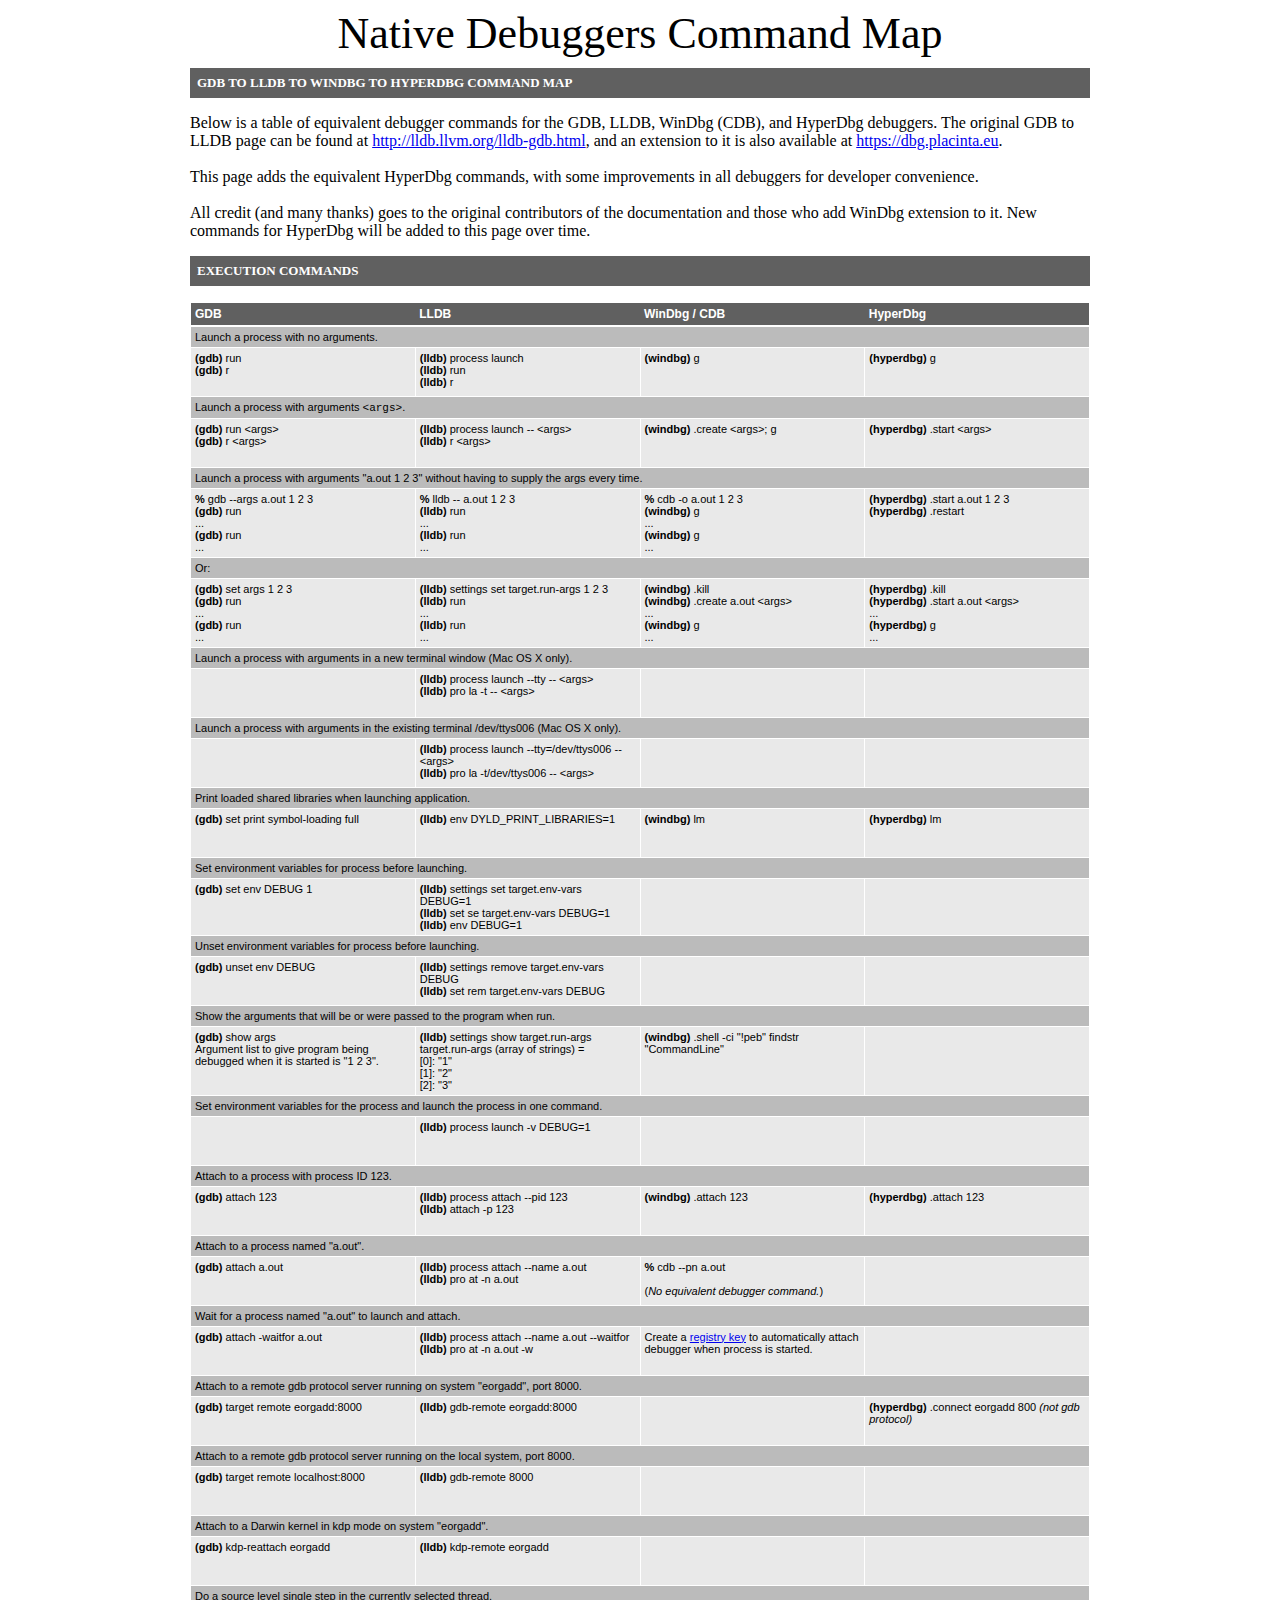
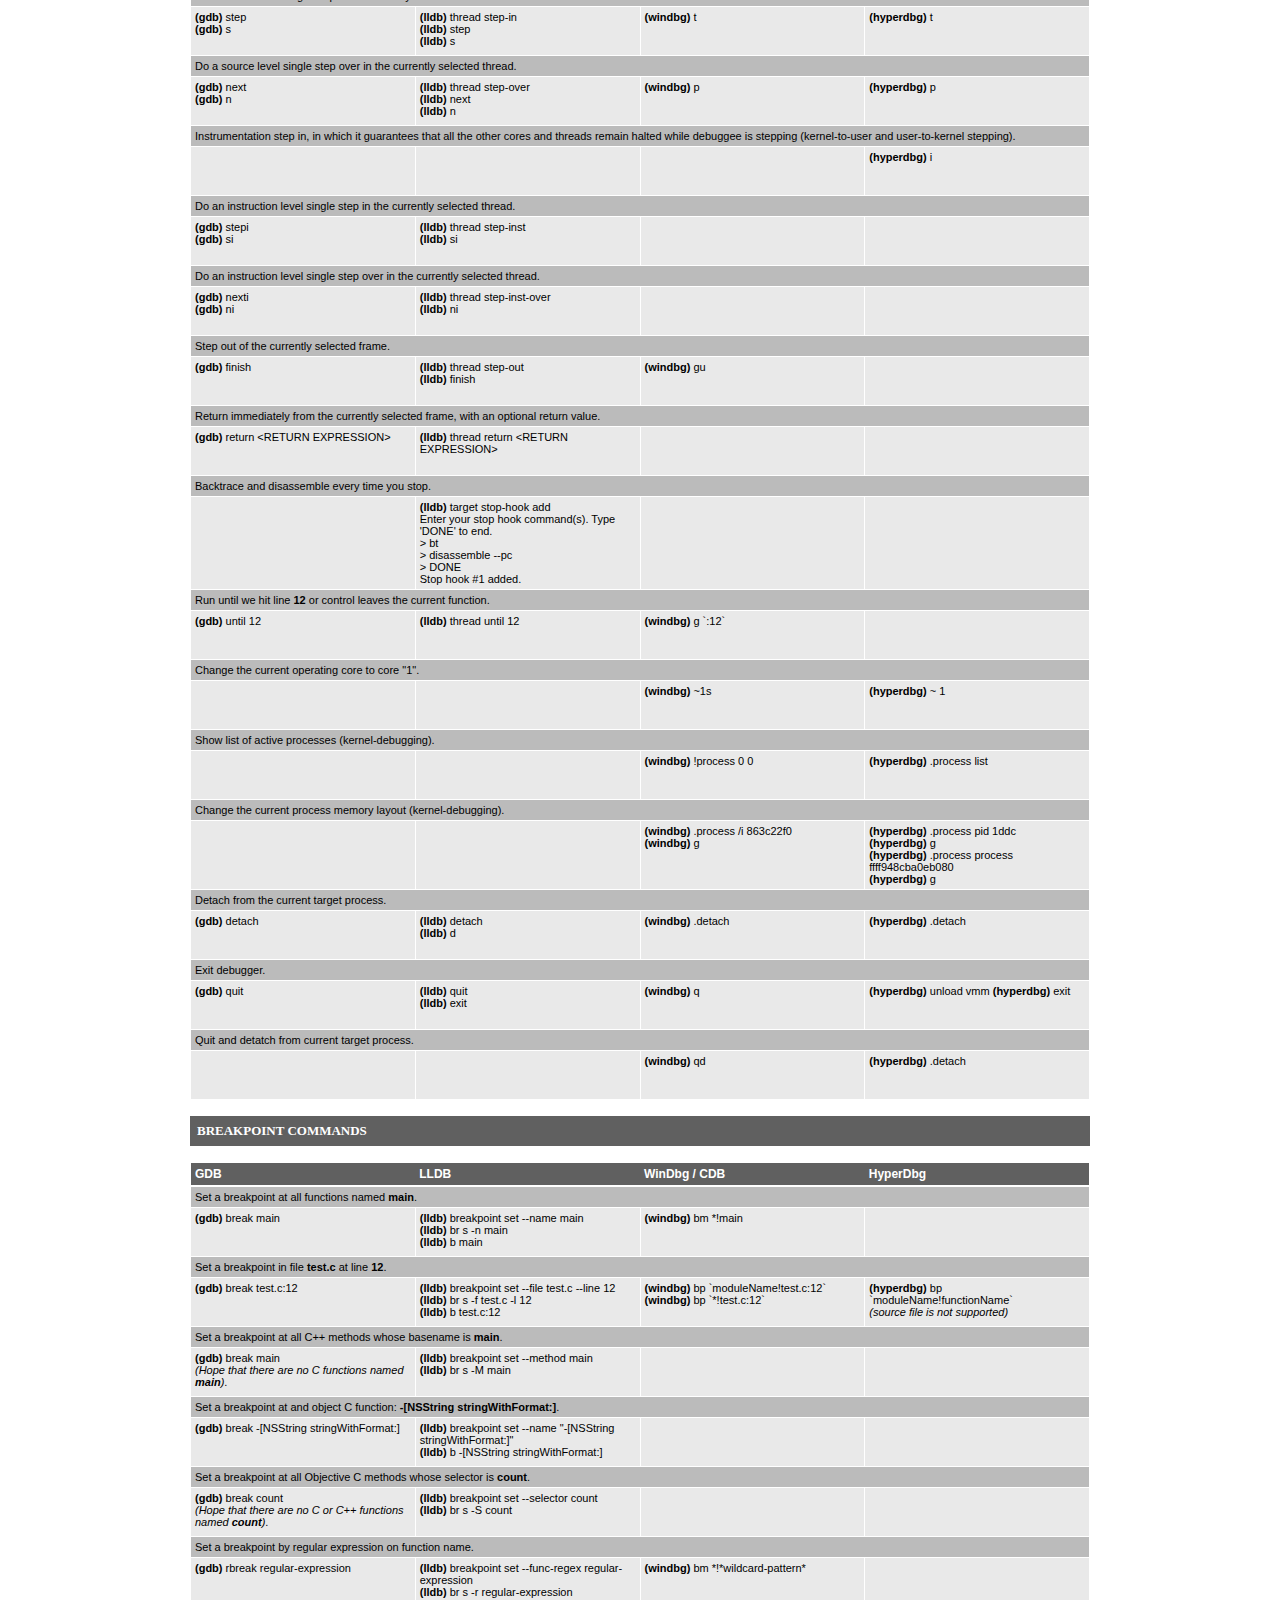
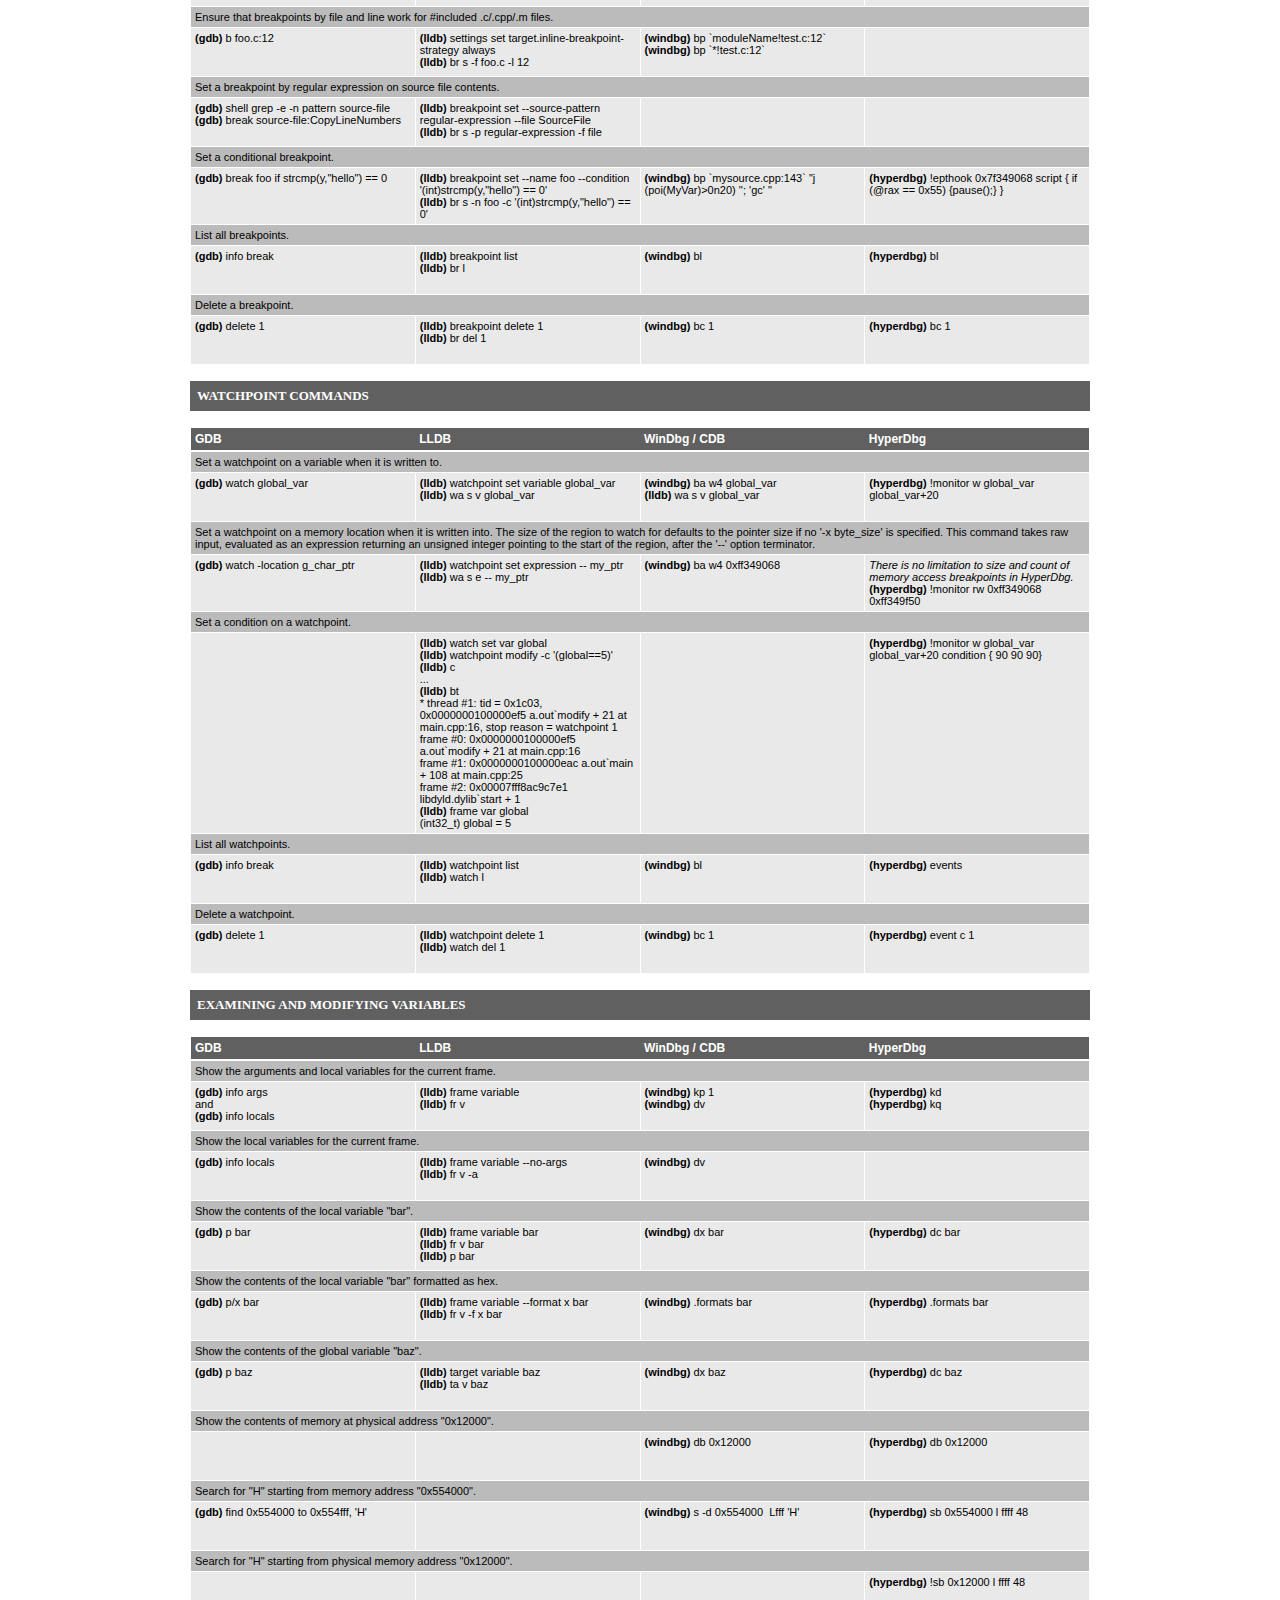
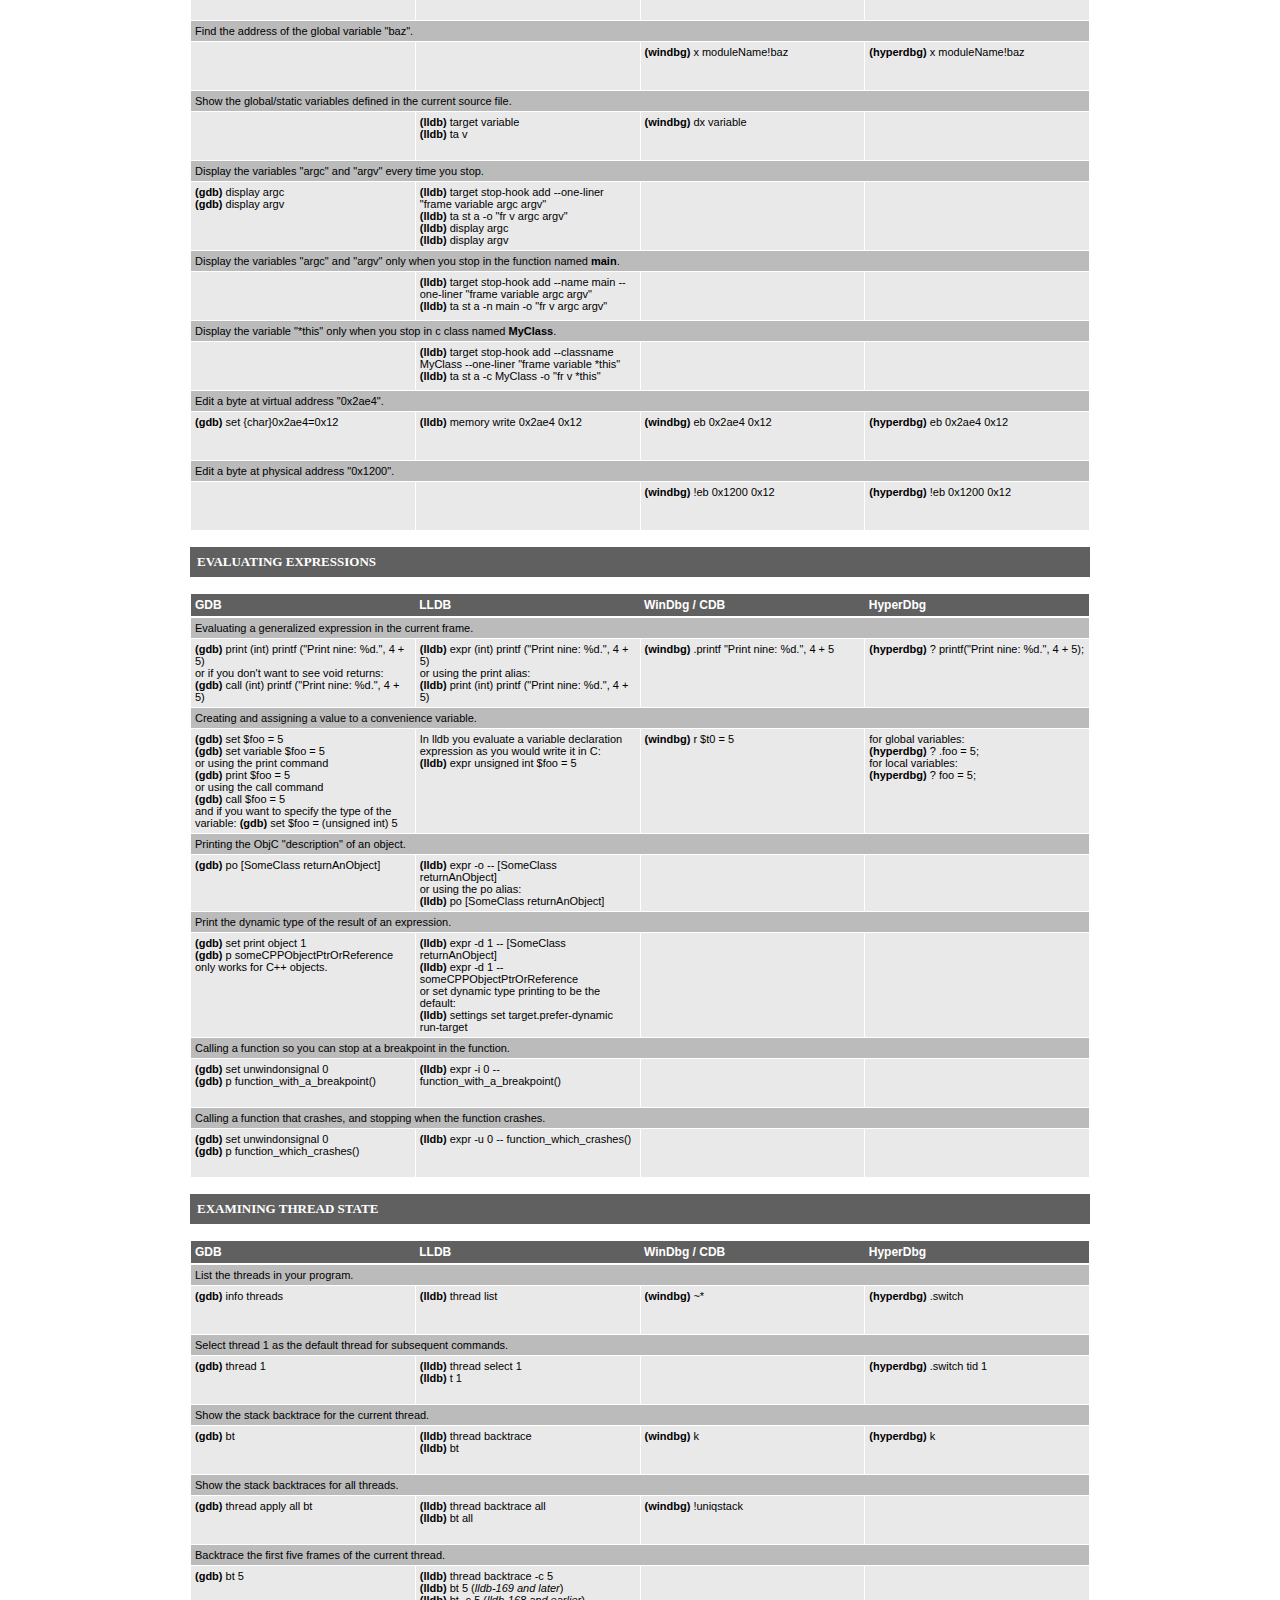
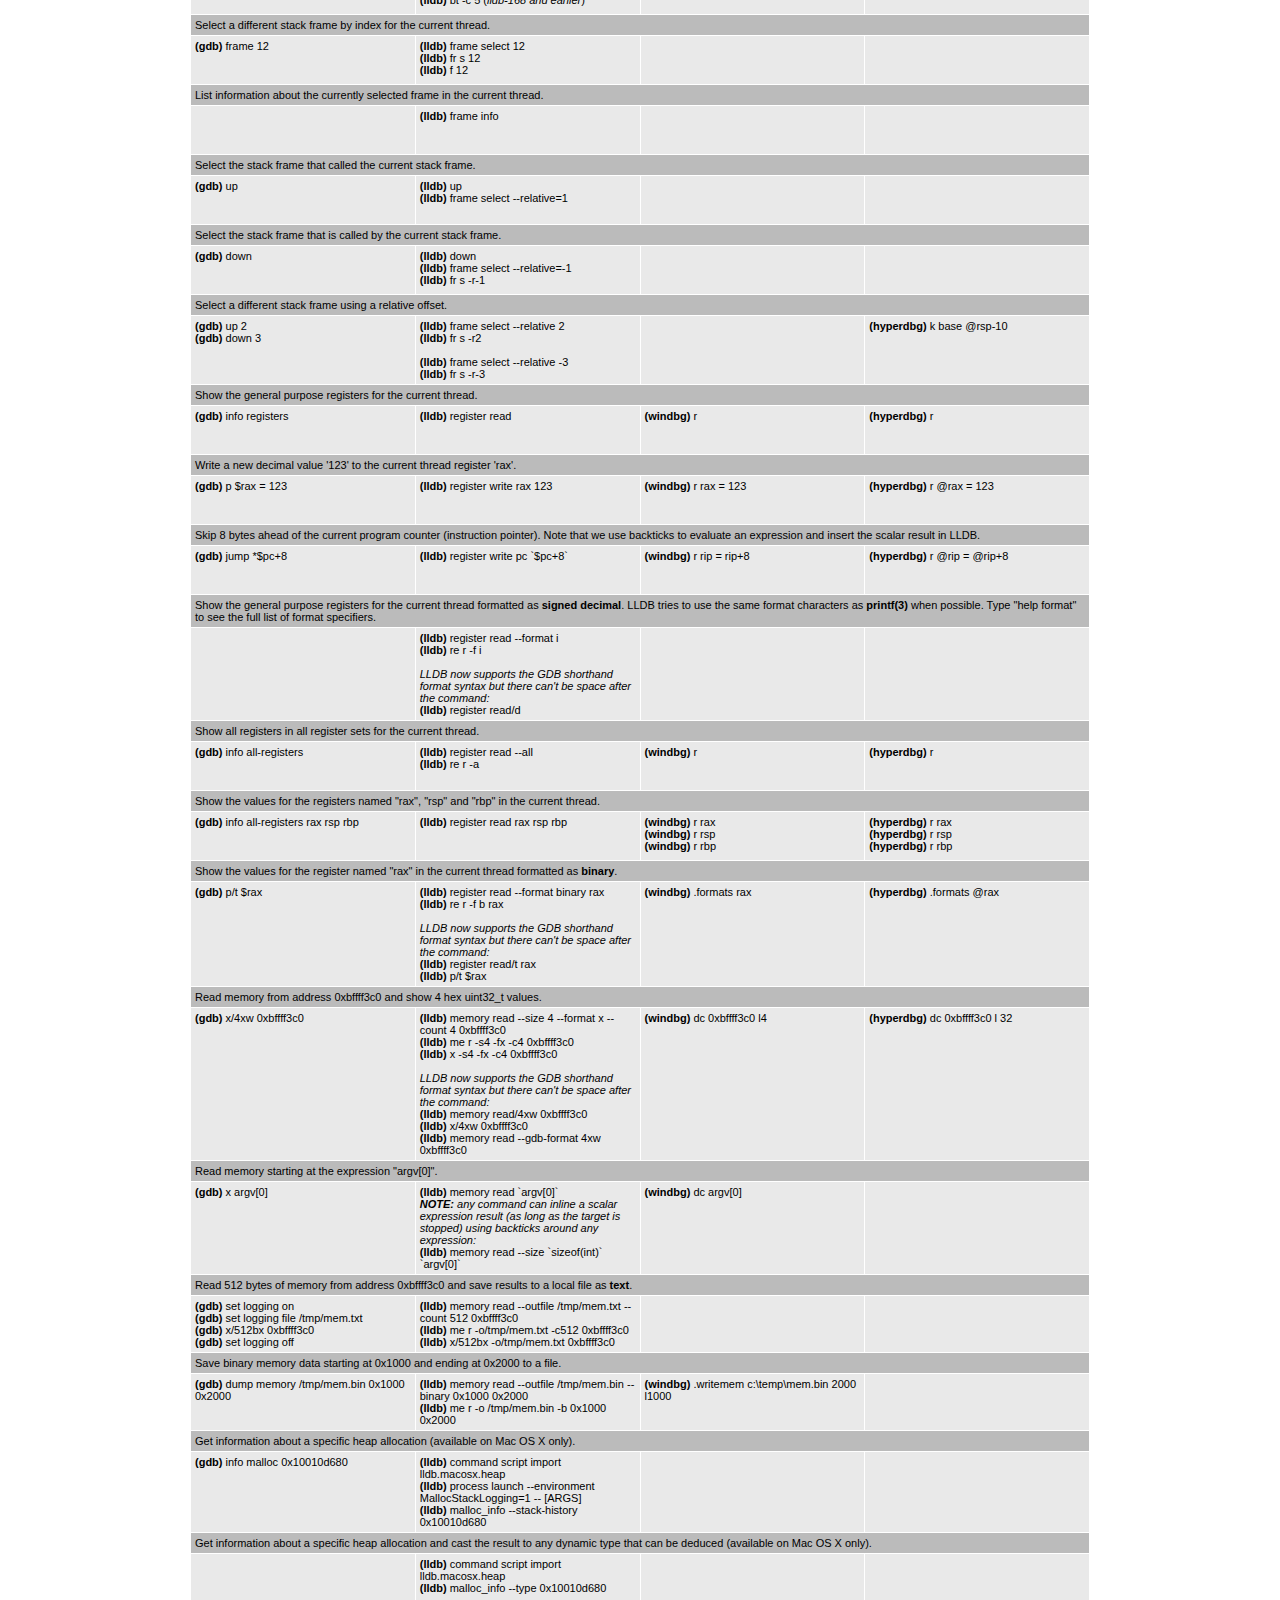
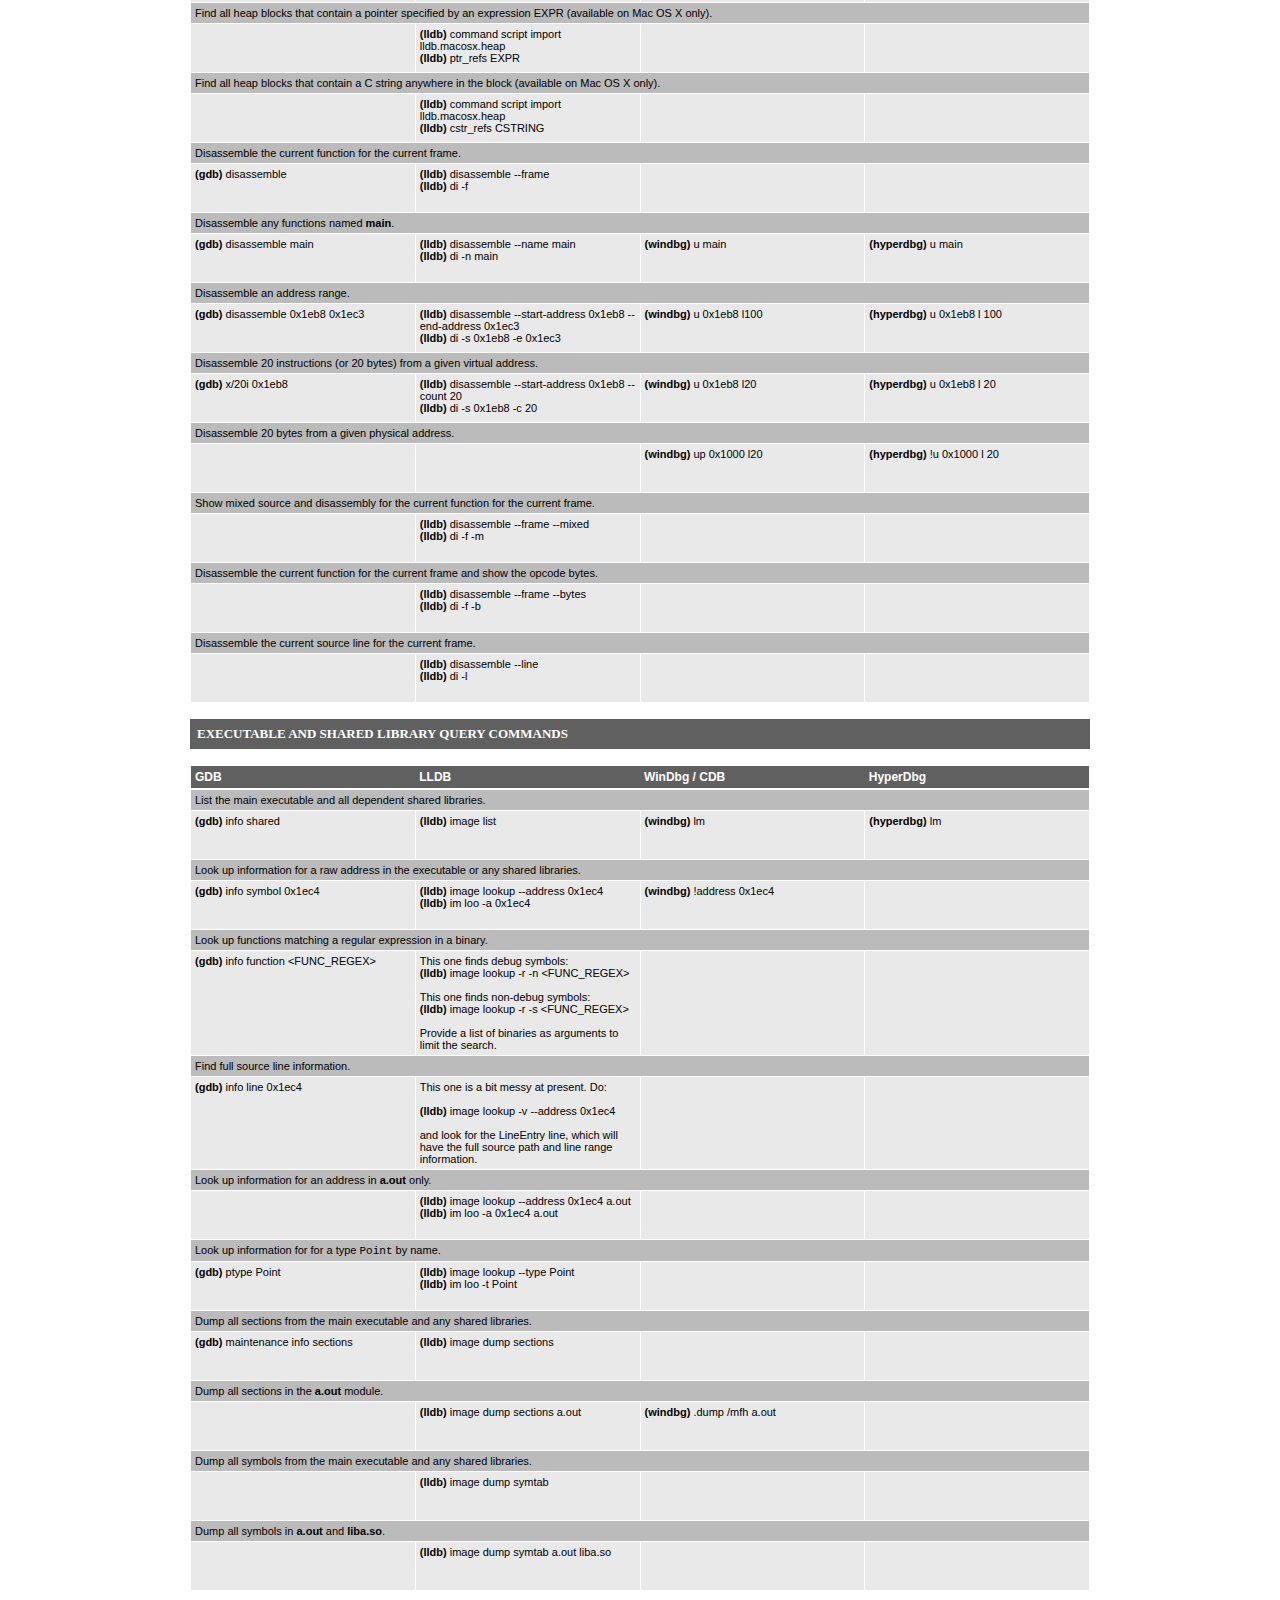
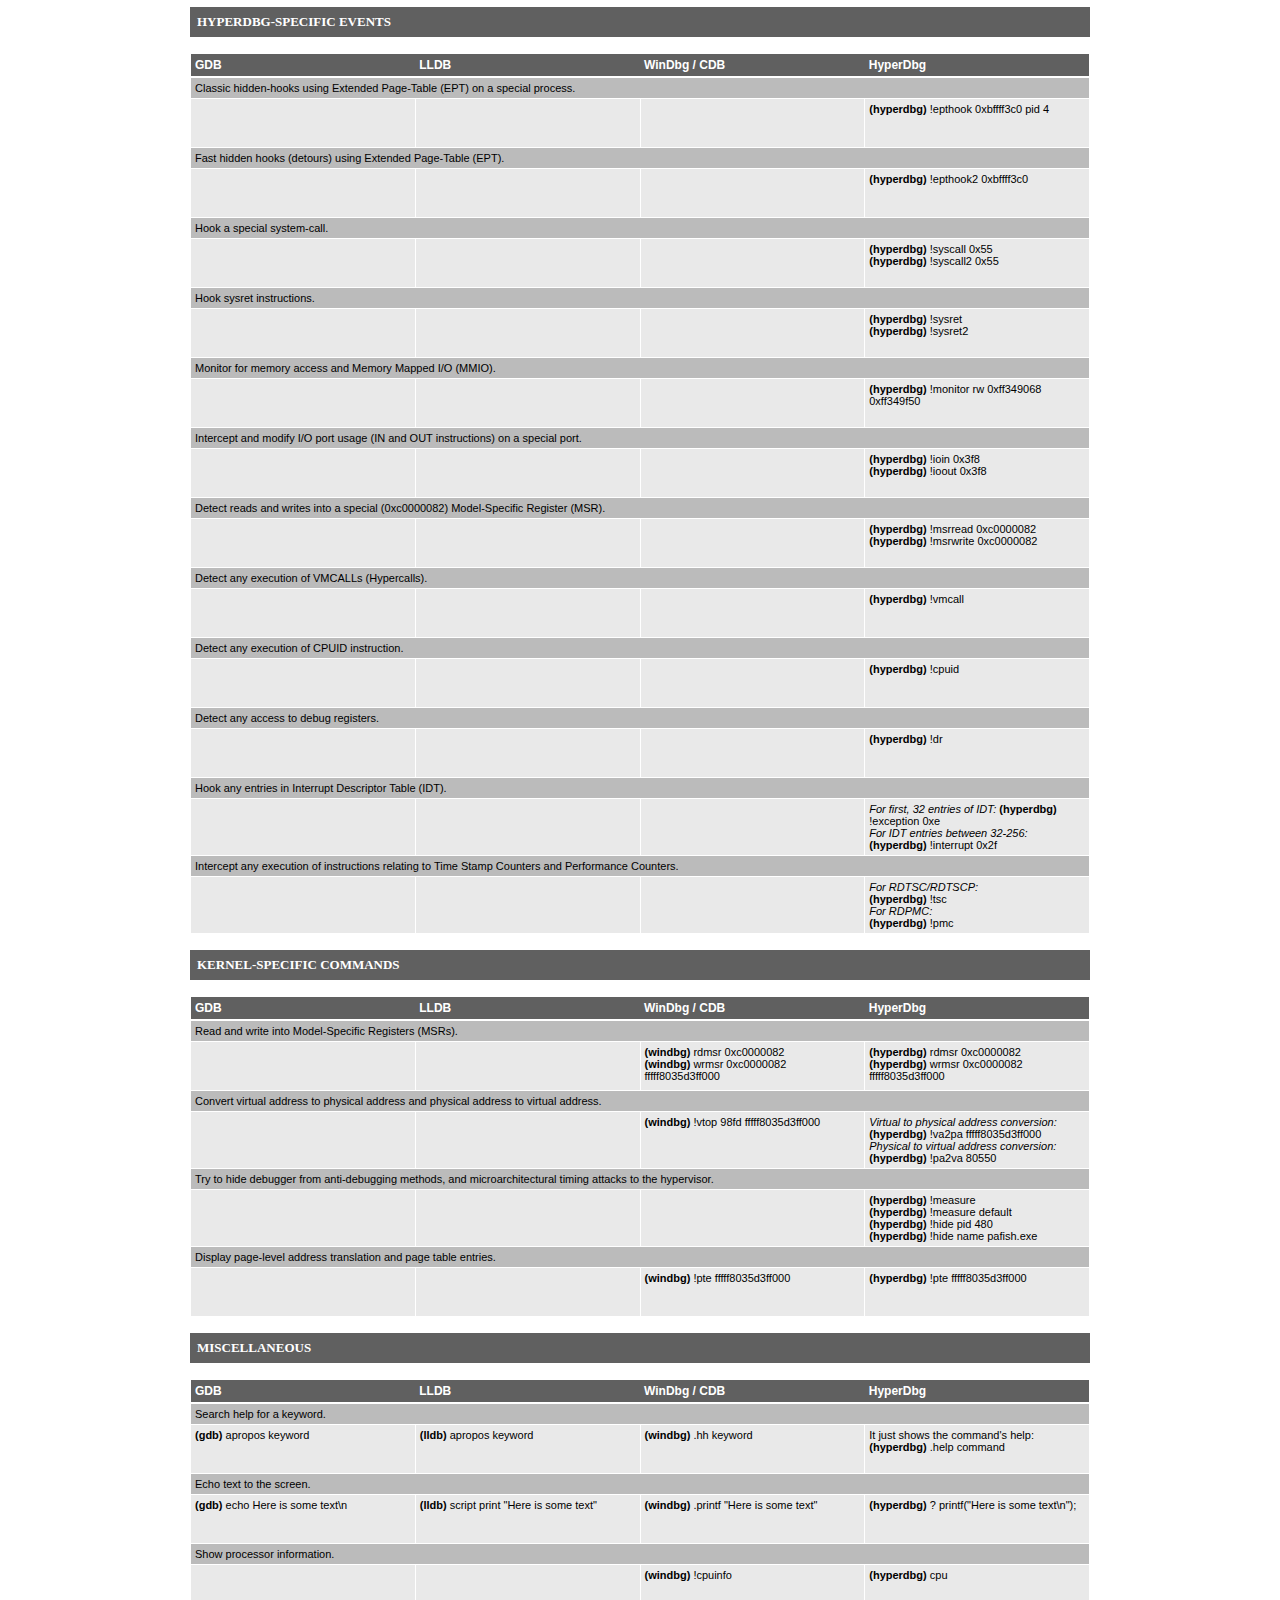
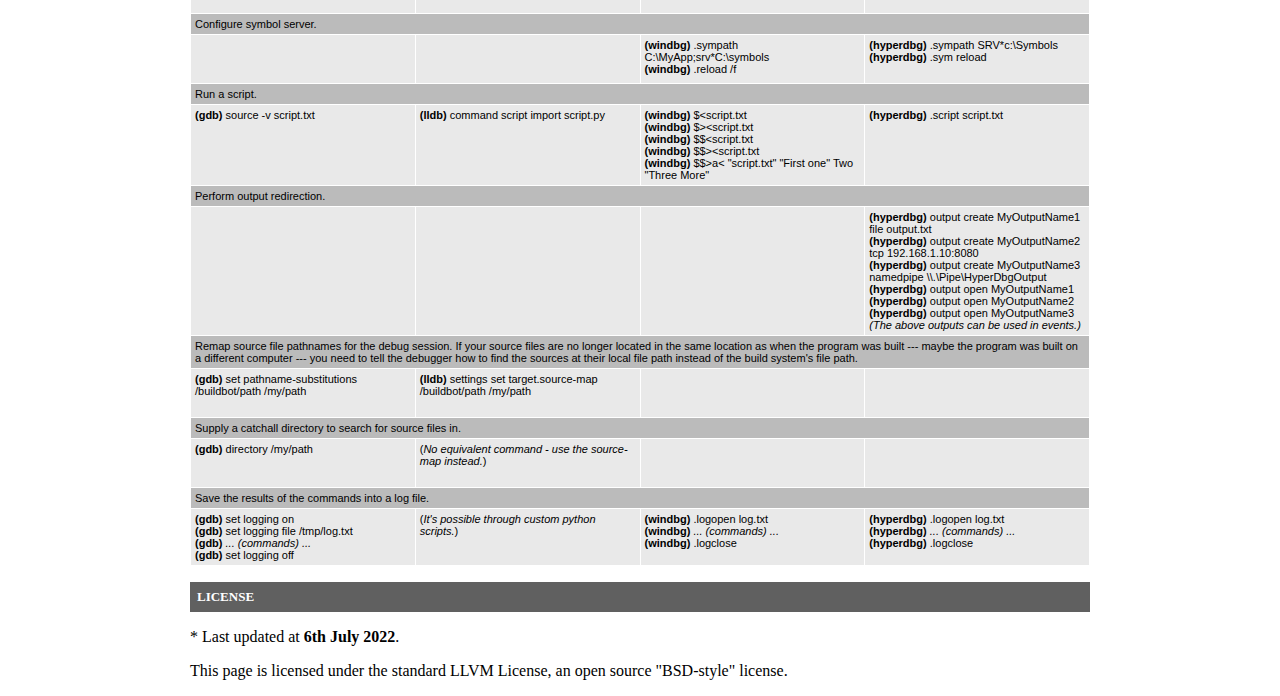
<file: index.html>
<!DOCTYPE html PUBLIC "-//W3C//DTD XHTML 1.0 Transitional//EN" "http://www.w3.org/TR/xhtml1/DTD/xhtml1-transitional.dtd">
<html xmlns="http://www.w3.org/1999/xhtml">

<head>
	<meta http-equiv="Content-Type" content="text/html; charset=UTF-8">
	<link href="style.css" rel="stylesheet" type="text/css">
	<title>Native Debuggers Command Map</title>
</head>

<body data-new-gr-c-s-check-loaded="14.1027.0" data-gr-ext-installed="" wfd-invisible="true">
	<div class="www_title"> Native Debuggers Command Map </div>
	<div id="container">
		<div id="content">
			<div id="middle">
				<div class="post">
					<h1 class="postheader">GDB to LLDB to WinDbg to HyperDbg Command Map</h1>
					<div class="post">
						<p>Below is a table of equivalent debugger commands for the GDB, LLDB, WinDbg (CDB), and HyperDbg debuggers. The original GDB to LLDB page can be found at <a href="http://lldb.llvm.org/lldb-gdb.html">http://lldb.llvm.org/lldb-gdb.html</a>, and an extension to it is also available at <a href="https://dbg.placinta.eu">https://dbg.placinta.eu</a>.
							<br>
							<br> This page adds the equivalent HyperDbg commands, with some improvements in all debuggers for developer convenience.
							<br>
							<br> All credit (and many thanks) goes to the original contributors of the documentation and those who add WinDbg extension to it. New commands for HyperDbg will be added to this page over time. </p>
					</div>
					<div class="postfooter"></div>
					<h1 class="postheader">Execution Commands</h1>
					<div class="post">
						<p> </p>
						<table class="stats" width="900" cellspacing="0">
							<tbody>
								<tr>
									<td class="hed" width="25%">GDB</td>
									<td class="hed" width="25%">LLDB</td>
									<td class="hed" width="25%">WinDbg / CDB</td>
									<td class="hed" width="25%">HyperDbg</td>
								</tr>
								<tr>
									<td class="header" colspan="4">Launch a process with no arguments.</td>
								</tr>
								<tr>
									<td class="content"> <b>(gdb)</b> run
										<br> <b>(gdb)</b> r </td>
									<td class="content"> <b>(lldb)</b> process launch
										<br> <b>(lldb)</b> run
										<br> <b>(lldb)</b> r </td>
									<td class="content"> <b>(windbg)</b> g </td>
									<td class="content"> <b>(hyperdbg)</b> g </td>
								</tr>
								<tr>
									<td class="header" colspan="4">Launch a process with arguments <code>&lt;args&gt;</code>.</td>
								</tr>
								<tr>
									<td class="content"> <b>(gdb)</b> run &lt;args&gt;
										<br> <b>(gdb)</b> r &lt;args&gt; </td>
									<td class="content"> <b>(lldb)</b> process launch -- &lt;args&gt;
										<br> <b>(lldb)</b> r &lt;args&gt; </td>
									<td class="content"> <b>(windbg)</b> .create &lt;args&gt;; g </td>
									<td class="content"> <b>(hyperdbg)</b> .start &lt;args&gt; </td>
								</tr>
								<tr>
									<td class="header" colspan="4">Launch a process with arguments "a.out 1 2 3" without having to supply the args every time.</td>
								</tr>
								<tr>
									<td class="content"> <b>%</b> gdb --args a.out 1 2 3
										<br> <b>(gdb)</b> run
										<br> ...
										<br> <b>(gdb)</b> run
										<br> ...
										<br> </td>
									<td class="content"> <b>%</b> lldb -- a.out 1 2 3
										<br> <b>(lldb)</b> run
										<br> ...
										<br> <b>(lldb)</b> run
										<br> ...
										<br> </td>
									<td class="content"> <b>%</b> cdb -o a.out 1 2 3
										<br> <b>(windbg)</b> g
										<br> ...
										<br> <b>(windbg)</b> g
										<br> ...
										<br> </td>
										<td class="content"> <b>(hyperdbg)</b> .start a.out 1 2 3
										<br> <b>(hyperdbg)</b> .restart
										<br> </td>
								</tr>
								<tr>
									<td class="header" colspan="4">Or:</td>
								</tr>
								<tr>
									<td class="content"> <b>(gdb)</b> set args 1 2 3
										<br> <b>(gdb)</b> run
										<br> ...
										<br> <b>(gdb)</b> run
										<br> ...
										<br> </td>
									<td class="content"> <b>(lldb)</b> settings set target.run-args 1 2 3
										<br> <b>(lldb)</b> run
										<br> ...
										<br> <b>(lldb)</b> run
										<br> ...
										<br> </td>
									<td class="content"> <b>(windbg)</b> .kill
										<br> <b>(windbg)</b> .create a.out &lt;args&gt;
										<br> ...
										<br> <b>(windbg)</b> g
										<br> ...
										<br> </td>
									<td class="content"> <b>(hyperdbg)</b> .kill
										<br> <b>(hyperdbg)</b> .start a.out &lt;args&gt;
										<br> ...
										<br> <b>(hyperdbg)</b> g
										<br> ...
										<br> </td>
								</tr>
								<tr>
									<td class="header" colspan="4">Launch a process with arguments in a new terminal window (Mac OS X only).</td>
								</tr>
								<tr>
									<td class="content"> </td>
									<td class="content"> <b>(lldb)</b> process launch --tty -- &lt;args&gt;
										<br> <b>(lldb)</b> pro la -t -- &lt;args&gt;
										<br> </td>
									<td class="content"></td>
									<td class="content"></td>
								</tr>
								<tr>
									<td class="header" colspan="4">Launch a process with arguments in the existing terminal
										<cope>/dev/ttys006 (Mac OS X only).</cope>
									</td>
								</tr>
								<tr>
									<td class="content"> </td>
									<td class="content"> <b>(lldb)</b> process launch --tty=/dev/ttys006 -- &lt;args&gt;
										<br> <b>(lldb)</b> pro la -t/dev/ttys006 -- &lt;args&gt;
										<br> </td>
									<td class="content"></td>
									<td class="content"></td>
								</tr>
								<tr>
									<td class="header" colspan="4">Print loaded shared libraries when launching application.</td>
								</tr>
								<tr>
									<td class="content"> <b>(gdb)</b> set print symbol-loading full
										<br> </td>
									<td class="content"> <b>(lldb)</b> env DYLD_PRINT_LIBRARIES=1
										<br> </td>
									<td class="content"> <b>(windbg)</b> lm
									<td class="content"> <b>(hyperdbg)</b> lm
								</tr>
								<tr>
									<td class="header" colspan="4">Set environment variables for process before launching.</td>
								</tr>
								<tr>
									<td class="content"> <b>(gdb)</b> set env DEBUG 1
										<br> </td>
									<td class="content"> <b>(lldb)</b> settings set target.env-vars DEBUG=1
										<br> <b>(lldb)</b> set se target.env-vars DEBUG=1
										<br> <b>(lldb)</b> env DEBUG=1
										<br> </td>
									<td class="content"> </td>
									<td class="content"> </td>
								</tr>
								<tr>
									<td class="header" colspan="4">Unset environment variables for process before launching.</td>
								</tr>
								<tr>
									<td class="content"> <b>(gdb)</b> unset env DEBUG
										<br> </td>
									<td class="content"> <b>(lldb)</b> settings remove target.env-vars DEBUG
										<br> <b>(lldb)</b> set rem target.env-vars DEBUG
										<br> </td>
									<td class="content"> </td>
									<td class="content"> </td>
								</tr>
								<tr>
									<td class="header" colspan="4">Show the arguments that will be or were passed to the program when run.</td>
								</tr>
								<tr>
									<td class="content"> <b>(gdb)</b> show args
										<br> Argument list to give program being debugged when it is started is "1 2 3".
										<br> </td>
									<td class="content"> <b>(lldb)</b> settings show target.run-args
										<br> target.run-args (array of strings) =
										<br> [0]: "1"
										<br> [1]: "2"
										<br> [2]: "3"
										<br> </td>
									<td class="content"> <b>(windbg)</b> .shell -ci "!peb" findstr "CommandLine"
										<br> </td>
									<td class="content"> </td>
								</tr>
								<tr>
									<td class="header" colspan="4">Set environment variables for the process and launch the process in one command.</td>
								</tr>
								<tr>
									<td class="content"> </td>
									<td class="content"> <b>(lldb)</b> process launch -v DEBUG=1
										<br> </td>
									<td class="content"></td>
									<td class="content"></td>
								</tr>
								<tr>
									<td class="header" colspan="4">Attach to a process with process ID 123.</td>
								</tr>
								<tr>
									<td class="content"> <b>(gdb)</b> attach 123 </td>
									<td class="content"> <b>(lldb)</b> process attach --pid 123
										<br> <b>(lldb)</b> attach -p 123 </td>
									<td class="content"> <b>(windbg)</b> .attach 123 </td>
									<td class="content"> <b>(hyperdbg)</b> .attach 123 </td>
								</tr>
								<tr>
									<td class="header" colspan="4">Attach to a process named "a.out".</td>
								</tr>
								<tr>
									<td class="content"> <b>(gdb)</b> attach a.out </td>
									<td class="content"> <b>(lldb)</b> process attach --name a.out
										<br> <b>(lldb)</b> pro at -n a.out </td>
									<td class="content"> <b>%</b> cdb --pn a.out
										<br>
										<br> (<i>No equivalent debugger command.</i>)
										<br> </td>
									<td class="content"> </td>
								</tr>
								<tr>
									<td class="header" colspan="4">Wait for a process named "a.out" to launch and attach.</td>
								</tr>
								<tr>
									<td class="content"> <b>(gdb)</b> attach -waitfor a.out </td>
									<td class="content"> <b>(lldb)</b> process attach --name a.out --waitfor
										<br> <b>(lldb)</b> pro at -n a.out -w </td>
									<td class="content"> Create a <a href="https://msdn.microsoft.com/en-us/library/a329t4ed%28VS.71%29.aspx" target="_blank">registry key</a> to automatically attach debugger when process is started.
										<br> </td>
									<td class="content"> </td>
								</tr>
								<tr>
									<td class="header" colspan="4">Attach to a remote gdb protocol server running on system "eorgadd", port 8000.</td>
								</tr>
								<tr>
									<td class="content"> <b>(gdb)</b> target remote eorgadd:8000 </td>
									<td class="content"> <b>(lldb)</b> gdb-remote eorgadd:8000 </td>
									<td class="content"></td>
									<td class="content"> <b>(hyperdbg)</b> .connect eorgadd 800 <i>(not gdb protocol)</i> </td>
								</tr>
								<tr>
									<td class="header" colspan="4">Attach to a remote gdb protocol server running on the local system, port 8000.</td>
								</tr>
								<tr>
									<td class="content"> <b>(gdb)</b> target remote localhost:8000 </td>
									<td class="content"> <b>(lldb)</b> gdb-remote 8000 </td>
									<td class="content"></td>
									<td class="content"></td>
								</tr>
								<tr>
									<td class="header" colspan="4">Attach to a Darwin kernel in kdp mode on system "eorgadd".</td>
								</tr>
								<tr>
									<td class="content"> <b>(gdb)</b> kdp-reattach eorgadd </td>
									<td class="content"> <b>(lldb)</b> kdp-remote eorgadd </td>
									<td class="content"></td>
									<td class="content"></td>
								</tr>
								<tr>
									<td class="header" colspan="4">Do a source level single step in the currently selected thread.</td>
								</tr>
								<tr>
									<td class="content"> <b>(gdb)</b> step
										<br> <b>(gdb)</b> s </td>
									<td class="content"> <b>(lldb)</b> thread step-in
										<br> <b>(lldb)</b> step
										<br> <b>(lldb)</b> s </td>
									<td class="content"> <b>(windbg)</b> t
										<br> </td>
									<td class="content"> <b>(hyperdbg)</b> t
										<br> </td>
								</tr>
								<tr>
									<td class="header" colspan="4">Do a source level single step over in the currently selected thread.</td>
								</tr>
								<tr>
									<td class="content"> <b>(gdb)</b> next
										<br> <b>(gdb)</b> n </td>
									<td class="content"> <b>(lldb)</b> thread step-over
										<br> <b>(lldb)</b> next
										<br> <b>(lldb)</b> n
										<br> </td>
									<td class="content"> <b>(windbg)</b> p
										<br> </td>
									<td class="content"> <b>(hyperdbg)</b> p
										<br> </tr>
								<tr>
									<td class="header" colspan="4">Instrumentation step in, in which it guarantees that all the other cores and threads remain halted while debuggee is stepping (kernel-to-user and user-to-kernel stepping).</td>
								</tr>
								<tr>
									<td class="content"></td>
									<td class="content"></td>
									<td class="content"></td>
									<td class="content"> <b>(hyperdbg)</b> i
										<br> </tr>
								<tr>
									<td class="header" colspan="4">Do an instruction level single step in the currently selected thread.</td>
								</tr>
								<tr>
									<td class="content"> <b>(gdb)</b> stepi
										<br> <b>(gdb)</b> si </td>
									<td class="content"> <b>(lldb)</b> thread step-inst
										<br> <b>(lldb)</b> si
										<br> </td>
									<td class="content"></td>
									<td class="content"></td>
								</tr>
								<tr>
									<td class="header" colspan="4">Do an instruction level single step over in the currently selected thread.</td>
								</tr>
								<tr>
									<td class="content"> <b>(gdb)</b> nexti
										<br> <b>(gdb)</b> ni </td>
									<td class="content"> <b>(lldb)</b> thread step-inst-over
										<br> <b>(lldb)</b> ni </td>
									<td class="content"></td>
									<td class="content"></td>
								</tr>
								<tr>
									<td class="header" colspan="4">Step out of the currently selected frame.</td>
								</tr>
								<tr>
									<td class="content"> <b>(gdb)</b> finish
										<br> </td>
									<td class="content"> <b>(lldb)</b> thread step-out
										<br> <b>(lldb)</b> finish
										<br> </td>
									<td class="content"> <b>(windbg)</b> gu
										<br> </td>
									<td class="content"></td>
								</tr>
								<tr>
									<td class="header" colspan="4">Return immediately from the currently selected frame, with an optional return value.</td>
								</tr>
								<tr>
									<td class="content"> <b>(gdb)</b> return &lt;RETURN EXPRESSION&gt;
										<br> </td>
									<td class="content"> <b>(lldb)</b> thread return &lt;RETURN EXPRESSION&gt;
										<br> </td>
									<td class="content"></td>
									<td class="content"></td>
								</tr>
								<tr>
									<td class="header" colspan="4">Backtrace and disassemble every time you stop.</td>
								</tr>
								<tr>
									<td class="content"> </td>
									<td class="content"> <b>(lldb)</b> target stop-hook add
										<br> Enter your stop hook command(s). Type 'DONE' to end.
										<br> &gt; bt
										<br> &gt; disassemble --pc
										<br> &gt; DONE
										<br> Stop hook #1 added.
										<br> </td>
									<td class="content"></td>
									<td class="content"></td>
								</tr>
								<tr>
									<td class="header" colspan="4">Run until we hit line <b>12</b> or control leaves the current function.</td>
								</tr>
								<tr>
									<td class="content"> <b>(gdb)</b> until 12 </td>
									<td class="content"> <b>(lldb)</b> thread until 12 </td>
									<td class="content"> <b>(windbg)</b> g `:12` </td>
									<td class="content"> </td>
								</tr>
								<tr>
									<td class="header" colspan="4">Change the current operating core to core "1".</td>
								</tr>
								<tr>
									<td class="content"></td>
									<td class="content"></td>
									<td class="content"> <b>(windbg)</b> ~1s </td>
									<td class="content"> <b>(hyperdbg)</b> ~ 1 </td>
								</tr>
								<tr>
									<td class="header" colspan="4">Show list of active processes (kernel-debugging).</td>
								</tr>
								<tr>
									<td class="content"></td>
									<td class="content"></td>
									<td class="content"> <b>(windbg)</b> !process 0 0
										<br> </td>
									<td class="content"> <b>(hyperdbg)</b> .process list
										<br> </td>
								</tr>
								<tr>
									<td class="header" colspan="4">Change the current process memory layout (kernel-debugging).</td>
								</tr>
								<tr>
									<td class="content"></td>
									<td class="content"></td>
									<td class="content"> <b>(windbg)</b> .process /i 863c22f0
										<br> <b>(windbg)</b> g
										<br> </td>
									<td class="content"> <b>(hyperdbg)</b> .process pid 1ddc
										<br> <b>(hyperdbg)</b> g
										<br><b>(hyperdbg)</b> .process process ffff948cba0eb080
										<br> <b>(hyperdbg)</b> g
										<br> </td>
								</tr>
								<tr>
									<td class="header" colspan="4">Detach from the current target process.</td>
								</tr>
								<tr>
									<td class="content"> <b>(gdb)</b> detach </td>
									<td class="content"> <b>(lldb)</b> detach
										<br> <b>(lldb)</b> d
										<br> </td>
									<td class="content"> <b>(windbg)</b> .detach </td>
									<td class="content"> <b>(hyperdbg)</b> .detach </td>
								</tr>
								<tr>
									<td class="header" colspan="4">Exit debugger.</td>
								</tr>
								<tr>
									<td class="content"> <b>(gdb)</b> quit </td>
									<td class="content"> <b>(lldb)</b> quit
										<br> <b>(lldb)</b> exit
										<br> </td>
									<td class="content"> <b>(windbg)</b> q </td>
									<td class="content"> <b>(hyperdbg)</b> unload vmm <b>(hyperdbg)</b> exit </td>
								</tr>
								<tr>
									<td class="header" colspan="4">Quit and detatch from current target process.</td>
								</tr>
								<tr>
									<td class="content"> </td>
									<td class="content"> </td>
									<td class="content"> <b>(windbg)</b> qd </td>
									<td class="content"> <b>(hyperdbg)</b> .detach </td>
								</tr>
							</tbody>
						</table>
						<p> </p>
					</div>
					<div class="postfooter"></div>
					<h1 class="postheader">Breakpoint Commands</h1>
					<div class="post">
						<p> </p>
						<table class="stats" width="900" cellspacing="0">
							<tbody>
								<tr>
									<td class="hed" width="25%">GDB</td>
									<td class="hed" width="25%">LLDB</td>
									<td class="hed" width="25%">WinDbg / CDB</td>
									<td class="hed" width="25%">HyperDbg</td>
								</tr>
								<tr>
									<td class="header" colspan="4">Set a breakpoint at all functions named <b>main</b>.</td>
								</tr>
								<tr>
									<td class="content"> <b>(gdb)</b> break main </td>
									<td class="content"> <b>(lldb)</b> breakpoint set --name main
										<br> <b>(lldb)</b> br s -n main
										<br> <b>(lldb)</b> b main </td>
									<td class="content"> <b>(windbg)</b> bm *!main
										<br> </td>
									<td class="content"> </td>
								</tr>
								<tr>
									<td class="header" colspan="4">Set a breakpoint in file <b>test.c</b> at line <b>12</b>.</td>
								</tr>
								<tr>
									<td class="content"> <b>(gdb)</b> break test.c:12 </td>
									<td class="content"> <b>(lldb)</b> breakpoint set --file test.c --line 12
										<br> <b>(lldb)</b> br s -f test.c -l 12
										<br> <b>(lldb)</b> b test.c:12 </td>
									<td class="content"> <b>(windbg)</b> bp `moduleName!test.c:12`
										<br> <b>(windbg)</b> bp `*!test.c:12`
										<br> </td>
									<td class="content"> <b>(hyperdbg)</b> bp `moduleName!functionName`
										<br> <i>(source file is not supported)</i> </td>
								</tr>
								<tr>
									<td class="header" colspan="4">Set a breakpoint at all C++ methods whose basename is <b>main</b>.</td>
								</tr>
								<tr>
									<td class="content"> <b>(gdb)</b> break main
										<br> <i>(Hope that there are no C functions named <b>main</b>)</i>. </td>
									<td class="content"> <b>(lldb)</b> breakpoint set --method main
										<br> <b>(lldb)</b> br s -M main
										<br> </td>
									<td class="content"></td>
									<td class="content"></td>
								</tr>
								<tr>
									<td class="header" colspan="4">Set a breakpoint at and object C function: <b>-[NSString stringWithFormat:]</b>.</td>
								</tr>
								<tr>
									<td class="content"> <b>(gdb)</b> break -[NSString stringWithFormat:]
										<br> </td>
									<td class="content"> <b>(lldb)</b> breakpoint set --name "-[NSString stringWithFormat:]"
										<br> <b>(lldb)</b> b -[NSString stringWithFormat:]
										<br> </td>
									<td class="content"></td>
									<td class="content"></td>
								</tr>
								<tr>
									<td class="header" colspan="4">Set a breakpoint at all Objective C methods whose selector is <b>count</b>.</td>
								</tr>
								<tr>
									<td class="content"> <b>(gdb)</b> break count
										<br> <i>(Hope that there are no C or C++ functions named <b>count</b>)</i>. </td>
									<td class="content"> <b>(lldb)</b> breakpoint set --selector count
										<br> <b>(lldb)</b> br s -S count
										<br> </td>
									<td class="content"></td>
									<td class="content"></td>
								</tr>
								<tr>
									<td class="header" colspan="4">Set a breakpoint by regular expression on function name.</td>
								</tr>
								<tr>
									<td class="content"> <b>(gdb)</b> rbreak regular-expression
										<br> </td>
									<td class="content"> <b>(lldb)</b> breakpoint set --func-regex regular-expression
										<br> <b>(lldb)</b> br s -r regular-expression
										<br> </td>
									<td class="content"> <b>(windbg)</b> bm *!*wildcard-pattern*
										<br> </td>
									<td class="content"></td>
								</tr>
								<tr>
									<td class="header" colspan="4">Ensure that breakpoints by file and line work for #included .c/.cpp/.m files.</td>
								</tr>
								<tr>
									<td class="content"> <b>(gdb)</b> b foo.c:12
										<br> </td>
									<td class="content"> <b>(lldb)</b> settings set target.inline-breakpoint-strategy always
										<br> <b>(lldb)</b> br s -f foo.c -l 12
										<br> </td>
									<td class="content"> <b>(windbg)</b> bp `moduleName!test.c:12`
										<br> <b>(windbg)</b> bp `*!test.c:12`
										<br> </td>
									<td class="content"></td>
								</tr>
								<tr>
									<td class="header" colspan="4">Set a breakpoint by regular expression on source file contents.</td>
								</tr>
								<tr>
									<td class="content"> <b>(gdb)</b> shell grep -e -n pattern source-file
										<br> <b>(gdb)</b> break source-file:CopyLineNumbers
										<br> </td>
									<td class="content"> <b>(lldb)</b> breakpoint set --source-pattern regular-expression --file SourceFile
										<br> <b>(lldb)</b> br s -p regular-expression -f file
										<br> </td>
									<td class="content"></td>
									<td class="content"></td>
								</tr>
								<tr>
									<td class="header" colspan="4">Set a conditional breakpoint.</td>
								</tr>
								<tr>
									<td class="content"> <b>(gdb)</b> break foo if strcmp(y,"hello") == 0
										<br> </td>
									<td class="content"> <b>(lldb)</b> breakpoint set --name foo --condition '(int)strcmp(y,"hello") == 0'
										<br> <b>(lldb)</b> br s -n foo -c '(int)strcmp(y,"hello") == 0'
										<br> </td>
									<td class="content"> <b>(windbg)</b> bp `mysource.cpp:143` "j (poi(MyVar)>0n20) ''; 'gc' "
										<br> </td>
									<td class="content"> <b>(hyperdbg)</b> !epthook 0x7f349068 script { if (@rax == 0x55) {pause();} }
										<br> </td>
								</tr>
								<tr>
									<td class="header" colspan="4">List all breakpoints.</td>
								</tr>
								<tr>
									<td class="content"> <b>(gdb)</b> info break
										<br> </td>
									<td class="content"> <b>(lldb)</b> breakpoint list
										<br> <b>(lldb)</b> br l
										<br> </td>
									<td class="content"> <b>(windbg)</b> bl
										<br> </td>
									<td class="content"> <b>(hyperdbg)</b> bl
										<br> </td>
								</tr>
								<tr>
									<td class="header" colspan="4">Delete a breakpoint.</td>
								</tr>
								<tr>
									<td class="content"> <b>(gdb)</b> delete 1
										<br> </td>
									<td class="content"> <b>(lldb)</b> breakpoint delete 1
										<br> <b>(lldb)</b> br del 1
										<br> </td>
									<td class="content"> <b>(windbg)</b> bc 1
										<br> </td>
									<td class="content"> <b>(hyperdbg)</b> bc 1
										<br> </td>
								</tr>
							</tbody>
						</table>
						<p> </p>
					</div>
					<div class="postfooter"></div>
					<h1 class="postheader">Watchpoint Commands</h1>
					<div class="post">
						<p> </p>
						<table class="stats" width="900" cellspacing="0">
							<tbody>
								<tr>
									<td class="hed" width="25%">GDB</td>
									<td class="hed" width="25%">LLDB</td>
									<td class="hed" width="25%">WinDbg / CDB</td>
									<td class="hed" width="25%">HyperDbg</td>
								</tr>
								<tr>
									<td class="header" colspan="4">Set a watchpoint on a variable when it is written to.</td>
								</tr>
								<tr>
									<td class="content"> <b>(gdb)</b> watch global_var </td>
									<td class="content"> <b>(lldb)</b> watchpoint set variable global_var
										<br> <b>(lldb)</b> wa s v global_var
										<br> </td>
									<td class="content"> <b>(windbg)</b> ba w4 global_var
										<br> <b>(lldb)</b> wa s v global_var
										<br> </td>
									<td class="content"> <b>(hyperdbg)</b> !monitor w global_var global_var+20
										<br> </td>
								</tr>
								<tr>
									<td class="header" colspan="4">Set a watchpoint on a memory location when it is written into. The size of the region to watch for defaults to the pointer size if no '-x byte_size' is specified. This command takes raw input, evaluated as an expression returning an unsigned integer pointing to the start of the region, after the '--' option terminator.</td>
								</tr>
								<tr>
									<td class="content"> <b>(gdb)</b> watch -location g_char_ptr </td>
									<td class="content"> <b>(lldb)</b> watchpoint set expression -- my_ptr
										<br> <b>(lldb)</b> wa s e -- my_ptr
										<br> </td>
									<td class="content"> <b>(windbg)</b> ba w4 0xff349068
										<br> </td>
									<td class="content"> <i>There is no limitation to size and count of memory access breakpoints in HyperDbg.</i>
										<br> <b>(hyperdbg)</b> !monitor rw 0xff349068 0xff349f50
										<br> </td>
								</tr>
								<tr>
									<td class="header" colspan="4">Set a condition on a watchpoint.</td>
								</tr>
								<tr>
									<td class="content"> </td>
									<td class="content"> <b>(lldb)</b> watch set var global
										<br> <b>(lldb)</b> watchpoint modify -c '(global==5)'
										<br> <b>(lldb)</b> c
										<br> ...
										<br> <b>(lldb)</b> bt
										<br> * thread #1: tid = 0x1c03, 0x0000000100000ef5 a.out`modify + 21 at main.cpp:16, stop reason = watchpoint 1
										<br> frame #0: 0x0000000100000ef5 a.out`modify + 21 at main.cpp:16
										<br> frame #1: 0x0000000100000eac a.out`main + 108 at main.cpp:25
										<br> frame #2: 0x00007fff8ac9c7e1 libdyld.dylib`start + 1
										<br> <b>(lldb)</b> frame var global
										<br> (int32_t) global = 5
										<br> </td>
									<td class="content"></td>
									<td class="content"> <b>(hyperdbg)</b> !monitor w global_var global_var+20 condition { 90 90 90}
										<br> </td>
								</tr>
								<tr>
									<td class="header" colspan="4">List all watchpoints.</td>
								</tr>
								<tr>
									<td class="content"> <b>(gdb)</b> info break
										<br> </td>
									<td class="content"> <b>(lldb)</b> watchpoint list
										<br> <b>(lldb)</b> watch l
										<br> </td>
									<td class="content"> <b>(windbg)</b> bl
										<br> </td>
									<td class="content"> <b>(hyperdbg)</b> events
										<br> </td>
								</tr>
								<tr>
									<td class="header" colspan="4">Delete a watchpoint.</td>
								</tr>
								<tr>
									<td class="content"> <b>(gdb)</b> delete 1
										<br> </td>
									<td class="content"> <b>(lldb)</b> watchpoint delete 1
										<br> <b>(lldb)</b> watch del 1
										<br> </td>
									<td class="content"> <b>(windbg)</b> bc 1
										<br> </td>
									<td class="content"> <b>(hyperdbg)</b> event c 1
										<br> </td>
								</tr>
							</tbody>
						</table>
						<p> </p>
					</div>
					<div class="postfooter"></div>
					<h1 class="postheader">Examining and Modifying Variables</h1>
					<div class="post">
						<p> </p>
						<table class="stats" width="900" cellspacing="0">
							<tbody>
								<tr>
									<td class="hed" width="25%">GDB</td>
									<td class="hed" width="25%">LLDB</td>
									<td class="hed" width="25%">WinDbg / CDB</td>
									<td class="hed" width="25%">HyperDbg</td>
								</tr>
								<tr>
									<td class="header" colspan="4">Show the arguments and local variables for the current frame.</td>
								</tr>
								<tr>
									<td class="content"> <b>(gdb)</b> info args
										<br> and
										<br> <b>(gdb)</b> info locals
										<br> </td>
									<td class="content"> <b>(lldb)</b> frame variable
										<br> <b>(lldb)</b> fr v
										<br> </td>
									<td class="content"> <b>(windbg)</b> kp 1
										<br> <b>(windbg)</b> dv
										<br> </td>
									<td class="content"> <b>(hyperdbg)</b> kd
										<br> <b>(hyperdbg)</b> kq
										<br> </td>
								</tr>
								<tr>
									<td class="header" colspan="4">Show the local variables for the current frame.</td>
								</tr>
								<tr>
									<td class="content"> <b>(gdb)</b> info locals
										<br> </td>
									<td class="content"> <b>(lldb)</b> frame variable --no-args
										<br> <b>(lldb)</b> fr v -a
										<br> </td>
									<td class="content"> <b>(windbg)</b> dv
										<br> </td>
									<td class="content"></td>
								</tr>
								<tr>
									<td class="header" colspan="4">Show the contents of the local variable "bar".</td>
								</tr>
								<tr>
									<td class="content"> <b>(gdb)</b> p bar
										<br> </td>
									<td class="content"> <b>(lldb)</b> frame variable bar
										<br> <b>(lldb)</b> fr v bar
										<br> <b>(lldb)</b> p bar
										<br> </td>
									<td class="content"> <b>(windbg)</b> dx bar
										<br> </td>
									<td class="content"> <b>(hyperdbg)</b> dc bar
										<br> </td>
								</tr>
								<tr>
									<td class="header" colspan="4">Show the contents of the local variable "bar" formatted as hex.</td>
								</tr>
								<tr>
									<td class="content"> <b>(gdb)</b> p/x bar
										<br> </td>
									<td class="content"> <b>(lldb)</b> frame variable --format x bar
										<br> <b>(lldb)</b> fr v -f x bar
										<br> </td>
									<td class="content"> <b>(windbg)</b> .formats bar
										<br> </td>
									<td class="content"> <b>(hyperdbg)</b> .formats bar
										<br> </td>
								</tr>
								<tr>
									<td class="header" colspan="4">Show the contents of the global variable "baz".</td>
								</tr>
								<tr>
									<td class="content"> <b>(gdb)</b> p baz
										<br> </td>
									<td class="content"> <b>(lldb)</b> target variable baz
										<br> <b>(lldb)</b> ta v baz
										<br> </td>
									<td class="content"> <b>(windbg)</b> dx baz
										<br> </td>
									<td class="content"> <b>(hyperdbg)</b> dc baz
										<br> </td>
								</tr>
								<tr>
									<td class="header" colspan="4">Show the contents of memory at physical address "0x12000".</td>
								</tr>
								<tr>
									<td class="content"></td>
									<td class="content"></td>
									<td class="content"> <b>(windbg)</b> db 0x12000
										<br> </td>
									<td class="content"> <b>(hyperdbg)</b> db 0x12000
										<br> </td>
								</tr>
								<tr>
									<td class="header" colspan="4">Search for "H" starting from memory address "0x554000".</td>
								</tr>
								<tr>
									<td class="content"> <b>(gdb)</b> find 0x554000 to 0x554fff, 'H'
										<br> </td>
									<td class="content"></td>
									<td class="content"> <b>(windbg)</b> s -d 0x554000  Lfff 'H'
										<br> </td>
									<td class="content"> <b>(hyperdbg)</b> sb 0x554000 l ffff 48
										<br> </td>
								</tr>
								<tr>
									<td class="header" colspan="4">Search for "H" starting from physical memory address "0x12000".</td>
								</tr>
								<tr>
									<td class="content"></td>
									<td class="content"></td>
									<td class="content"></td>
									<td class="content"> <b>(hyperdbg)</b> !sb 0x12000 l ffff 48
										<br> </td>
								</tr>
								<tr>
									<td class="header" colspan="4">Find the address of the global variable "baz".</td>
								</tr>
								<tr>
									<td class="content"></td>
									<td class="content"></td>
									<td class="content"> <b>(windbg)</b> x moduleName!baz
										<br> </td>
									<td class="content"> <b>(hyperdbg)</b> x moduleName!baz
										<br> </td>
								</tr>
								<tr>
									<td class="header" colspan="4">Show the global/static variables defined in the current source file.</td>
								</tr>
								<tr>
									<td class="content"></td>
									<td class="content"> <b>(lldb)</b> target variable
										<br> <b>(lldb)</b> ta v
										<br> </td>
									<td class="content"> <b>(windbg)</b> dx variable
										<br> </td>
									<td class="content"></td>
								</tr>
								<tr>
									<td class="header" colspan="4">Display the variables "argc" and "argv" every time you stop.</td>
								</tr>
								<tr>
									<td class="content"> <b>(gdb)</b> display argc
										<br> <b>(gdb)</b> display argv
										<br> </td>
									<td class="content"> <b>(lldb)</b> target stop-hook add --one-liner "frame variable argc argv"
										<br> <b>(lldb)</b> ta st a -o "fr v argc argv"
										<br> <b>(lldb)</b> display argc
										<br> <b>(lldb)</b> display argv
										<br> </td>
									<td class="content"></td>
									<td class="content"></td>
								</tr>
								<tr>
									<td class="header" colspan="4">Display the variables "argc" and "argv" only when you stop in the function named <b>main</b>.</td>
								</tr>
								<tr>
									<td class="content"> </td>
									<td class="content"> <b>(lldb)</b> target stop-hook add --name main --one-liner "frame variable argc argv"
										<br> <b>(lldb)</b> ta st a -n main -o "fr v argc argv"
										<br> </td>
									<td class="content"></td>
									<td class="content"></td>
								</tr>
								<tr>
									<td class="header" colspan="4">Display the variable "*this" only when you stop in c class named <b>MyClass</b>.</td>
								</tr>
								<tr>
									<td class="content"> </td>
									<td class="content"> <b>(lldb)</b> target stop-hook add --classname MyClass --one-liner "frame variable *this"
										<br> <b>(lldb)</b> ta st a -c MyClass -o "fr v *this"
										<br> </td>
									<td class="content"></td>
									<td class="content"></td>
								</tr>
								<tr>
									<td class="header" colspan="4">Edit a byte at virtual address "0x2ae4".</td>
								</tr>
								<tr>
									<td class="content"> <b>(gdb)</b> set {char}0x2ae4=0x12
										<br> </td>
									<td class="content"> <b>(lldb)</b> memory write 0x2ae4 0x12
										<br> </td>
									<td class="content"> <b>(windbg)</b> eb 0x2ae4 0x12
										<br> </td>
									<td class="content"> <b>(hyperdbg)</b> eb 0x2ae4 0x12
										<br> </td>
								</tr>
								<tr>
									<td class="header" colspan="4">Edit a byte at physical address "0x1200".</td>
								</tr>
								<tr>
									<td class="content"></td>
									<td class="content"></td>
									<td class="content"> <b>(windbg)</b> !eb 0x1200 0x12
										<br> </td>
									<td class="content"> <b>(hyperdbg)</b> !eb 0x1200 0x12
										<br> </td>
								</tr>
							</tbody>
						</table>
						<p> </p>
					</div>
					<h1 class="postheader">Evaluating expressions</h1>
					<div class="post">
						<p> </p>
						<table class="stats" width="900" cellspacing="0">
							<tbody>
								<tr>
									<td class="hed" width="25%">GDB</td>
									<td class="hed" width="25%">LLDB</td>
									<td class="hed" width="25%">WinDbg / CDB</td>
									<td class="hed" width="25%">HyperDbg</td>
								</tr>
								<tr>
									<td class="header" colspan="4">Evaluating a generalized expression in the current frame.</td>
								</tr>
								<tr>
									<td class="content"> <b>(gdb)</b> print (int) printf ("Print nine: %d.", 4 + 5)
										<br> or if you don't want to see void returns:
										<br> <b>(gdb)</b> call (int) printf ("Print nine: %d.", 4 + 5)
										<br> </td>
									<td class="content"> <b>(lldb)</b> expr (int) printf ("Print nine: %d.", 4 + 5)
										<br> or using the print alias:
										<br> <b>(lldb)</b> print (int) printf ("Print nine: %d.", 4 + 5)
										<br> </td>
									<td class="content"> <b>(windbg)</b> .printf "Print nine: %d.", 4 + 5
										<br> </td>
									<td class="content"> <b>(hyperdbg)</b> ? printf("Print nine: %d.", 4 + 5);
										<br> </td>
								</tr>
								<tr>
									<td class="header" colspan="4">Creating and assigning a value to a convenience variable.</td>
								</tr>
								<tr>
									<td class="content"> <b>(gdb)</b> set $foo = 5
										<br> <b>(gdb)</b> set variable $foo = 5
										<br> or using the print command
										<br> <b>(gdb)</b> print $foo = 5
										<br> or using the call command
										<br> <b>(gdb)</b> call $foo = 5
										<br> and if you want to specify the type of the variable: <b>(gdb)</b> set $foo = (unsigned int) 5
										<br> </td>
									<td class="content"> In lldb you evaluate a variable declaration expression as you would write it in C:
										<br> <b>(lldb)</b> expr unsigned int $foo = 5
										<br> </td>
									<td class="content"> <b>(windbg)</b> r $t0 = 5
										<br> </td>
									<td class="content"> for global variables:
										<br> <b>(hyperdbg)</b> ? .foo = 5;
										<br> for local variables:
										<br> <b>(hyperdbg)</b> ? foo = 5;
										<br> </td>
								</tr>
								<tr>
									<td class="header" colspan="4">Printing the ObjC "description" of an object.</td>
								</tr>
								<tr>
									<td class="content"> <b>(gdb)</b> po [SomeClass returnAnObject]
										<br> </td>
									<td class="content"> <b>(lldb)</b> expr -o -- [SomeClass returnAnObject]
										<br> or using the po alias:
										<br> <b>(lldb)</b> po [SomeClass returnAnObject]
										<br> </td>
									<td class="content"></td>
									<td class="content"></td>
								</tr>
								<tr>
									<td class="header" colspan="4">Print the dynamic type of the result of an expression.</td>
								</tr>
								<tr>
									<td class="content"> <b>(gdb)</b> set print object 1
										<br> <b>(gdb)</b> p someCPPObjectPtrOrReference
										<br> only works for C++ objects.
										<br> </td>
									<td class="content"> <b>(lldb)</b> expr -d 1 -- [SomeClass returnAnObject]
										<br> <b>(lldb)</b> expr -d 1 -- someCPPObjectPtrOrReference
										<br> or set dynamic type printing to be the default:
										<br> <b>(lldb)</b> settings set target.prefer-dynamic run-target
										<br> </td>
									<td class="content"></td>
									<td class="content"></td>
								</tr>
								<tr>
									<td class="header" colspan="4">Calling a function so you can stop at a breakpoint in the function.</td>
								</tr>
								<tr>
									<td class="content"> <b>(gdb)</b> set unwindonsignal 0
										<br> <b>(gdb)</b> p function_with_a_breakpoint()
										<br> </td>
									<td class="content"> <b>(lldb)</b> expr -i 0 -- function_with_a_breakpoint()
										<br> </td>
									<td class="content"></td>
									<td class="content"></td>
								</tr>
								<tr>
									<td class="header" colspan="4">Calling a function that crashes, and stopping when the function crashes.</td>
								</tr>
								<tr>
									<td class="content"> <b>(gdb)</b> set unwindonsignal 0
										<br> <b>(gdb)</b> p function_which_crashes()
										<br> </td>
									<td class="content"> <b>(lldb)</b> expr -u 0 -- function_which_crashes()
										<br> </td>
									<td class="content"></td>
									<td class="content"></td>
								</tr>
							</tbody>
						</table>
						<p> </p>
					</div>
					<h1 class="postheader">Examining Thread State</h1>
					<div class="post">
						<p> </p>
						<table class="stats" width="900" cellspacing="0">
							<tbody>
								<tr>
									<td class="hed" width="25%">GDB</td>
									<td class="hed" width="25%">LLDB</td>
									<td class="hed" width="25%">WinDbg / CDB</td>
									<td class="hed" width="25%">HyperDbg</td>
								</tr>
								<tr>
									<td class="header" colspan="4">List the threads in your program.</td>
								</tr>
								<tr>
									<td class="content"> <b>(gdb)</b> info threads
										<br> </td>
									<td class="content"> <b>(lldb)</b> thread list
										<br> </td>
									<td class="content"> <b>(windbg)</b> ~*
										<br> </td>
									<td class="content"> <b>(hyperdbg)</b> .switch
										<br> </td>
								</tr>
								<tr>
									<td class="header" colspan="4">Select thread 1 as the default thread for subsequent commands.</td>
								</tr>
								<tr>
									<td class="content"> <b>(gdb)</b> thread 1
										<br> </td>
									<td class="content"> <b>(lldb)</b> thread select 1
										<br> <b>(lldb)</b> t 1
										<br> </td>
									<td class="content"></td>
									<td class="content"> <b>(hyperdbg)</b> .switch tid 1
										<br> </td>		
								</tr>
								<tr>
									<td class="header" colspan="4">Show the stack backtrace for the current thread.</td>
								</tr>
								<tr>
									<td class="content"> <b>(gdb)</b> bt
										<br> </td>
									<td class="content"> <b>(lldb)</b> thread backtrace
										<br> <b>(lldb)</b> bt
										<br> </td>
									<td class="content"> <b>(windbg)</b> k
										<br> </td>
									<td class="content"> <b>(hyperdbg)</b> k
										<br> </td>
								</tr>
								<tr>
									<td class="header" colspan="4">Show the stack backtraces for all threads.</td>
								</tr>
								<tr>
									<td class="content"> <b>(gdb)</b> thread apply all bt </td>
									<td class="content"> <b>(lldb)</b> thread backtrace all
										<br> <b>(lldb)</b> bt all </td>
									<td class="content"> <b>(windbg)</b> !uniqstack
										<br> </td>
									<td class="content"></td>
								</tr>
								<tr>
									<td class="header" colspan="4">Backtrace the first five frames of the current thread.</td>
								</tr>
								<tr>
									<td class="content"> <b>(gdb)</b> bt 5 </td>
									<td class="content"> <b>(lldb)</b> thread backtrace -c 5
										<br> <b>(lldb)</b> bt 5 (<i>lldb-169 and later</i>)
										<br> <b>(lldb)</b> bt -c 5 (<i>lldb-168 and earlier</i>) </td>
									<td class="content"></td>
									<td class="content"></td>
								</tr>
								<tr>
									<td class="header" colspan="4">Select a different stack frame by index for the current thread.</td>
								</tr>
								<tr>
									<td class="content"> <b>(gdb)</b> frame 12 </td>
									<td class="content"> <b>(lldb)</b> frame select 12
										<br> <b>(lldb)</b> fr s 12
										<br> <b>(lldb)</b> f 12
										<br> </td>
									<td class="content"></td>
									<td class="content"></td>
								</tr>
								<tr>
									<td class="header" colspan="4">List information about the currently selected frame in the current thread.</td>
								</tr>
								<tr>
									<td class="content"> </td>
									<td class="content"> <b>(lldb)</b> frame info
										<br> </td>
									<td class="content"></td>
									<td class="content"></td>
								</tr>
								<tr>
									<td class="header" colspan="4">Select the stack frame that called the current stack frame.</td>
								</tr>
								<tr>
									<td class="content"> <b>(gdb)</b> up </td>
									<td class="content"> <b>(lldb)</b> up
										<br> <b>(lldb)</b> frame select --relative=1
										<br> </td>
									<td class="content"></td>
									<td class="content"></td>
								</tr>
								<tr>
									<td class="header" colspan="4">Select the stack frame that is called by the current stack frame.</td>
								</tr>
								<tr>
									<td class="content"> <b>(gdb)</b> down </td>
									<td class="content"> <b>(lldb)</b> down
										<br> <b>(lldb)</b> frame select --relative=-1
										<br> <b>(lldb)</b> fr s -r-1
										<br> </td>
									<td class="content"></td>
									<td class="content"></td>
								</tr>
								<tr>
									<td class="header" colspan="4">Select a different stack frame using a relative offset.</td>
								</tr>
								<tr>
									<td class="content"> <b>(gdb)</b> up 2
										<br> <b>(gdb)</b> down 3
										<br> </td>
									<td class="content"> <b>(lldb)</b> frame select --relative 2
										<br> <b>(lldb)</b> fr s -r2
										<br>
										<br> <b>(lldb)</b> frame select --relative -3
										<br> <b>(lldb)</b> fr s -r-3
										<br> </td>
									<td class="content"></td>
									<td class="content"> <b>(hyperdbg)</b> k base @rsp-10
										<br> </td>							
								</tr>
								<tr>
									<td class="header" colspan="4">Show the general purpose registers for the current thread.</td>
								</tr>
								<tr>
									<td class="content"> <b>(gdb)</b> info registers
										<br> </td>
									<td class="content"> <b>(lldb)</b> register read
										<br> </td>
									<td class="content"> <b>(windbg)</b> r
										<br> </td>
									<td class="content"> <b>(hyperdbg)</b> r
										<br> </td>
								</tr>
								<tr>
									<td class="header" colspan="4">Write a new decimal value '123' to the current thread register 'rax'.</td>
								</tr>
								<tr>
									<td class="content"> <b>(gdb)</b> p $rax = 123
										<br> </td>
									<td class="content"> <b>(lldb)</b> register write rax 123
										<br> </td>
									<td class="content"> <b>(windbg)</b> r rax = 123
										<br> </td>
									<td class="content"> <b>(hyperdbg)</b> r @rax = 123
										<br> </td>
								</tr>
								<tr>
									<td class="header" colspan="4">Skip 8 bytes ahead of the current program counter (instruction pointer). Note that we use backticks to evaluate an expression and insert the scalar result in LLDB.</td>
								</tr>
								<tr>
									<td class="content"> <b>(gdb)</b> jump *$pc+8
										<br> </td>
									<td class="content"> <b>(lldb)</b> register write pc `$pc+8`
										<br> </td>
									<td class="content"> <b>(windbg)</b> r rip = rip+8
										<br> </td>
									<td class="content"> <b>(hyperdbg)</b> r @rip = @rip+8
										<br> </td>
								</tr>
								<tr>
									<td class="header" colspan="4">Show the general purpose registers for the current thread formatted as <b>signed decimal</b>. LLDB tries to use the same format characters as <b>printf(3)</b> when possible. Type "help format" to see the full list of format specifiers.</td>
								</tr>
								<tr>
									<td class="content"> </td>
									<td class="content"> <b>(lldb)</b> register read --format i
										<br> <b>(lldb)</b> re r -f i
										<br>
										<br> <i>LLDB now supports the GDB shorthand format syntax but there can't be space after the command:</i>
										<br> <b>(lldb)</b> register read/d
										<br> </td>
									<td class="content"></td>
									<td class="content"></td>
								</tr>
								<tr>
									<td class="header" colspan="4">Show all registers in all register sets for the current thread.</td>
								</tr>
								<tr>
									<td class="content"> <b>(gdb)</b> info all-registers
										<br> </td>
									<td class="content"> <b>(lldb)</b> register read --all
										<br> <b>(lldb)</b> re r -a
										<br> </td>
									<td class="content"> <b>(windbg)</b> r
										<br> </td>
									<td class="content"> <b>(hyperdbg)</b> r
										<br> </td>
								</tr>
								<tr>
									<td class="header" colspan="4">Show the values for the registers named "rax", "rsp" and "rbp" in the current thread.</td>
								</tr>
								<tr>
									<td class="content"> <b>(gdb)</b> info all-registers rax rsp rbp
										<br> </td>
									<td class="content"> <b>(lldb)</b> register read rax rsp rbp
										<br> </td>
									<td class="content"> <b>(windbg)</b> r rax
										<br> <b>(windbg)</b> r rsp
										<br> <b>(windbg)</b> r rbp
										<br> </td>
									<td class="content"> <b>(hyperdbg)</b> r rax
										<br> <b>(hyperdbg)</b> r rsp
										<br> <b>(hyperdbg)</b> r rbp
										<br> </td>
								</tr>
								<tr>
									<td class="header" colspan="4">Show the values for the register named "rax" in the current thread formatted as <b>binary</b>.</td>
								</tr>
								<tr>
									<td class="content"> <b>(gdb)</b> p/t $rax
										<br> </td>
									<td class="content"> <b>(lldb)</b> register read --format binary rax
										<br> <b>(lldb)</b> re r -f b rax
										<br>
										<br> <i>LLDB now supports the GDB shorthand format syntax but there can't be space after the command:</i>
										<br> <b>(lldb)</b> register read/t rax
										<br> <b>(lldb)</b> p/t $rax
										<br> </td>
									<td class="content"> <b>(windbg)</b> .formats rax
										<br> </td>
									<td class="content"> <b>(hyperdbg)</b> .formats @rax
										<br> </td>
								</tr>
								<tr>
		
									<td class="header" colspan="4">Read memory from address 0xbffff3c0 and show 4 hex uint32_t values.</td>
								</tr>
								<tr>
									<td class="content"> <b>(gdb)</b> x/4xw 0xbffff3c0
										<br> </td>
									<td class="content"> <b>(lldb)</b> memory read --size 4 --format x --count 4 0xbffff3c0
										<br> <b>(lldb)</b> me r -s4 -fx -c4 0xbffff3c0
										<br> <b>(lldb)</b> x -s4 -fx -c4 0xbffff3c0
										<br>
										<br> <i>LLDB now supports the GDB shorthand format syntax but there can't be space after the command:</i>
										<br> <b>(lldb)</b> memory read/4xw 0xbffff3c0
										<br> <b>(lldb)</b> x/4xw 0xbffff3c0
										<br> <b>(lldb)</b> memory read --gdb-format 4xw 0xbffff3c0
										<br> </td>
									<td class="content"> <b>(windbg)</b> dc 0xbffff3c0 l4
										<br> </td>
									<td class="content"> <b>(hyperdbg)</b> dc 0xbffff3c0 l 32
										<br> </td>
								</tr>
								<tr>
									<td class="header" colspan="4">Read memory starting at the expression "argv[0]".</td>
								</tr>
								<tr>
									<td class="content"> <b>(gdb)</b> x argv[0]
										<br> </td>
									<td class="content"> <b>(lldb)</b> memory read `argv[0]`
										<br> <i><b>NOTE:</b> any command can inline a scalar expression result (as long as the target is stopped) using backticks around any expression:</i>
										<br> <b>(lldb)</b> memory read --size `sizeof(int)` `argv[0]`
										<br> </td>
									<td class="content"> <b>(windbg)</b> dc argv[0]
										<br> </td>
									<td class="content"></td>
								</tr>
								<tr>
									<td class="header" colspan="4">Read 512 bytes of memory from address 0xbffff3c0 and save results to a local file as <b>text</b>.</td>
								</tr>
								<tr>
									<td class="content"> <b>(gdb)</b> set logging on
										<br> <b>(gdb)</b> set logging file /tmp/mem.txt
										<br> <b>(gdb)</b> x/512bx 0xbffff3c0
										<br> <b>(gdb)</b> set logging off
										<br> </td>
									<td class="content"> <b>(lldb)</b> memory read --outfile /tmp/mem.txt --count 512 0xbffff3c0
										<br> <b>(lldb)</b> me r -o/tmp/mem.txt -c512 0xbffff3c0
										<br> <b>(lldb)</b> x/512bx -o/tmp/mem.txt 0xbffff3c0
										<br> </td>
									<td class="content"></td>
									<td class="content"></td>
								</tr>
								<tr>
									<td class="header" colspan="4">Save binary memory data starting at 0x1000 and ending at 0x2000 to a file.</td>
								</tr>
								<tr>
									<td class="content"> <b>(gdb)</b> dump memory /tmp/mem.bin 0x1000 0x2000
										<br> </td>
									<td class="content"> <b>(lldb)</b> memory read --outfile /tmp/mem.bin --binary 0x1000 0x2000
										<br> <b>(lldb)</b> me r -o /tmp/mem.bin -b 0x1000 0x2000
										<br> </td>
									<td class="content"> <b>(windbg)</b> .writemem c:\temp\mem.bin 2000 l1000
										<br> </td>
									<td class="content"></td>
								</tr>
								<tr>
									<td class="header" colspan="4">Get information about a specific heap allocation (available on Mac OS X only).</td>
								</tr>
								<tr>
									<td class="content"> <b>(gdb)</b> info malloc 0x10010d680 </td>
									<td class="content"> <b>(lldb)</b> command script import lldb.macosx.heap
										<br> <b>(lldb)</b> process launch --environment MallocStackLogging=1 -- [ARGS]
										<br> <b>(lldb)</b> malloc_info --stack-history 0x10010d680
										<br> </td>
									<td class="content"></td>
									<td class="content"></td>
								</tr>
								<tr>
									<td class="header" colspan="4">Get information about a specific heap allocation and cast the result to any dynamic type that can be deduced (available on Mac OS X only).</td>
								</tr>
								<tr>
									<td class="content"> </td>
									<td class="content"> <b>(lldb)</b> command script import lldb.macosx.heap
										<br> <b>(lldb)</b> malloc_info --type 0x10010d680
										<br> </td>
									<td class="content"></td>
									<td class="content"></td>
								</tr>
								<tr>
									<td class="header" colspan="4">Find all heap blocks that contain a pointer specified by an expression EXPR (available on Mac OS X only).</td>
								</tr>
								<tr>
									<td class="content"> </td>
									<td class="content"> <b>(lldb)</b> command script import lldb.macosx.heap
										<br> <b>(lldb)</b> ptr_refs EXPR
										<br> </td>
									<td class="content"> </td>
									<td class="content"> </td>
								</tr>
								<tr>
									<td class="header" colspan="4">Find all heap blocks that contain a C string anywhere in the block (available on Mac OS X only).</td>
								</tr>
								<tr>
									<td class="content"> </td>
									<td class="content"> <b>(lldb)</b> command script import lldb.macosx.heap
										<br> <b>(lldb)</b> cstr_refs CSTRING
										<br> </td>
									<td class="content"></td>
									<td class="content"></td>
								</tr>
								<tr>
									<td class="header" colspan="4">Disassemble the current function for the current frame.</td>
								</tr>
								<tr>
									<td class="content"> <b>(gdb)</b> disassemble </td>
									<td class="content"> <b>(lldb)</b> disassemble --frame
										<br> <b>(lldb)</b> di -f </td>
									<td class="content"></td>
									<td class="content"></td>
								</tr>
								<tr>
									<td class="header" colspan="4">Disassemble any functions named <b>main</b>.</td>
								</tr>
								<tr>
									<td class="content"> <b>(gdb)</b> disassemble main </td>
									<td class="content"> <b>(lldb)</b> disassemble --name main
										<br> <b>(lldb)</b> di -n main </td>
									<td class="content"> <b>(windbg)</b> u main </td>
									<td class="content"> <b>(hyperdbg)</b> u main </td>
								</tr>
								<tr>
									<td class="header" colspan="4">Disassemble an address range.</td>
								</tr>
								<tr>
									<td class="content"> <b>(gdb)</b> disassemble 0x1eb8 0x1ec3 </td>
									<td class="content"> <b>(lldb)</b> disassemble --start-address 0x1eb8 --end-address 0x1ec3
										<br> <b>(lldb)</b> di -s 0x1eb8 -e 0x1ec3
										<br> </td>
									<td class="content"> <b>(windbg)</b> u 0x1eb8 l100 </td>
									<td class="content"> <b>(hyperdbg)</b> u 0x1eb8 l 100 </td>
								</tr>
								<tr>
									<td class="header" colspan="4">Disassemble 20 instructions (or 20 bytes) from a given virtual address.</td>
								</tr>
								<tr>
									<td class="content"> <b>(gdb)</b> x/20i 0x1eb8 </td>
									<td class="content"> <b>(lldb)</b> disassemble --start-address 0x1eb8 --count 20
										<br> <b>(lldb)</b> di -s 0x1eb8 -c 20
										<br> </td>
									<td class="content"> <b>(windbg)</b> u 0x1eb8 l20 </td>
									<td class="content"> <b>(hyperdbg)</b> u 0x1eb8 l 20 </td>
								</tr>
								<tr>
									<td class="header" colspan="4">Disassemble 20 bytes from a given physical address.</td>
								</tr>
								<tr>
									<td class="content"></td>
									<td class="content"></td>
									<td class="content"> <b>(windbg)</b> up 0x1000 l20 </td>
									<td class="content"> <b>(hyperdbg)</b> !u 0x1000 l 20 </td>
								</tr>
								<tr>
									<td class="header" colspan="4">Show mixed source and disassembly for the current function for the current frame.</td>
								</tr>
								<tr>
									<td class="content"></td>
									<td class="content"> <b>(lldb)</b> disassemble --frame --mixed
										<br> <b>(lldb)</b> di -f -m </td>
									<td class="content"></td>
									<td class="content"></td>
								</tr>
								<tr>
									<td class="header" colspan="4">Disassemble the current function for the current frame and show the opcode bytes.</td>
								</tr>
								<tr>
									<td class="content"></td>
									<td class="content"> <b>(lldb)</b> disassemble --frame --bytes
										<br> <b>(lldb)</b> di -f -b </td>
									<td class="content"></td>
									<td class="content"></td>
								</tr>
								<tr>
									<td class="header" colspan="4">Disassemble the current source line for the current frame.</td>
								</tr>
								<tr>
									<td class="content"></td>
									<td class="content"> <b>(lldb)</b> disassemble --line
										<br> <b>(lldb)</b> di -l </td>
									<td class="content"></td>
									<td class="content"></td>
								</tr>
							</tbody>
						</table>
						<p> </p>
					</div>
					<div class="postfooter"></div>
					<h1 class="postheader">Executable and Shared Library Query Commands</h1>
					<div class="post">
						<p> </p>
						<table class="stats" width="900" cellspacing="0">
							<tbody>
								<tr>
									<td class="hed" width="25%">GDB</td>
									<td class="hed" width="25%">LLDB</td>
									<td class="hed" width="25%">WinDbg / CDB</td>
									<td class="hed" width="25%">HyperDbg</td>
								</tr>
								<tr>
									<td class="header" colspan="4">List the main executable and all dependent shared libraries.</td>
								</tr>
								<tr>
									<td class="content"> <b>(gdb)</b> info shared
										<br> </td>
									<td class="content"> <b>(lldb)</b> image list
										<br> </td>
									<td class="content"> <b>(windbg)</b> lm
										<br> </td>
									<td class="content"> <b>(hyperdbg)</b> lm
										<br> </td>
								</tr>
								<tr>
									<td class="header" colspan="4">Look up information for a raw address in the executable or any shared libraries.</td>
								</tr>
								<tr>
									<td class="content"> <b>(gdb)</b> info symbol 0x1ec4
										<br> </td>
									<td class="content"> <b>(lldb)</b> image lookup --address 0x1ec4
										<br> <b>(lldb)</b> im loo -a 0x1ec4
										<br> </td>
									<td class="content"> <b>(windbg)</b> !address 0x1ec4
										<br> </td>
									<td class="content"></td>
								</tr>
								<tr>
									<td class="header" colspan="4">Look up functions matching a regular expression in a binary.</td>
								</tr>
								<tr>
									<td class="content"> <b>(gdb)</b> info function &lt;FUNC_REGEX&gt;
										<br> </td>
									<td class="content"> This one finds debug symbols:
										<br> <b>(lldb)</b> image lookup -r -n &lt;FUNC_REGEX&gt;
										<br>
										<br> This one finds non-debug symbols:
										<br> <b>(lldb)</b> image lookup -r -s &lt;FUNC_REGEX&gt;
										<br>
										<br> Provide a list of binaries as arguments to limit the search. </td>
									<td class="content"></td>
									<td class="content"></td>
								</tr>
								<tr>
									<td class="header" colspan="4">Find full source line information.</td>
								</tr>
								<tr>
									<td class="content"> <b>(gdb)</b> info line 0x1ec4
										<br> </td>
									<td class="content"> This one is a bit messy at present. Do:
										<br>
										<br> <b>(lldb)</b> image lookup -v --address 0x1ec4
										<br>
										<br> and look for the LineEntry line, which will have the full source path and line range information.
										<br> </td>
									<td class="content"></td>
									<td class="content"></td>
								</tr>
								<tr>
									<td class="header" colspan="4">Look up information for an address in <b>a.out</b> only.</td>
								</tr>
								<tr>
									<td class="content"> </td>
									<td class="content"> <b>(lldb)</b> image lookup --address 0x1ec4 a.out
										<br> <b>(lldb)</b> im loo -a 0x1ec4 a.out
										<br> </td>
									<td class="content"></td>
									<td class="content"></td>
								</tr>
								<tr>
									<td class="header" colspan="4">Look up information for for a type <code>Point</code> by name.</td>
								</tr>
								<tr>
									<td class="content"> <b>(gdb)</b> ptype Point
										<br> </td>
									<td class="content"> <b>(lldb)</b> image lookup --type Point
										<br> <b>(lldb)</b> im loo -t Point
										<br> </td>
									<td class="content"></td>
									<td class="content"></td>
								</tr>
								<tr>
									<td class="header" colspan="4">Dump all sections from the main executable and any shared libraries.</td>
								</tr>
								<tr>
									<td class="content"> <b>(gdb)</b> maintenance info sections
										<br> </td>
									<td class="content"> <b>(lldb)</b> image dump sections
										<br> </td>
									<td class="content"></td>
									<td class="content"></td>
								</tr>
								<tr>
									<td class="header" colspan="4">Dump all sections in the <b>a.out</b> module.</td>
								</tr>
								<tr>
									<td class="content"> </td>
									<td class="content"> <b>(lldb)</b> image dump sections a.out
										<br> </td>
									<td class="content"> <b>(windbg)</b> .dump /mfh a.out
										<br> </td>
									<td class="content"></td>
								</tr>
								<tr>
									<td class="header" colspan="4">Dump all symbols from the main executable and any shared libraries.</td>
								</tr>
								<tr>
									<td class="content"> </td>
									<td class="content"> <b>(lldb)</b> image dump symtab
										<br> </td>
									<td class="content"></td>
									<td class="content"></td>
								</tr>
								<tr>
									<td class="header" colspan="4">Dump all symbols in <b>a.out</b> and <b>liba.so</b>.</td>
								</tr>
								<tr>
									<td class="content"> </td>
									<td class="content"> <b>(lldb)</b> image dump symtab a.out liba.so
										<br> </td>
									<td class="content"></td>
									<td class="content"></td>
								</tr>
							</tbody>
						</table>
						<p> </p>
					</div>
					<div class="postfooter"></div>
					<h1 class="postheader">HyperDbg-specific Events</h1>
					<div class="post">
						<p> </p>
						<table class="stats" width="900" cellspacing="0">
							<tbody>
								<tr>
									<td class="hed" width="25%">GDB</td>
									<td class="hed" width="25%">LLDB</td>
									<td class="hed" width="25%">WinDbg / CDB</td>
									<td class="hed" width="25%">HyperDbg</td>
								</tr>
								<tr>
									<td class="header" colspan="4">Classic hidden-hooks using Extended Page-Table (EPT) on a special process.</td>
								</tr>
								<tr>
									<td class="content"></td>
									<td class="content"></td>
									<td class="content"></td>
									<td class="content"> <b>(hyperdbg)</b> !epthook 0xbffff3c0 pid 4
										<br> </td>
								</tr>
								<tr>
									<td class="header" colspan="4">Fast hidden hooks (detours) using Extended Page-Table (EPT).</td>
								</tr>
								<tr>
									<td class="content"></td>
									<td class="content"></td>
									<td class="content"></td>
									<td class="content"> <b>(hyperdbg)</b> !epthook2 0xbffff3c0
										<br> </td>
								</tr>
								<tr>
									<td class="header" colspan="4">Hook a special system-call.</td>
								</tr>
								<tr>
									<td class="content"></td>
									<td class="content"></td>
									<td class="content"></td>
									<td class="content"> <b>(hyperdbg)</b> !syscall 0x55
										<br> <b>(hyperdbg)</b> !syscall2 0x55
										<br> </td>
								</tr>
								<tr>
									<td class="header" colspan="4">Hook sysret instructions.</td>
								</tr>
								<tr>
									<td class="content"></td>
									<td class="content"></td>
									<td class="content"></td>
									<td class="content"> <b>(hyperdbg)</b> !sysret
										<br> <b>(hyperdbg)</b> !sysret2
										<br> </td>
								</tr>
								<tr>
									<td class="header" colspan="4">Monitor for memory access and Memory Mapped I/O (MMIO).</td>
								</tr>
								<tr>
									<td class="content"></td>
									<td class="content"></td>
									<td class="content"></td>
									<td class="content"> <b>(hyperdbg)</b> !monitor rw 0xff349068 0xff349f50
										<br> </td>
								</tr>
								<tr>
									<td class="header" colspan="4">Intercept and modify I/O port usage (IN and OUT instructions) on a special port.</td>
								</tr>
								<tr>
									<td class="content"></td>
									<td class="content"></td>
									<td class="content"></td>
									<td class="content"> <b>(hyperdbg)</b> !ioin 0x3f8
										<br> <b>(hyperdbg)</b> !ioout 0x3f8
										<br> </td>
								</tr>
								<tr>
									<td class="header" colspan="4">Detect reads and writes into a special (0xc0000082) Model-Specific Register (MSR).</td>
								</tr>
								<tr>
									<td class="content"></td>
									<td class="content"></td>
									<td class="content"></td>
									<td class="content"> <b>(hyperdbg)</b> !msrread 0xc0000082
										<br> <b>(hyperdbg)</b> !msrwrite 0xc0000082
										<br> </td>
								</tr>
								<tr>
									<td class="header" colspan="4">Detect any execution of VMCALLs (Hypercalls).</td>
								</tr>
								<tr>
									<td class="content"></td>
									<td class="content"></td>
									<td class="content"></td>
									<td class="content"> <b>(hyperdbg)</b> !vmcall
										<br> </td>
								</tr>
								<tr>
									<td class="header" colspan="4">Detect any execution of CPUID instruction.</td>
								</tr>
								<tr>
									<td class="content"></td>
									<td class="content"></td>
									<td class="content"></td>
									<td class="content"> <b>(hyperdbg)</b> !cpuid
										<br> </td>
								</tr>
								<tr>
									<td class="header" colspan="4">Detect any access to debug registers.</td>
								</tr>
								<tr>
									<td class="content"></td>
									<td class="content"></td>
									<td class="content"></td>
									<td class="content"> <b>(hyperdbg)</b> !dr
										<br> </td>
								</tr>
								<tr>
									<td class="header" colspan="4">Hook any entries in Interrupt Descriptor Table (IDT).</td>
								</tr>
								<tr>
									<td class="content"></td>
									<td class="content"></td>
									<td class="content"></td>
									<td class="content"> <i>For first, 32 entries of IDT:</i> <b>(hyperdbg)</b> !exception 0xe
										<br> <i>For IDT entries between 32-256:</i> <b>(hyperdbg)</b> !interrupt 0x2f
										<br> </td>
								</tr>
								<tr>
									<td class="header" colspan="4">Intercept any execution of instructions relating to Time Stamp Counters and Performance Counters.</td>
								</tr>
								<tr>
									<td class="content"></td>
									<td class="content"></td>
									<td class="content"></td>
									<td class="content"> <i>For RDTSC/RDTSCP:</i>
										<br> <b>(hyperdbg)</b> !tsc
										<br> <i>For RDPMC:</i>
										<br> <b>(hyperdbg)</b> !pmc
										<br> </td>
								</tr>
							</tbody>
						</table>
						<p> </p>
					</div>
					<div class="postfooter"></div>
					<h1 class="postheader">Kernel-specific Commands</h1>
					<div class="post">
						<p> </p>
						<table class="stats" width="900" cellspacing="0">
							<tbody>
								<tr>
									<td class="hed" width="25%">GDB</td>
									<td class="hed" width="25%">LLDB</td>
									<td class="hed" width="25%">WinDbg / CDB</td>
									<td class="hed" width="25%">HyperDbg</td>
								</tr>
								<tr>
									<td class="header" colspan="4">Read and write into Model-Specific Registers (MSRs).</td>
								</tr>
								<tr>
									<td class="content"></td>
									<td class="content"></td>
									<td class="content"> <b>(windbg)</b> rdmsr 0xc0000082
										<br> <b>(windbg)</b> wrmsr 0xc0000082 fffff8035d3ff000
										<br> </td>
									<td class="content"> <b>(hyperdbg)</b> rdmsr 0xc0000082
										<br> <b>(hyperdbg)</b> wrmsr 0xc0000082 fffff8035d3ff000
										<br> </td>
								</tr>
								<tr>
									<td class="header" colspan="4">Convert virtual address to physical address and physical address to virtual address.</td>
								</tr>
								<tr>
									<td class="content"></td>
									<td class="content"></td>
									<td class="content"> <b>(windbg)</b> !vtop 98fd fffff8035d3ff000
										<br> </td>
									<td class="content"> <i>Virtual to physical address conversion:</i>
										<br> <b>(hyperdbg)</b> !va2pa fffff8035d3ff000
										<br> <i>Physical to virtual address conversion:</i>
										<br> <b>(hyperdbg)</b> !pa2va 80550
										<br>
										<tr>
											<td class="header" colspan="4">Try to hide debugger from anti-debugging methods, and microarchitectural timing attacks to the hypervisor.</td>
										</tr>
										<tr>
											<td class="content"></td>
											<td class="content"></td>
											<td class="content"></td>
											<td class="content"> <b>(hyperdbg)</b> !measure
												<br> <b>(hyperdbg)</b> !measure default
												<br> <b>(hyperdbg)</b> !hide pid 480
												<br> <b>(hyperdbg)</b> !hide name pafish.exe
												<br> </td>
										</tr>
										<tr>
											<td class="header" colspan="4">Display page-level address translation and page table entries.</td>
										</tr>
										<tr>
											<td class="content"></td>
											<td class="content"></td>
											<td class="content"> <b>(windbg)</b> !pte fffff8035d3ff000
												<br> </td>
											<td class="content"> <b>(hyperdbg)</b> !pte fffff8035d3ff000
												<br> </td>
										</tr>
							</tbody>
						</table>
						<p> </p>
					</div>
					<div class="postfooter"></div>
					<h1 class="postheader">Miscellaneous</h1>
					<div class="post">
						<p> </p>
						<table class="stats" width="900" cellspacing="0">
							<tbody>
								<tr>
									<td class="hed" width="25%">GDB</td>
									<td class="hed" width="25%">LLDB</td>
									<td class="hed" width="25%">WinDbg / CDB</td>
									<td class="hed" width="25%">HyperDbg</td>
								</tr>
								<tr>
									<td class="header" colspan="4">Search help for a keyword.</td>
								</tr>
								<tr>
									<td class="content"> <b>(gdb)</b> apropos keyword
										<br> </td>
									<td class="content"> <b>(lldb)</b> apropos keyword
										<br> </td>
									<td class="content"> <b>(windbg)</b> .hh keyword
										<br> </td>
									<td class="content"> It just shows the command's help: <b>(hyperdbg)</b> .help command
										<br> </td>
								</tr>
								<tr>
									<td class="header" colspan="4">Echo text to the screen.</td>
								</tr>
								<tr>
									<td class="content"> <b>(gdb)</b> echo Here is some text\n
										<br> </td>
									<td class="content"> <b>(lldb)</b> script print "Here is some text"
										<br> </td>
									<td class="content"> <b>(windbg)</b> .printf "Here is some text"
										<br> </td>
									<td class="content"> <b>(hyperdbg)</b> ? printf("Here is some text\n");
										<br> </td>
								</tr>
								<tr>
									<td class="header" colspan="4">Show processor information.</td>
								</tr>
								<tr>
									<td class="content"></td>
									<td class="content"></td>
									<td class="content"> <b>(windbg)</b> !cpuinfo
										<br> </td>
									<td class="content"> <b>(hyperdbg)</b> cpu
										<br> </td>
								</tr>
								<tr>
									<td class="header" colspan="4">Configure symbol server.</td>
								</tr>
								<tr>
									<td class="content"></td>
									<td class="content"></td>
									<td class="content"> <b>(windbg)</b> .sympath C:\MyApp;srv*C:\symbols
										<br> <b>(windbg)</b> .reload /f
										<br> </td>
									<td class="content"> <b>(hyperdbg)</b> .sympath SRV*c:\Symbols
										<br> <b>(hyperdbg)</b> .sym reload
										<br> </td>
								</tr>
								<tr>
									<td class="header" colspan="4">Run a script.</td>
								</tr>
								<tr>
									<td class="content"> <b>(gdb)</b> source -v script.txt
										<br> </td>
									<td class="content"> <b>(lldb)</b> command script import script.py
										<br> </td>
									<td class="content"> <b>(windbg)</b> $&lt;script.txt </br> <b>(windbg)</b> $&gt;&lt;script.txt </br> <b>(windbg)</b> $$&lt;script.txt </br> <b>(windbg)</b> $$&gt;&lt;script.txt </br> <b>(windbg)</b> $$&gt;a&lt; "script.txt" "First one" Two "Three More" </br>
									</td>
									<td class="content"> <b>(hyperdbg)</b> .script script.txt
										<br> </td>
								</tr>
								<tr>
									<td class="header" colspan="4">Perform output redirection.</td>
								</tr>
								<tr>
									<td class="content"></td>
									<td class="content"></td>
									<td class="content"></td>
									<td class="content"> <b>(hyperdbg)</b> output create MyOutputName1 file output.txt
										<br> <b>(hyperdbg)</b> output create MyOutputName2 tcp 192.168.1.10:8080
										<br> <b>(hyperdbg)</b> output create MyOutputName3 namedpipe \\.\Pipe\HyperDbgOutput
										<br> <b>(hyperdbg)</b> output open MyOutputName1
										<br> <b>(hyperdbg)</b> output open MyOutputName2
										<br> <b>(hyperdbg)</b> output open MyOutputName3
										<br> <i>(The above outputs can be used in events.)</i>
										<br> </td>
								</tr>
								<tr>
									<td class="header" colspan="4">Remap source file pathnames for the debug session. If your source files are no longer located in the same location as when the program was built --- maybe the program was built on a different computer --- you need to tell the debugger how to find the sources at their local file path instead of the build system's file path.</td>
								</tr>
								<tr>
									<td class="content"> <b>(gdb)</b> set pathname-substitutions /buildbot/path /my/path
										<br> </td>
									<td class="content"> <b>(lldb)</b> settings set target.source-map /buildbot/path /my/path
										<br> </td>
									<td class="content"></td>
									<td class="content"></td>
								</tr>
								<tr>
									<td class="header" colspan="4">Supply a catchall directory to search for source files in.</td>
								</tr>
								<tr>
									<td class="content"> <b>(gdb)</b> directory /my/path
										<br> </td>
									<td class="content"> (<i>No equivalent command - use the source-map instead.</i>)
										<br> </td>
									<td class="content"></td>
									<td class="content"></td>
								</tr>
								<tr>
									<td class="header" colspan="4">Save the results of the commands into a log file.</td>
								</tr>
								<tr>
									<td class="content"> <b>(gdb)</b> set logging on
										<br> <b>(gdb)</b> set logging file /tmp/log.txt
										<br> <b>(gdb)</b> <i>... (commands) ...</i>
										<br> <b>(gdb)</b> set logging off
										<br> </td>
									<td class="content"> (<i>It's possible through custom python scripts.</i>)
										<br> </td>
									<td class="content"> <b>(windbg)</b> .logopen log.txt
										<br> <b>(windbg)</b> <i>... (commands) ...</i>
										<br> <b>(windbg)</b> .logclose
										<br> </td>
									<td class="content"> <b>(hyperdbg)</b> .logopen log.txt
										<br> <b>(hyperdbg)</b> <i>... (commands) ...</i>
										<br> <b>(hyperdbg)</b> .logclose
										<br> </td>
								</tr>
							</tbody>
						</table>
						<p> </p>
					</div>
					<div class="postfooter"></div>
					<h1 class="postheader">License</h1>
					<div class="post">
						<p> * Last updated at <b>6th July 2022</b>.
						<p> This page is licensed under the standard LLVM License, an open source "BSD-style" license.</p>
					</div>
					<div class="postfooter"></div>
				</div>
			</div>
		</div>
	</div>
</body>
</html>
</file>
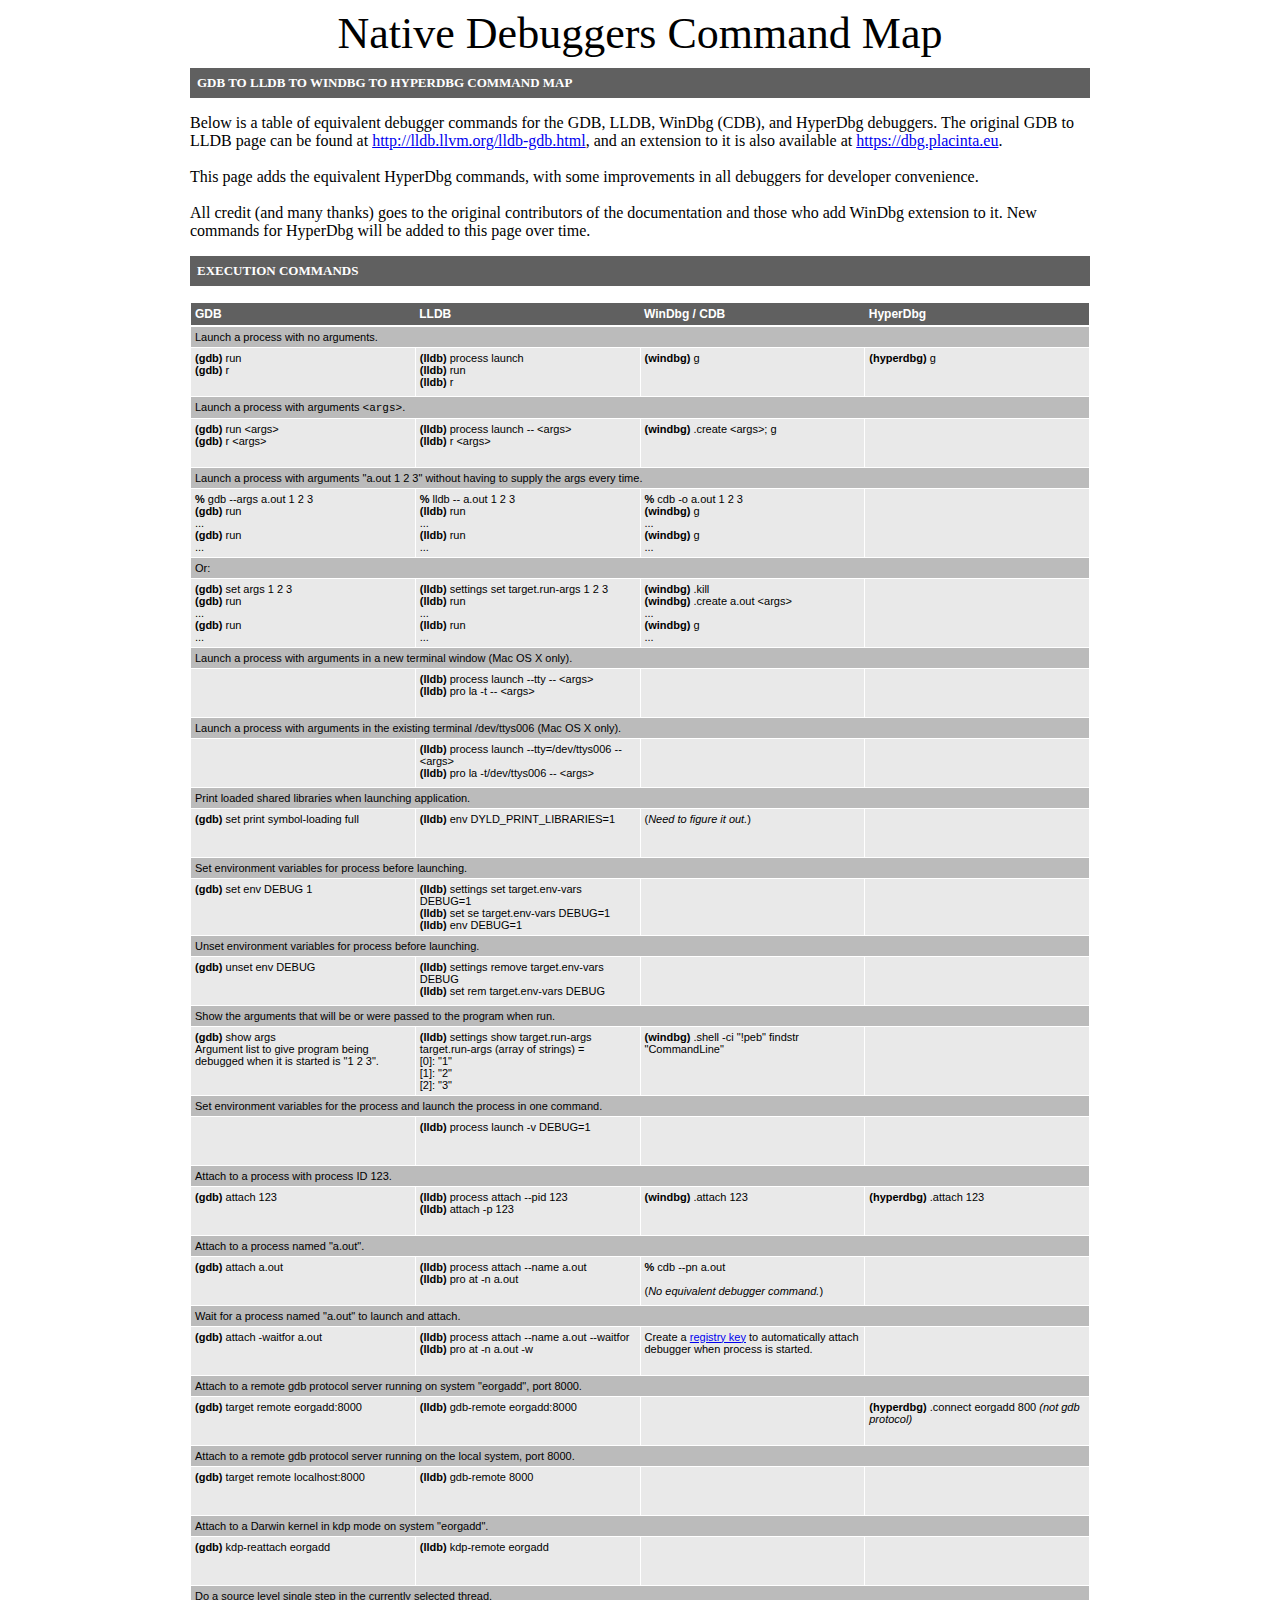
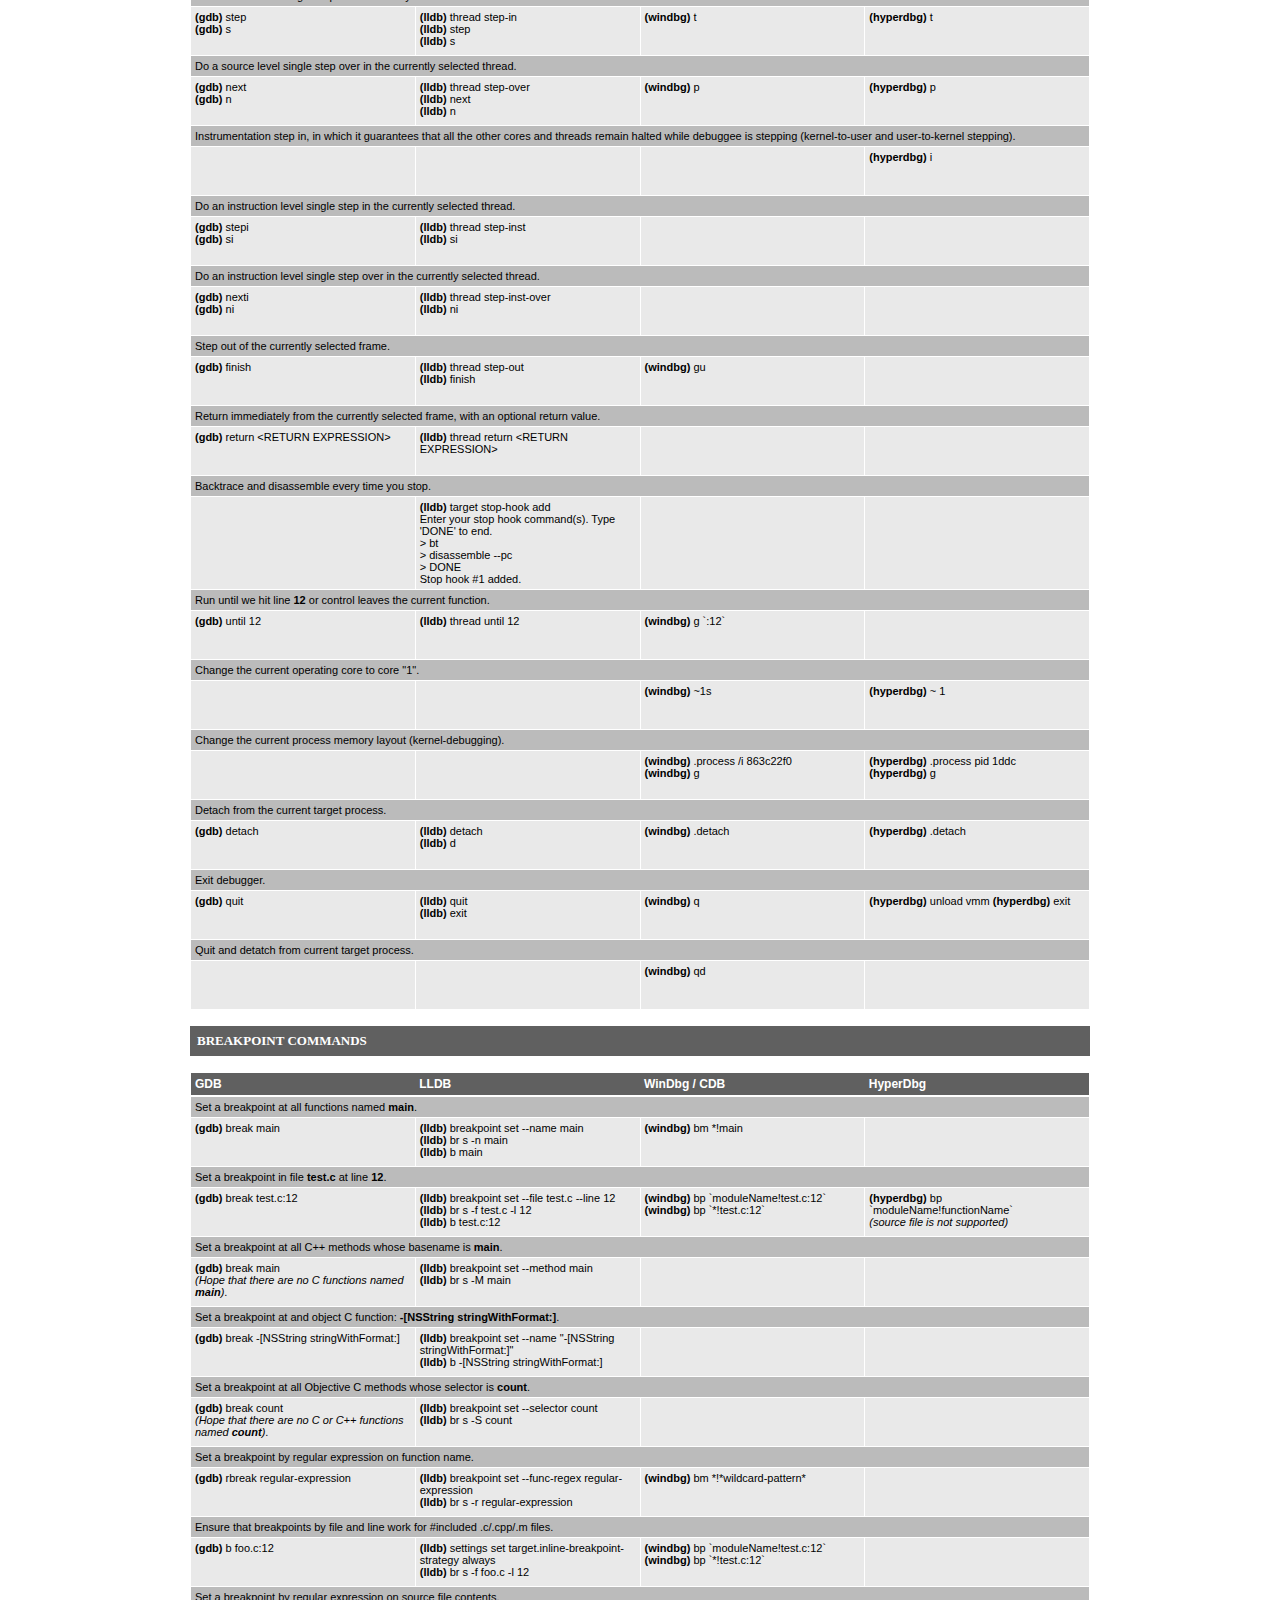
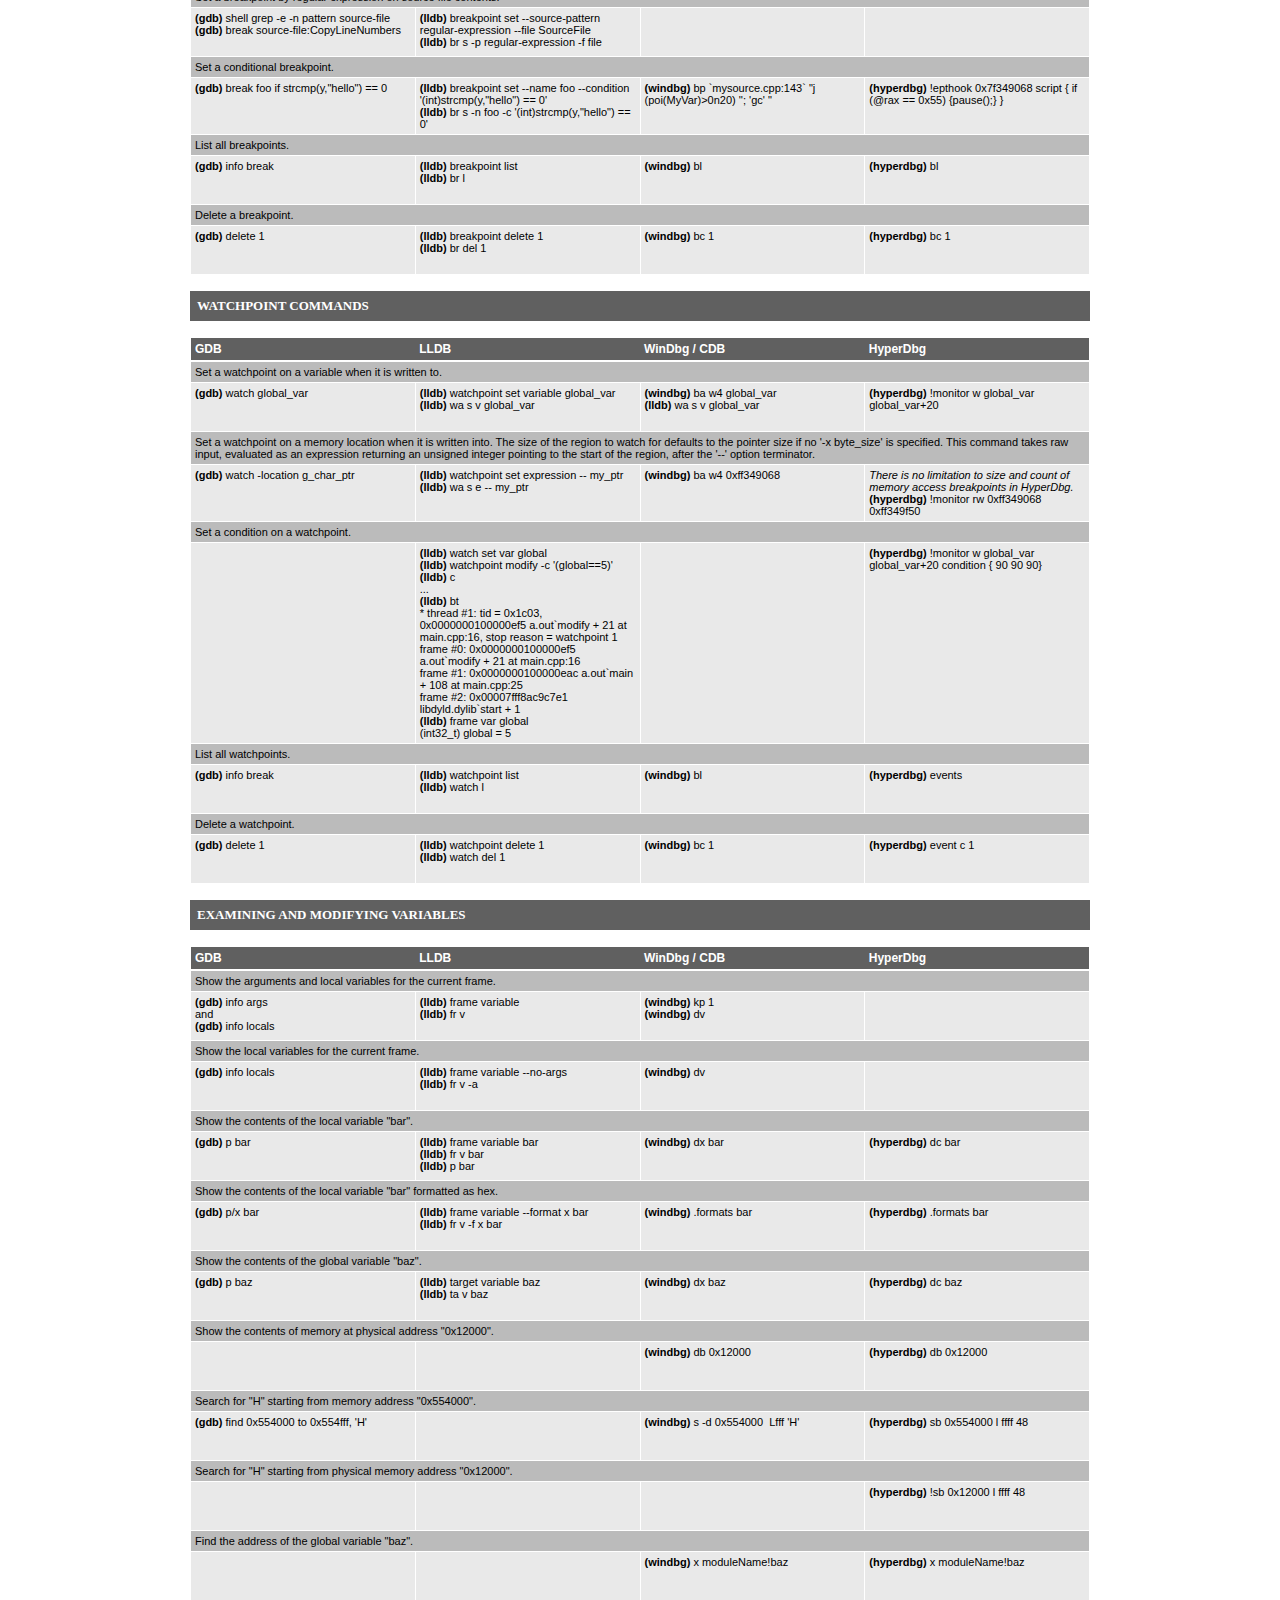
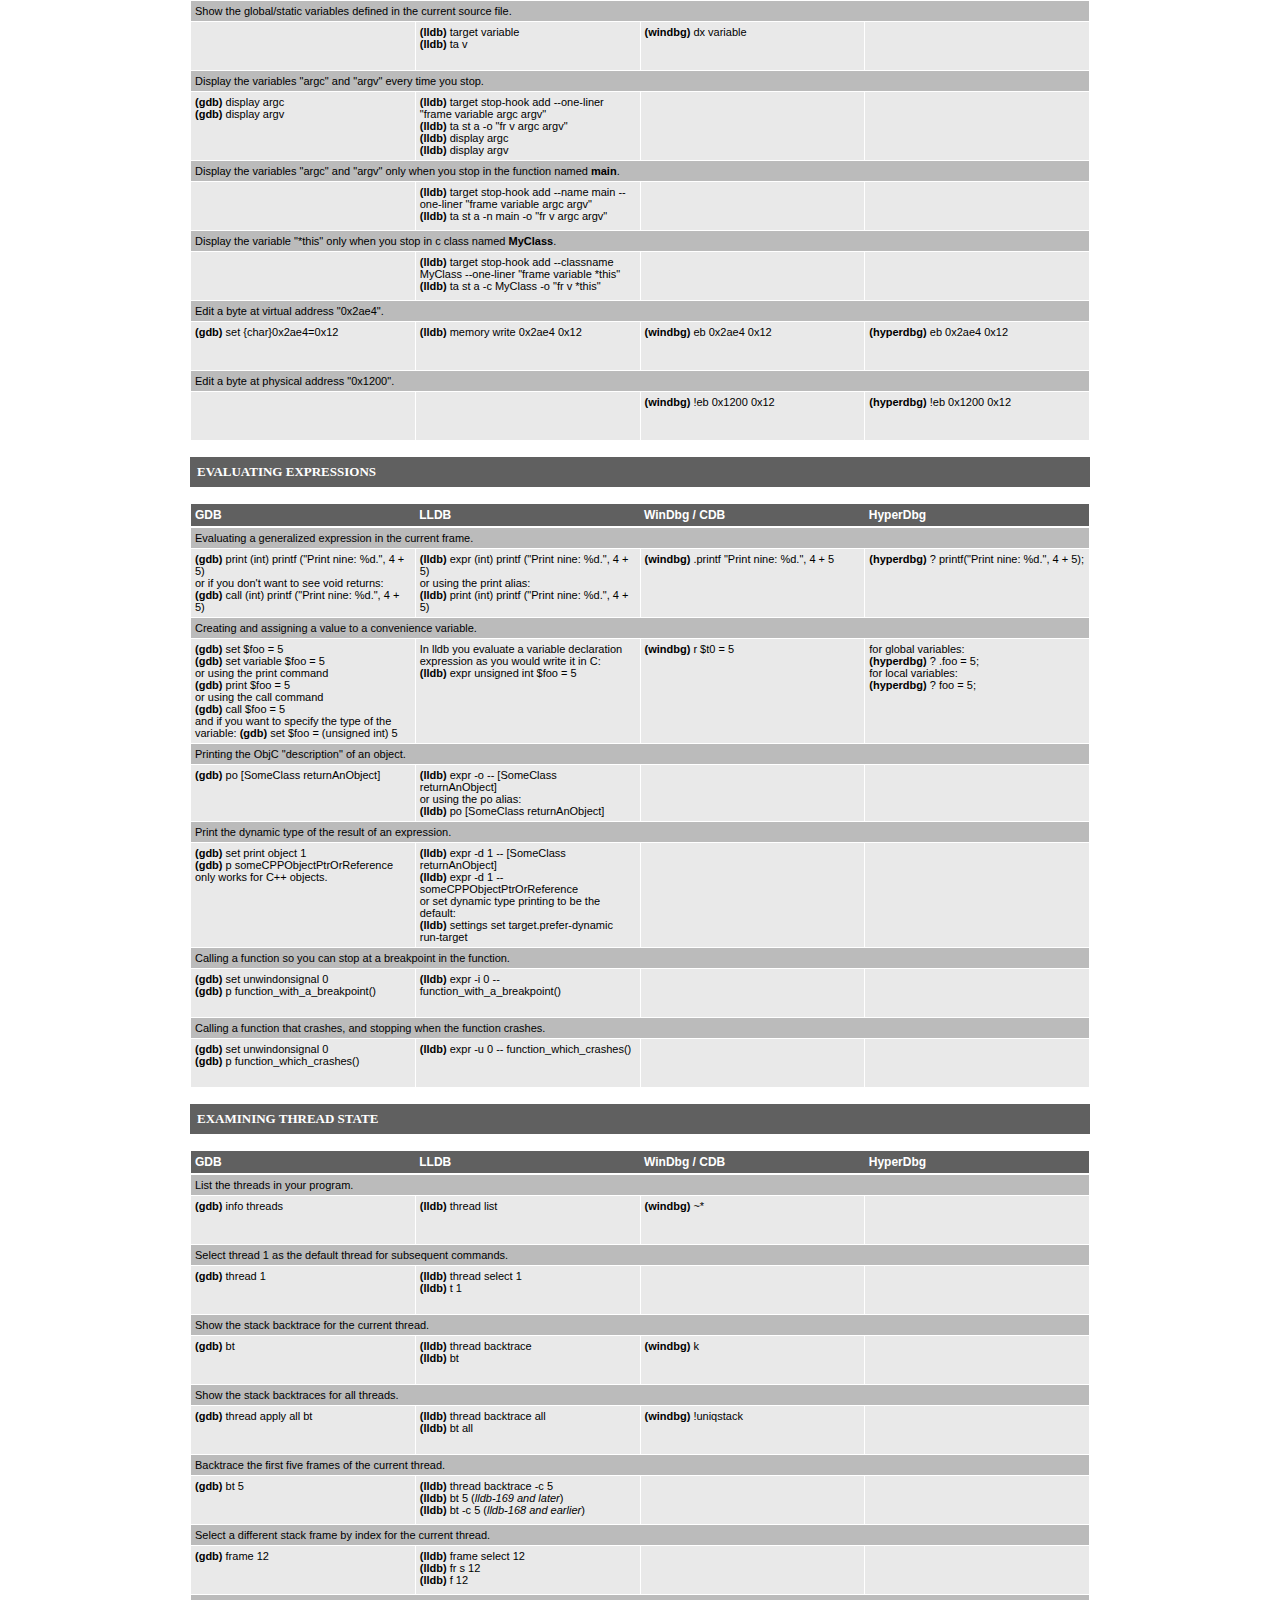
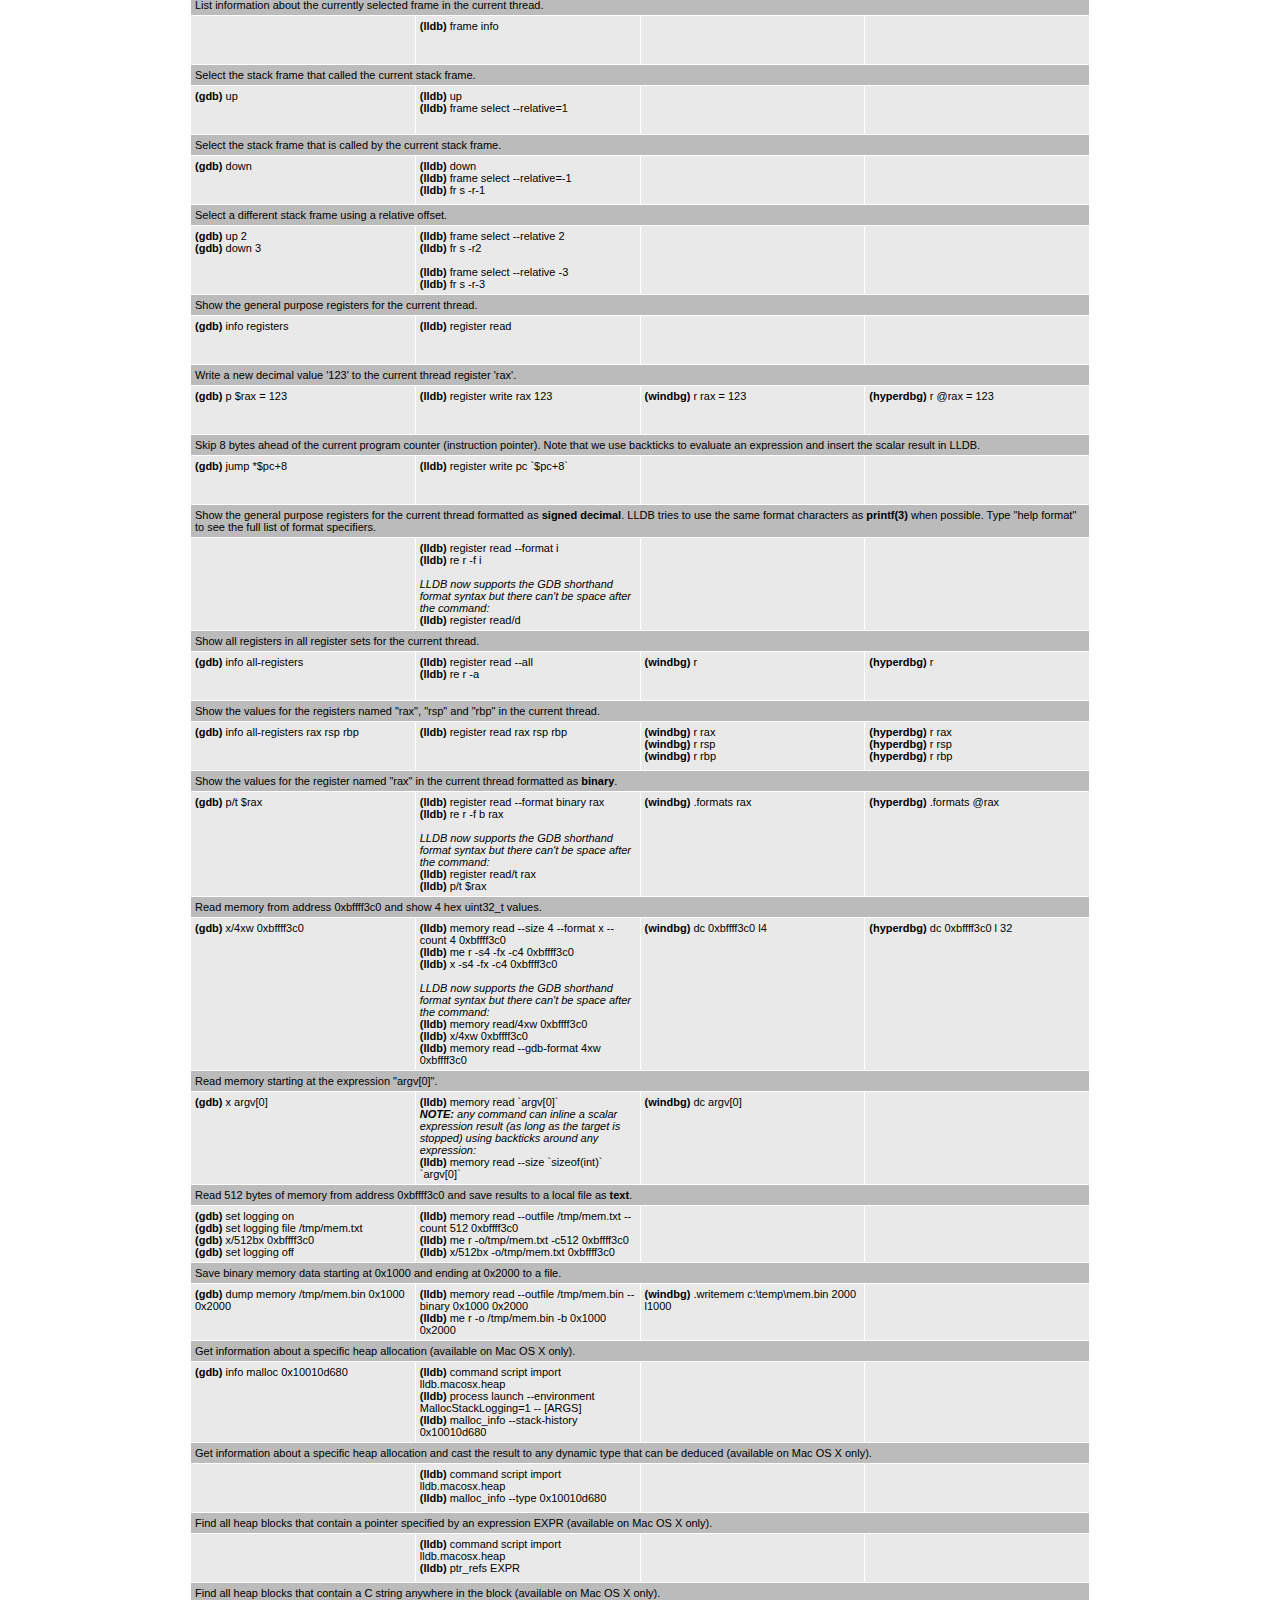
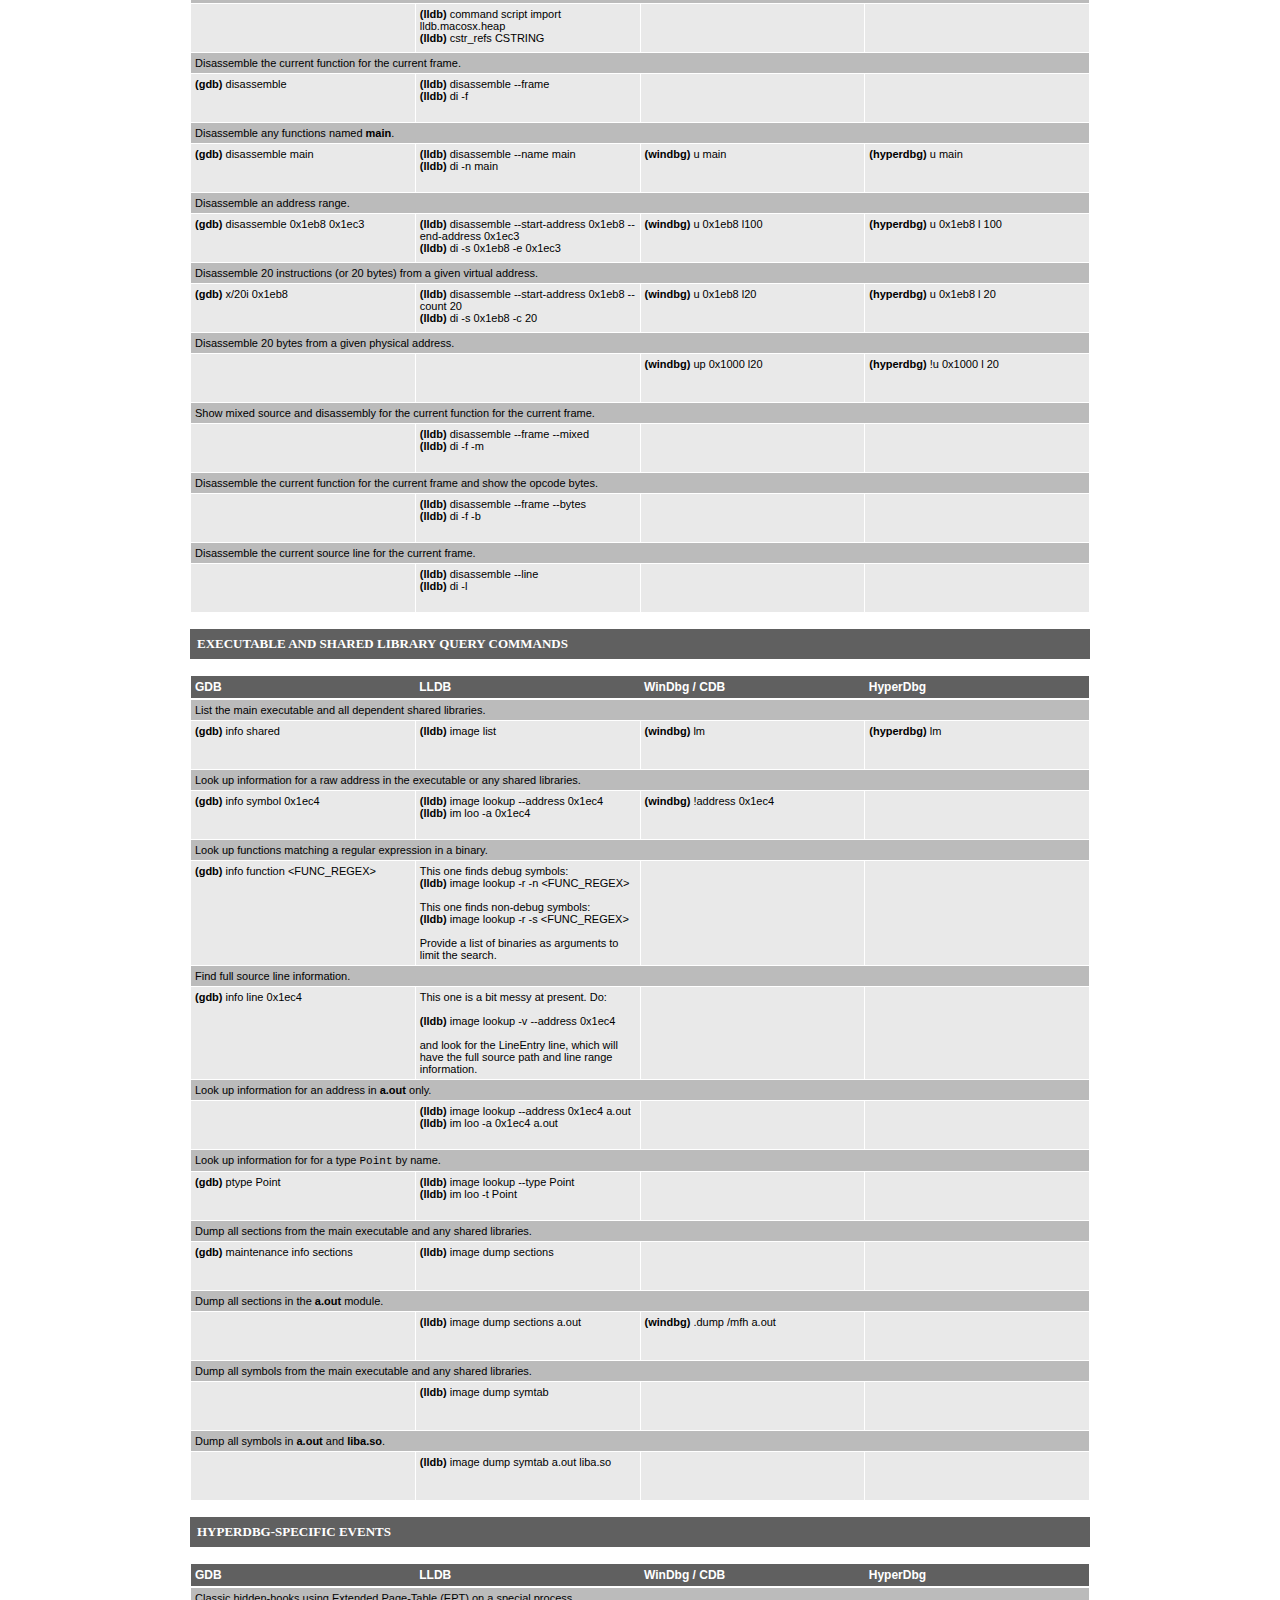
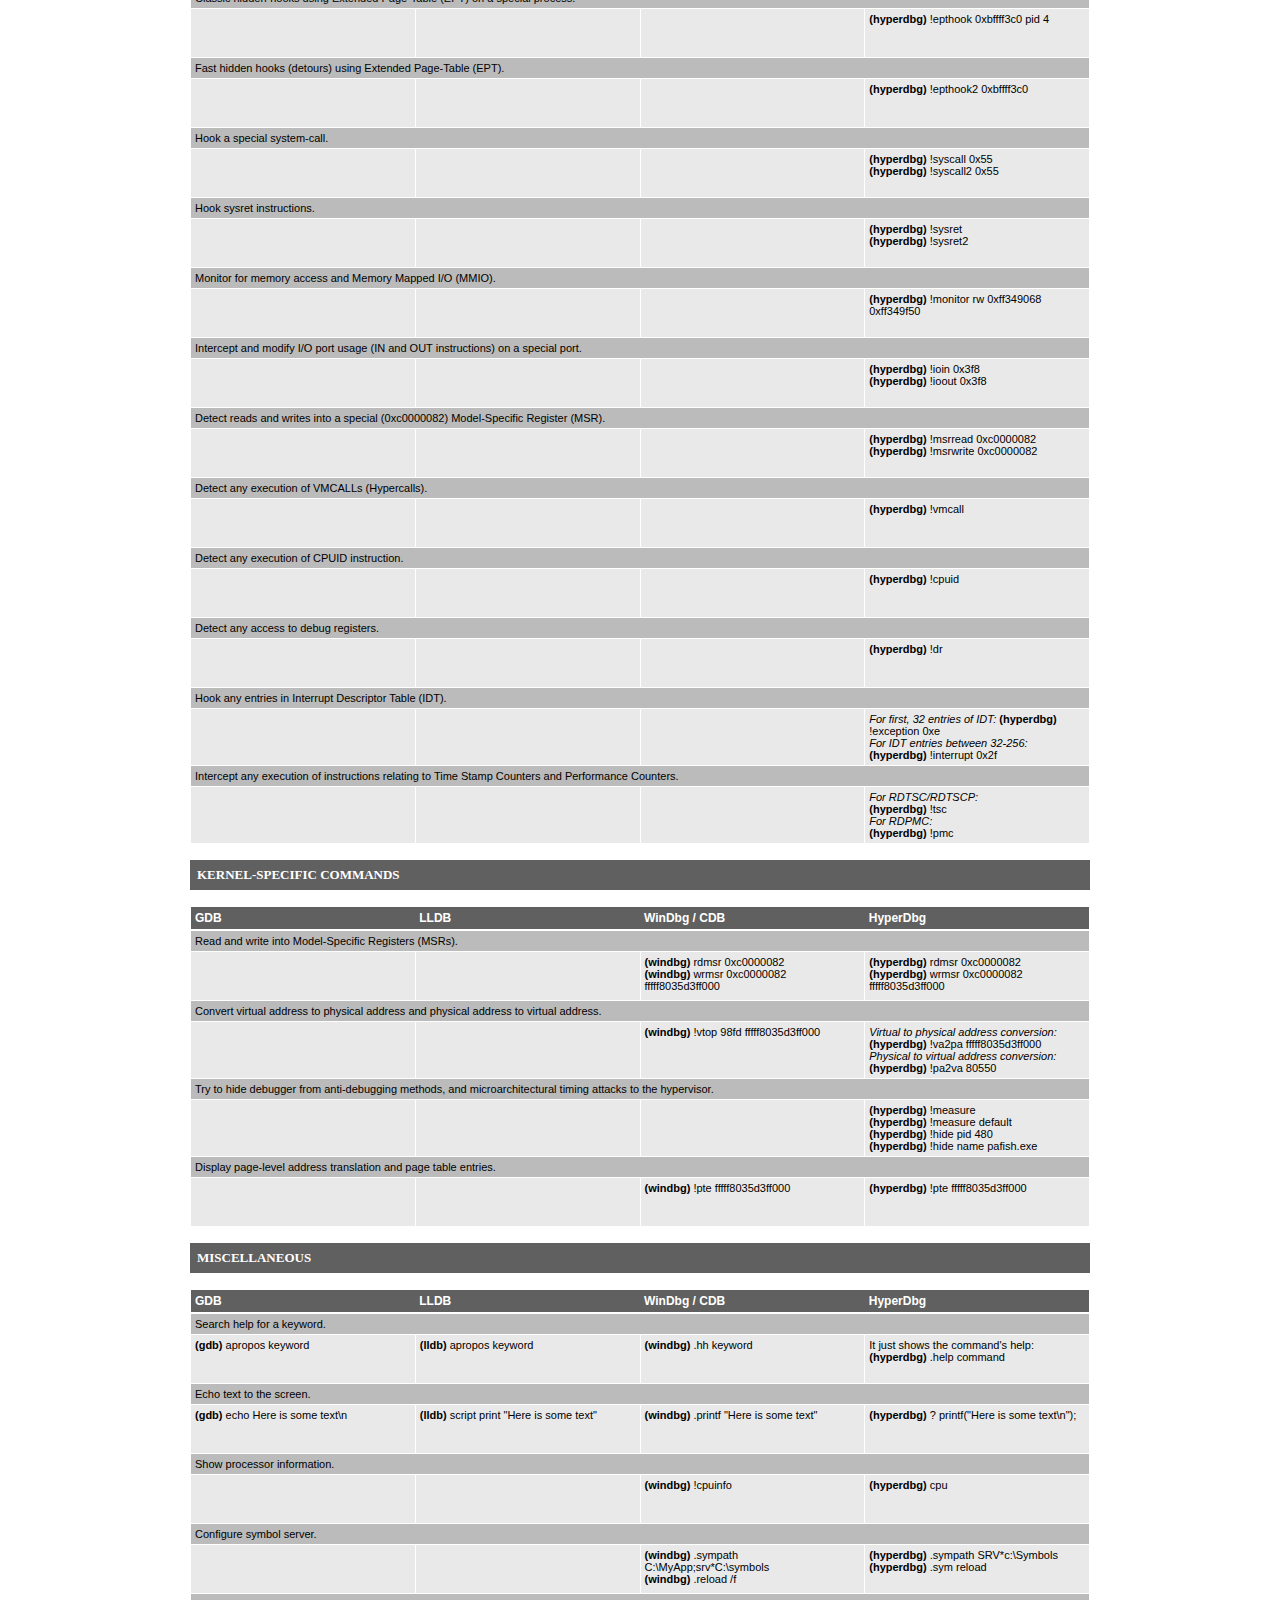
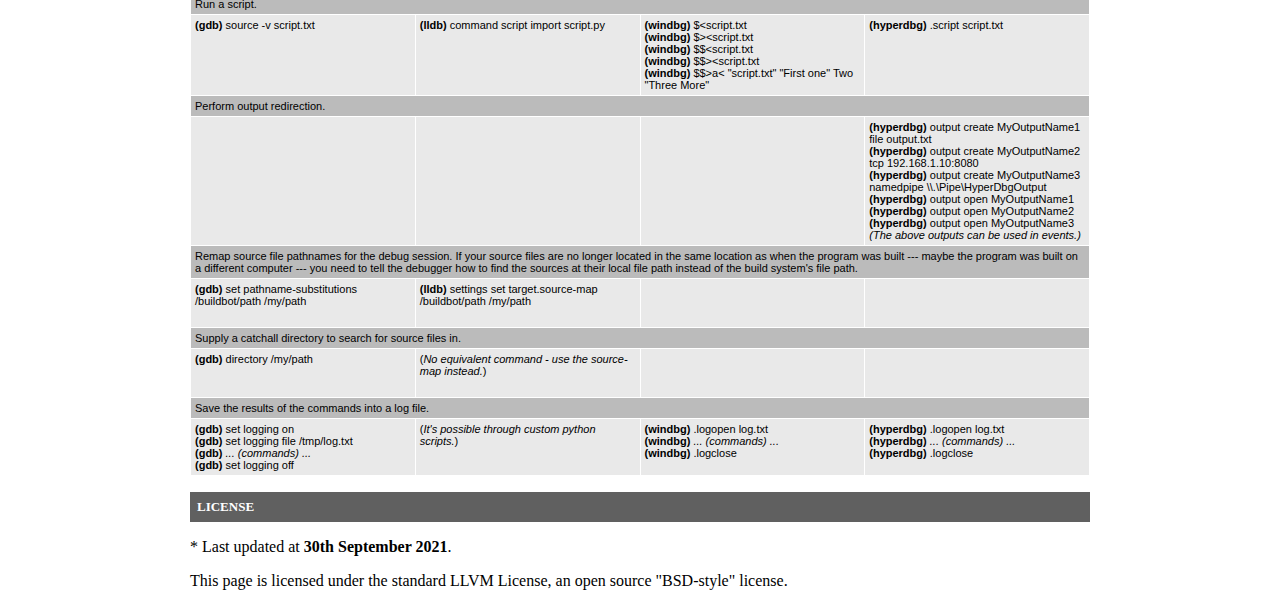
<file: cheatsheet.html>
<!DOCTYPE html PUBLIC "-//W3C//DTD XHTML 1.0 Transitional//EN" "http://www.w3.org/TR/xhtml1/DTD/xhtml1-transitional.dtd">
<html xmlns="http://www.w3.org/1999/xhtml">

<head>
	<meta http-equiv="Content-Type" content="text/html; charset=UTF-8">
	<link href="style.css" rel="stylesheet" type="text/css">
	<title>Native Debuggers Command Map</title>
</head>

<body data-new-gr-c-s-check-loaded="14.1027.0" data-gr-ext-installed="" wfd-invisible="true">
	<div class="www_title"> Native Debuggers Command Map </div>
	<div id="container">
		<div id="content">
			<div id="middle">
				<div class="post">
					<h1 class="postheader">GDB to LLDB to WinDbg to HyperDbg Command Map</h1>
					<div class="post">
						<p>Below is a table of equivalent debugger commands for the GDB, LLDB, WinDbg (CDB), and HyperDbg debuggers. The original GDB to LLDB page can be found at <a href="http://lldb.llvm.org/lldb-gdb.html">http://lldb.llvm.org/lldb-gdb.html</a>, and an extension to it is also available at <a href="https://dbg.placinta.eu">https://dbg.placinta.eu</a>.
							<br>
							<br> This page adds the equivalent HyperDbg commands, with some improvements in all debuggers for developer convenience.
							<br>
							<br> All credit (and many thanks) goes to the original contributors of the documentation and those who add WinDbg extension to it. New commands for HyperDbg will be added to this page over time. </p>
					</div>
					<div class="postfooter"></div>
					<h1 class="postheader">Execution Commands</h1>
					<div class="post">
						<p> </p>
						<table class="stats" width="900" cellspacing="0">
							<tbody>
								<tr>
									<td class="hed" width="25%">GDB</td>
									<td class="hed" width="25%">LLDB</td>
									<td class="hed" width="25%">WinDbg / CDB</td>
									<td class="hed" width="25%">HyperDbg</td>
								</tr>
								<tr>
									<td class="header" colspan="4">Launch a process with no arguments.</td>
								</tr>
								<tr>
									<td class="content"> <b>(gdb)</b> run
										<br> <b>(gdb)</b> r </td>
									<td class="content"> <b>(lldb)</b> process launch
										<br> <b>(lldb)</b> run
										<br> <b>(lldb)</b> r </td>
									<td class="content"> <b>(windbg)</b> g </td>
									<td class="content"> <b>(hyperdbg)</b> g </td>
								</tr>
								<tr>
									<td class="header" colspan="4">Launch a process with arguments <code>&lt;args&gt;</code>.</td>
								</tr>
								<tr>
									<td class="content"> <b>(gdb)</b> run &lt;args&gt;
										<br> <b>(gdb)</b> r &lt;args&gt; </td>
									<td class="content"> <b>(lldb)</b> process launch -- &lt;args&gt;
										<br> <b>(lldb)</b> r &lt;args&gt; </td>
									<td class="content"> <b>(windbg)</b> .create &lt;args&gt;; g </td>
									<td class="content"> </td>
								</tr>
								<tr>
									<td class="header" colspan="4">Launch a process with arguments "a.out 1 2 3" without having to supply the args every time.</td>
								</tr>
								<tr>
									<td class="content"> <b>%</b> gdb --args a.out 1 2 3
										<br> <b>(gdb)</b> run
										<br> ...
										<br> <b>(gdb)</b> run
										<br> ...
										<br> </td>
									<td class="content"> <b>%</b> lldb -- a.out 1 2 3
										<br> <b>(lldb)</b> run
										<br> ...
										<br> <b>(lldb)</b> run
										<br> ...
										<br> </td>
									<td class="content"> <b>%</b> cdb -o a.out 1 2 3
										<br> <b>(windbg)</b> g
										<br> ...
										<br> <b>(windbg)</b> g
										<br> ...
										<br> </td>
									<td class="content"> </td>
								</tr>
								<tr>
									<td class="header" colspan="4">Or:</td>
								</tr>
								<tr>
									<td class="content"> <b>(gdb)</b> set args 1 2 3
										<br> <b>(gdb)</b> run
										<br> ...
										<br> <b>(gdb)</b> run
										<br> ...
										<br> </td>
									<td class="content"> <b>(lldb)</b> settings set target.run-args 1 2 3
										<br> <b>(lldb)</b> run
										<br> ...
										<br> <b>(lldb)</b> run
										<br> ...
										<br> </td>
									<td class="content"> <b>(windbg)</b> .kill
										<br> <b>(windbg)</b> .create a.out &lt;args&gt;
										<br> ...
										<br> <b>(windbg)</b> g
										<br> ...
										<br> </td>
									<td class="content"> </td>
								</tr>
								<tr>
									<td class="header" colspan="4">Launch a process with arguments in a new terminal window (Mac OS X only).</td>
								</tr>
								<tr>
									<td class="content"> </td>
									<td class="content"> <b>(lldb)</b> process launch --tty -- &lt;args&gt;
										<br> <b>(lldb)</b> pro la -t -- &lt;args&gt;
										<br> </td>
									<td class="content"></td>
									<td class="content"></td>
								</tr>
								<tr>
									<td class="header" colspan="4">Launch a process with arguments in the existing terminal
										<cope>/dev/ttys006 (Mac OS X only).</cope>
									</td>
								</tr>
								<tr>
									<td class="content"> </td>
									<td class="content"> <b>(lldb)</b> process launch --tty=/dev/ttys006 -- &lt;args&gt;
										<br> <b>(lldb)</b> pro la -t/dev/ttys006 -- &lt;args&gt;
										<br> </td>
									<td class="content"></td>
									<td class="content"></td>
								</tr>
								<tr>
									<td class="header" colspan="4">Print loaded shared libraries when launching application.</td>
								</tr>
								<tr>
									<td class="content"> <b>(gdb)</b> set print symbol-loading full
										<br> </td>
									<td class="content"> <b>(lldb)</b> env DYLD_PRINT_LIBRARIES=1
										<br> </td>
									<td class="content"> (<i>Need to figure it out.</i>) </td>
									<td class="content"> </td>
								</tr>
								<tr>
									<td class="header" colspan="4">Set environment variables for process before launching.</td>
								</tr>
								<tr>
									<td class="content"> <b>(gdb)</b> set env DEBUG 1
										<br> </td>
									<td class="content"> <b>(lldb)</b> settings set target.env-vars DEBUG=1
										<br> <b>(lldb)</b> set se target.env-vars DEBUG=1
										<br> <b>(lldb)</b> env DEBUG=1
										<br> </td>
									<td class="content"> </td>
									<td class="content"> </td>
								</tr>
								<tr>
									<td class="header" colspan="4">Unset environment variables for process before launching.</td>
								</tr>
								<tr>
									<td class="content"> <b>(gdb)</b> unset env DEBUG
										<br> </td>
									<td class="content"> <b>(lldb)</b> settings remove target.env-vars DEBUG
										<br> <b>(lldb)</b> set rem target.env-vars DEBUG
										<br> </td>
									<td class="content"> </td>
									<td class="content"> </td>
								</tr>
								<tr>
									<td class="header" colspan="4">Show the arguments that will be or were passed to the program when run.</td>
								</tr>
								<tr>
									<td class="content"> <b>(gdb)</b> show args
										<br> Argument list to give program being debugged when it is started is "1 2 3".
										<br> </td>
									<td class="content"> <b>(lldb)</b> settings show target.run-args
										<br> target.run-args (array of strings) =
										<br> [0]: "1"
										<br> [1]: "2"
										<br> [2]: "3"
										<br> </td>
									<td class="content"> <b>(windbg)</b> .shell -ci "!peb" findstr "CommandLine"
										<br> </td>
									<td class="content"> </td>
								</tr>
								<tr>
									<td class="header" colspan="4">Set environment variables for the process and launch the process in one command.</td>
								</tr>
								<tr>
									<td class="content"> </td>
									<td class="content"> <b>(lldb)</b> process launch -v DEBUG=1
										<br> </td>
									<td class="content"></td>
									<td class="content"></td>
								</tr>
								<tr>
									<td class="header" colspan="4">Attach to a process with process ID 123.</td>
								</tr>
								<tr>
									<td class="content"> <b>(gdb)</b> attach 123 </td>
									<td class="content"> <b>(lldb)</b> process attach --pid 123
										<br> <b>(lldb)</b> attach -p 123 </td>
									<td class="content"> <b>(windbg)</b> .attach 123 </td>
									<td class="content"> <b>(hyperdbg)</b> .attach 123 </td>
								</tr>
								<tr>
									<td class="header" colspan="4">Attach to a process named "a.out".</td>
								</tr>
								<tr>
									<td class="content"> <b>(gdb)</b> attach a.out </td>
									<td class="content"> <b>(lldb)</b> process attach --name a.out
										<br> <b>(lldb)</b> pro at -n a.out </td>
									<td class="content"> <b>%</b> cdb --pn a.out
										<br>
										<br> (<i>No equivalent debugger command.</i>)
										<br> </td>
									<td class="content"> </td>
								</tr>
								<tr>
									<td class="header" colspan="4">Wait for a process named "a.out" to launch and attach.</td>
								</tr>
								<tr>
									<td class="content"> <b>(gdb)</b> attach -waitfor a.out </td>
									<td class="content"> <b>(lldb)</b> process attach --name a.out --waitfor
										<br> <b>(lldb)</b> pro at -n a.out -w </td>
									<td class="content"> Create a <a href="https://msdn.microsoft.com/en-us/library/a329t4ed%28VS.71%29.aspx" target="_blank">registry key</a> to automatically attach debugger when process is started.
										<br> </td>
									<td class="content"> </td>
								</tr>
								<tr>
									<td class="header" colspan="4">Attach to a remote gdb protocol server running on system "eorgadd", port 8000.</td>
								</tr>
								<tr>
									<td class="content"> <b>(gdb)</b> target remote eorgadd:8000 </td>
									<td class="content"> <b>(lldb)</b> gdb-remote eorgadd:8000 </td>
									<td class="content"></td>
									<td class="content"> <b>(hyperdbg)</b> .connect eorgadd 800 <i>(not gdb protocol)</i> </td>
								</tr>
								<tr>
									<td class="header" colspan="4">Attach to a remote gdb protocol server running on the local system, port 8000.</td>
								</tr>
								<tr>
									<td class="content"> <b>(gdb)</b> target remote localhost:8000 </td>
									<td class="content"> <b>(lldb)</b> gdb-remote 8000 </td>
									<td class="content"></td>
									<td class="content"></td>
								</tr>
								<tr>
									<td class="header" colspan="4">Attach to a Darwin kernel in kdp mode on system "eorgadd".</td>
								</tr>
								<tr>
									<td class="content"> <b>(gdb)</b> kdp-reattach eorgadd </td>
									<td class="content"> <b>(lldb)</b> kdp-remote eorgadd </td>
									<td class="content"></td>
									<td class="content"></td>
								</tr>
								<tr>
									<td class="header" colspan="4">Do a source level single step in the currently selected thread.</td>
								</tr>
								<tr>
									<td class="content"> <b>(gdb)</b> step
										<br> <b>(gdb)</b> s </td>
									<td class="content"> <b>(lldb)</b> thread step-in
										<br> <b>(lldb)</b> step
										<br> <b>(lldb)</b> s </td>
									<td class="content"> <b>(windbg)</b> t
										<br> </td>
									<td class="content"> <b>(hyperdbg)</b> t
										<br> </td>
								</tr>
								<tr>
									<td class="header" colspan="4">Do a source level single step over in the currently selected thread.</td>
								</tr>
								<tr>
									<td class="content"> <b>(gdb)</b> next
										<br> <b>(gdb)</b> n </td>
									<td class="content"> <b>(lldb)</b> thread step-over
										<br> <b>(lldb)</b> next
										<br> <b>(lldb)</b> n
										<br> </td>
									<td class="content"> <b>(windbg)</b> p
										<br> </td>
									<td class="content"> <b>(hyperdbg)</b> p
										<br> </tr>
								<tr>
									<td class="header" colspan="4">Instrumentation step in, in which it guarantees that all the other cores and threads remain halted while debuggee is stepping (kernel-to-user and user-to-kernel stepping).</td>
								</tr>
								<tr>
									<td class="content"></td>
									<td class="content"></td>
									<td class="content"></td>
									<td class="content"> <b>(hyperdbg)</b> i
										<br> </tr>
								<tr>
									<td class="header" colspan="4">Do an instruction level single step in the currently selected thread.</td>
								</tr>
								<tr>
									<td class="content"> <b>(gdb)</b> stepi
										<br> <b>(gdb)</b> si </td>
									<td class="content"> <b>(lldb)</b> thread step-inst
										<br> <b>(lldb)</b> si
										<br> </td>
									<td class="content"></td>
									<td class="content"></td>
								</tr>
								<tr>
									<td class="header" colspan="4">Do an instruction level single step over in the currently selected thread.</td>
								</tr>
								<tr>
									<td class="content"> <b>(gdb)</b> nexti
										<br> <b>(gdb)</b> ni </td>
									<td class="content"> <b>(lldb)</b> thread step-inst-over
										<br> <b>(lldb)</b> ni </td>
									<td class="content"></td>
									<td class="content"></td>
								</tr>
								<tr>
									<td class="header" colspan="4">Step out of the currently selected frame.</td>
								</tr>
								<tr>
									<td class="content"> <b>(gdb)</b> finish
										<br> </td>
									<td class="content"> <b>(lldb)</b> thread step-out
										<br> <b>(lldb)</b> finish
										<br> </td>
									<td class="content"> <b>(windbg)</b> gu
										<br> </td>
									<td class="content"></td>
								</tr>
								<tr>
									<td class="header" colspan="4">Return immediately from the currently selected frame, with an optional return value.</td>
								</tr>
								<tr>
									<td class="content"> <b>(gdb)</b> return &lt;RETURN EXPRESSION&gt;
										<br> </td>
									<td class="content"> <b>(lldb)</b> thread return &lt;RETURN EXPRESSION&gt;
										<br> </td>
									<td class="content"></td>
									<td class="content"></td>
								</tr>
								<tr>
									<td class="header" colspan="4">Backtrace and disassemble every time you stop.</td>
								</tr>
								<tr>
									<td class="content"> </td>
									<td class="content"> <b>(lldb)</b> target stop-hook add
										<br> Enter your stop hook command(s). Type 'DONE' to end.
										<br> &gt; bt
										<br> &gt; disassemble --pc
										<br> &gt; DONE
										<br> Stop hook #1 added.
										<br> </td>
									<td class="content"></td>
									<td class="content"></td>
								</tr>
								<tr>
									<td class="header" colspan="4">Run until we hit line <b>12</b> or control leaves the current function.</td>
								</tr>
								<tr>
									<td class="content"> <b>(gdb)</b> until 12 </td>
									<td class="content"> <b>(lldb)</b> thread until 12 </td>
									<td class="content"> <b>(windbg)</b> g `:12` </td>
									<td class="content"> </td>
								</tr>
								<tr>
									<td class="header" colspan="4">Change the current operating core to core "1".</td>
								</tr>
								<tr>
									<td class="content"></td>
									<td class="content"></td>
									<td class="content"> <b>(windbg)</b> ~1s </td>
									<td class="content"> <b>(hyperdbg)</b> ~ 1 </td>
								</tr>
								<tr>
									<td class="header" colspan="4">Change the current process memory layout (kernel-debugging).</td>
								</tr>
								<tr>
									<td class="content"></td>
									<td class="content"></td>
									<td class="content"> <b>(windbg)</b> .process /i 863c22f0
										<br> <b>(windbg)</b> g
										<br> </td>
									<td class="content"> <b>(hyperdbg)</b> .process pid 1ddc
										<br> <b>(hyperdbg)</b> g
										<br> </td>
								</tr>
								<tr>
									<td class="header" colspan="4">Detach from the current target process.</td>
								</tr>
								<tr>
									<td class="content"> <b>(gdb)</b> detach </td>
									<td class="content"> <b>(lldb)</b> detach
										<br> <b>(lldb)</b> d
										<br> </td>
									<td class="content"> <b>(windbg)</b> .detach </td>
									<td class="content"> <b>(hyperdbg)</b> .detach </td>
								</tr>
								<tr>
									<td class="header" colspan="4">Exit debugger.</td>
								</tr>
								<tr>
									<td class="content"> <b>(gdb)</b> quit </td>
									<td class="content"> <b>(lldb)</b> quit
										<br> <b>(lldb)</b> exit
										<br> </td>
									<td class="content"> <b>(windbg)</b> q </td>
									<td class="content"> <b>(hyperdbg)</b> unload vmm <b>(hyperdbg)</b> exit </td>
								</tr>
								<tr>
									<td class="header" colspan="4">Quit and detatch from current target process.</td>
								</tr>
								<tr>
									<td class="content"> </td>
									<td class="content"> </td>
									<td class="content"> <b>(windbg)</b> qd </td>
									<td class="content"> </td>
								</tr>
							</tbody>
						</table>
						<p> </p>
					</div>
					<div class="postfooter"></div>
					<h1 class="postheader">Breakpoint Commands</h1>
					<div class="post">
						<p> </p>
						<table class="stats" width="900" cellspacing="0">
							<tbody>
								<tr>
									<td class="hed" width="25%">GDB</td>
									<td class="hed" width="25%">LLDB</td>
									<td class="hed" width="25%">WinDbg / CDB</td>
									<td class="hed" width="25%">HyperDbg</td>
								</tr>
								<tr>
									<td class="header" colspan="4">Set a breakpoint at all functions named <b>main</b>.</td>
								</tr>
								<tr>
									<td class="content"> <b>(gdb)</b> break main </td>
									<td class="content"> <b>(lldb)</b> breakpoint set --name main
										<br> <b>(lldb)</b> br s -n main
										<br> <b>(lldb)</b> b main </td>
									<td class="content"> <b>(windbg)</b> bm *!main
										<br> </td>
									<td class="content"> </td>
								</tr>
								<tr>
									<td class="header" colspan="4">Set a breakpoint in file <b>test.c</b> at line <b>12</b>.</td>
								</tr>
								<tr>
									<td class="content"> <b>(gdb)</b> break test.c:12 </td>
									<td class="content"> <b>(lldb)</b> breakpoint set --file test.c --line 12
										<br> <b>(lldb)</b> br s -f test.c -l 12
										<br> <b>(lldb)</b> b test.c:12 </td>
									<td class="content"> <b>(windbg)</b> bp `moduleName!test.c:12`
										<br> <b>(windbg)</b> bp `*!test.c:12`
										<br> </td>
									<td class="content"> <b>(hyperdbg)</b> bp `moduleName!functionName`
										<br> <i>(source file is not supported)</i> </td>
								</tr>
								<tr>
									<td class="header" colspan="4">Set a breakpoint at all C++ methods whose basename is <b>main</b>.</td>
								</tr>
								<tr>
									<td class="content"> <b>(gdb)</b> break main
										<br> <i>(Hope that there are no C functions named <b>main</b>)</i>. </td>
									<td class="content"> <b>(lldb)</b> breakpoint set --method main
										<br> <b>(lldb)</b> br s -M main
										<br> </td>
									<td class="content"></td>
									<td class="content"></td>
								</tr>
								<tr>
									<td class="header" colspan="4">Set a breakpoint at and object C function: <b>-[NSString stringWithFormat:]</b>.</td>
								</tr>
								<tr>
									<td class="content"> <b>(gdb)</b> break -[NSString stringWithFormat:]
										<br> </td>
									<td class="content"> <b>(lldb)</b> breakpoint set --name "-[NSString stringWithFormat:]"
										<br> <b>(lldb)</b> b -[NSString stringWithFormat:]
										<br> </td>
									<td class="content"></td>
									<td class="content"></td>
								</tr>
								<tr>
									<td class="header" colspan="4">Set a breakpoint at all Objective C methods whose selector is <b>count</b>.</td>
								</tr>
								<tr>
									<td class="content"> <b>(gdb)</b> break count
										<br> <i>(Hope that there are no C or C++ functions named <b>count</b>)</i>. </td>
									<td class="content"> <b>(lldb)</b> breakpoint set --selector count
										<br> <b>(lldb)</b> br s -S count
										<br> </td>
									<td class="content"></td>
									<td class="content"></td>
								</tr>
								<tr>
									<td class="header" colspan="4">Set a breakpoint by regular expression on function name.</td>
								</tr>
								<tr>
									<td class="content"> <b>(gdb)</b> rbreak regular-expression
										<br> </td>
									<td class="content"> <b>(lldb)</b> breakpoint set --func-regex regular-expression
										<br> <b>(lldb)</b> br s -r regular-expression
										<br> </td>
									<td class="content"> <b>(windbg)</b> bm *!*wildcard-pattern*
										<br> </td>
									<td class="content"></td>
								</tr>
								<tr>
									<td class="header" colspan="4">Ensure that breakpoints by file and line work for #included .c/.cpp/.m files.</td>
								</tr>
								<tr>
									<td class="content"> <b>(gdb)</b> b foo.c:12
										<br> </td>
									<td class="content"> <b>(lldb)</b> settings set target.inline-breakpoint-strategy always
										<br> <b>(lldb)</b> br s -f foo.c -l 12
										<br> </td>
									<td class="content"> <b>(windbg)</b> bp `moduleName!test.c:12`
										<br> <b>(windbg)</b> bp `*!test.c:12`
										<br> </td>
									<td class="content"></td>
								</tr>
								<tr>
									<td class="header" colspan="4">Set a breakpoint by regular expression on source file contents.</td>
								</tr>
								<tr>
									<td class="content"> <b>(gdb)</b> shell grep -e -n pattern source-file
										<br> <b>(gdb)</b> break source-file:CopyLineNumbers
										<br> </td>
									<td class="content"> <b>(lldb)</b> breakpoint set --source-pattern regular-expression --file SourceFile
										<br> <b>(lldb)</b> br s -p regular-expression -f file
										<br> </td>
									<td class="content"></td>
									<td class="content"></td>
								</tr>
								<tr>
									<td class="header" colspan="4">Set a conditional breakpoint.</td>
								</tr>
								<tr>
									<td class="content"> <b>(gdb)</b> break foo if strcmp(y,"hello") == 0
										<br> </td>
									<td class="content"> <b>(lldb)</b> breakpoint set --name foo --condition '(int)strcmp(y,"hello") == 0'
										<br> <b>(lldb)</b> br s -n foo -c '(int)strcmp(y,"hello") == 0'
										<br> </td>
									<td class="content"> <b>(windbg)</b> bp `mysource.cpp:143` "j (poi(MyVar)>0n20) ''; 'gc' "
										<br> </td>
									<td class="content"> <b>(hyperdbg)</b> !epthook 0x7f349068 script { if (@rax == 0x55) {pause();} }
										<br> </td>
								</tr>
								<tr>
									<td class="header" colspan="4">List all breakpoints.</td>
								</tr>
								<tr>
									<td class="content"> <b>(gdb)</b> info break
										<br> </td>
									<td class="content"> <b>(lldb)</b> breakpoint list
										<br> <b>(lldb)</b> br l
										<br> </td>
									<td class="content"> <b>(windbg)</b> bl
										<br> </td>
									<td class="content"> <b>(hyperdbg)</b> bl
										<br> </td>
								</tr>
								<tr>
									<td class="header" colspan="4">Delete a breakpoint.</td>
								</tr>
								<tr>
									<td class="content"> <b>(gdb)</b> delete 1
										<br> </td>
									<td class="content"> <b>(lldb)</b> breakpoint delete 1
										<br> <b>(lldb)</b> br del 1
										<br> </td>
									<td class="content"> <b>(windbg)</b> bc 1
										<br> </td>
									<td class="content"> <b>(hyperdbg)</b> bc 1
										<br> </td>
								</tr>
							</tbody>
						</table>
						<p> </p>
					</div>
					<div class="postfooter"></div>
					<h1 class="postheader">Watchpoint Commands</h1>
					<div class="post">
						<p> </p>
						<table class="stats" width="900" cellspacing="0">
							<tbody>
								<tr>
									<td class="hed" width="25%">GDB</td>
									<td class="hed" width="25%">LLDB</td>
									<td class="hed" width="25%">WinDbg / CDB</td>
									<td class="hed" width="25%">HyperDbg</td>
								</tr>
								<tr>
									<td class="header" colspan="4">Set a watchpoint on a variable when it is written to.</td>
								</tr>
								<tr>
									<td class="content"> <b>(gdb)</b> watch global_var </td>
									<td class="content"> <b>(lldb)</b> watchpoint set variable global_var
										<br> <b>(lldb)</b> wa s v global_var
										<br> </td>
									<td class="content"> <b>(windbg)</b> ba w4 global_var
										<br> <b>(lldb)</b> wa s v global_var
										<br> </td>
									<td class="content"> <b>(hyperdbg)</b> !monitor w global_var global_var+20
										<br> </td>
								</tr>
								<tr>
									<td class="header" colspan="4">Set a watchpoint on a memory location when it is written into. The size of the region to watch for defaults to the pointer size if no '-x byte_size' is specified. This command takes raw input, evaluated as an expression returning an unsigned integer pointing to the start of the region, after the '--' option terminator.</td>
								</tr>
								<tr>
									<td class="content"> <b>(gdb)</b> watch -location g_char_ptr </td>
									<td class="content"> <b>(lldb)</b> watchpoint set expression -- my_ptr
										<br> <b>(lldb)</b> wa s e -- my_ptr
										<br> </td>
									<td class="content"> <b>(windbg)</b> ba w4 0xff349068
										<br> </td>
									<td class="content"> <i>There is no limitation to size and count of memory access breakpoints in HyperDbg.</i>
										<br> <b>(hyperdbg)</b> !monitor rw 0xff349068 0xff349f50
										<br> </td>
								</tr>
								<tr>
									<td class="header" colspan="4">Set a condition on a watchpoint.</td>
								</tr>
								<tr>
									<td class="content"> </td>
									<td class="content"> <b>(lldb)</b> watch set var global
										<br> <b>(lldb)</b> watchpoint modify -c '(global==5)'
										<br> <b>(lldb)</b> c
										<br> ...
										<br> <b>(lldb)</b> bt
										<br> * thread #1: tid = 0x1c03, 0x0000000100000ef5 a.out`modify + 21 at main.cpp:16, stop reason = watchpoint 1
										<br> frame #0: 0x0000000100000ef5 a.out`modify + 21 at main.cpp:16
										<br> frame #1: 0x0000000100000eac a.out`main + 108 at main.cpp:25
										<br> frame #2: 0x00007fff8ac9c7e1 libdyld.dylib`start + 1
										<br> <b>(lldb)</b> frame var global
										<br> (int32_t) global = 5
										<br> </td>
									<td class="content"></td>
									<td class="content"> <b>(hyperdbg)</b> !monitor w global_var global_var+20 condition { 90 90 90}
										<br> </td>
								</tr>
								<tr>
									<td class="header" colspan="4">List all watchpoints.</td>
								</tr>
								<tr>
									<td class="content"> <b>(gdb)</b> info break
										<br> </td>
									<td class="content"> <b>(lldb)</b> watchpoint list
										<br> <b>(lldb)</b> watch l
										<br> </td>
									<td class="content"> <b>(windbg)</b> bl
										<br> </td>
									<td class="content"> <b>(hyperdbg)</b> events
										<br> </td>
								</tr>
								<tr>
									<td class="header" colspan="4">Delete a watchpoint.</td>
								</tr>
								<tr>
									<td class="content"> <b>(gdb)</b> delete 1
										<br> </td>
									<td class="content"> <b>(lldb)</b> watchpoint delete 1
										<br> <b>(lldb)</b> watch del 1
										<br> </td>
									<td class="content"> <b>(windbg)</b> bc 1
										<br> </td>
									<td class="content"> <b>(hyperdbg)</b> event c 1
										<br> </td>
								</tr>
							</tbody>
						</table>
						<p> </p>
					</div>
					<div class="postfooter"></div>
					<h1 class="postheader">Examining and Modifying Variables</h1>
					<div class="post">
						<p> </p>
						<table class="stats" width="900" cellspacing="0">
							<tbody>
								<tr>
									<td class="hed" width="25%">GDB</td>
									<td class="hed" width="25%">LLDB</td>
									<td class="hed" width="25%">WinDbg / CDB</td>
									<td class="hed" width="25%">HyperDbg</td>
								</tr>
								<tr>
									<td class="header" colspan="4">Show the arguments and local variables for the current frame.</td>
								</tr>
								<tr>
									<td class="content"> <b>(gdb)</b> info args
										<br> and
										<br> <b>(gdb)</b> info locals
										<br> </td>
									<td class="content"> <b>(lldb)</b> frame variable
										<br> <b>(lldb)</b> fr v
										<br> </td>
									<td class="content"> <b>(windbg)</b> kp 1
										<br> <b>(windbg)</b> dv
										<br> </td>
									<td class="content"></td>
								</tr>
								<tr>
									<td class="header" colspan="4">Show the local variables for the current frame.</td>
								</tr>
								<tr>
									<td class="content"> <b>(gdb)</b> info locals
										<br> </td>
									<td class="content"> <b>(lldb)</b> frame variable --no-args
										<br> <b>(lldb)</b> fr v -a
										<br> </td>
									<td class="content"> <b>(windbg)</b> dv
										<br> </td>
									<td class="content"></td>
								</tr>
								<tr>
									<td class="header" colspan="4">Show the contents of the local variable "bar".</td>
								</tr>
								<tr>
									<td class="content"> <b>(gdb)</b> p bar
										<br> </td>
									<td class="content"> <b>(lldb)</b> frame variable bar
										<br> <b>(lldb)</b> fr v bar
										<br> <b>(lldb)</b> p bar
										<br> </td>
									<td class="content"> <b>(windbg)</b> dx bar
										<br> </td>
									<td class="content"> <b>(hyperdbg)</b> dc bar
										<br> </td>
								</tr>
								<tr>
									<td class="header" colspan="4">Show the contents of the local variable "bar" formatted as hex.</td>
								</tr>
								<tr>
									<td class="content"> <b>(gdb)</b> p/x bar
										<br> </td>
									<td class="content"> <b>(lldb)</b> frame variable --format x bar
										<br> <b>(lldb)</b> fr v -f x bar
										<br> </td>
									<td class="content"> <b>(windbg)</b> .formats bar
										<br> </td>
									<td class="content"> <b>(hyperdbg)</b> .formats bar
										<br> </td>
								</tr>
								<tr>
									<td class="header" colspan="4">Show the contents of the global variable "baz".</td>
								</tr>
								<tr>
									<td class="content"> <b>(gdb)</b> p baz
										<br> </td>
									<td class="content"> <b>(lldb)</b> target variable baz
										<br> <b>(lldb)</b> ta v baz
										<br> </td>
									<td class="content"> <b>(windbg)</b> dx baz
										<br> </td>
									<td class="content"> <b>(hyperdbg)</b> dc baz
										<br> </td>
								</tr>
								<tr>
									<td class="header" colspan="4">Show the contents of memory at physical address "0x12000".</td>
								</tr>
								<tr>
									<td class="content"></td>
									<td class="content"></td>
									<td class="content"> <b>(windbg)</b> db 0x12000
										<br> </td>
									<td class="content"> <b>(hyperdbg)</b> db 0x12000
										<br> </td>
								</tr>
								<tr>
									<td class="header" colspan="4">Search for "H" starting from memory address "0x554000".</td>
								</tr>
								<tr>
									<td class="content"> <b>(gdb)</b> find 0x554000 to 0x554fff, 'H'
										<br> </td>
									<td class="content"></td>
									<td class="content"> <b>(windbg)</b> s -d 0x554000  Lfff 'H'
										<br> </td>
									<td class="content"> <b>(hyperdbg)</b> sb 0x554000 l ffff 48
										<br> </td>
								</tr>
								<tr>
									<td class="header" colspan="4">Search for "H" starting from physical memory address "0x12000".</td>
								</tr>
								<tr>
									<td class="content"></td>
									<td class="content"></td>
									<td class="content"></td>
									<td class="content"> <b>(hyperdbg)</b> !sb 0x12000 l ffff 48
										<br> </td>
								</tr>
								<tr>
									<td class="header" colspan="4">Find the address of the global variable "baz".</td>
								</tr>
								<tr>
									<td class="content"></td>
									<td class="content"></td>
									<td class="content"> <b>(windbg)</b> x moduleName!baz
										<br> </td>
									<td class="content"> <b>(hyperdbg)</b> x moduleName!baz
										<br> </td>
								</tr>
								<tr>
									<td class="header" colspan="4">Show the global/static variables defined in the current source file.</td>
								</tr>
								<tr>
									<td class="content"></td>
									<td class="content"> <b>(lldb)</b> target variable
										<br> <b>(lldb)</b> ta v
										<br> </td>
									<td class="content"> <b>(windbg)</b> dx variable
										<br> </td>
									<td class="content"></td>
								</tr>
								<tr>
									<td class="header" colspan="4">Display the variables "argc" and "argv" every time you stop.</td>
								</tr>
								<tr>
									<td class="content"> <b>(gdb)</b> display argc
										<br> <b>(gdb)</b> display argv
										<br> </td>
									<td class="content"> <b>(lldb)</b> target stop-hook add --one-liner "frame variable argc argv"
										<br> <b>(lldb)</b> ta st a -o "fr v argc argv"
										<br> <b>(lldb)</b> display argc
										<br> <b>(lldb)</b> display argv
										<br> </td>
									<td class="content"></td>
									<td class="content"></td>
								</tr>
								<tr>
									<td class="header" colspan="4">Display the variables "argc" and "argv" only when you stop in the function named <b>main</b>.</td>
								</tr>
								<tr>
									<td class="content"> </td>
									<td class="content"> <b>(lldb)</b> target stop-hook add --name main --one-liner "frame variable argc argv"
										<br> <b>(lldb)</b> ta st a -n main -o "fr v argc argv"
										<br> </td>
									<td class="content"></td>
									<td class="content"></td>
								</tr>
								<tr>
									<td class="header" colspan="4">Display the variable "*this" only when you stop in c class named <b>MyClass</b>.</td>
								</tr>
								<tr>
									<td class="content"> </td>
									<td class="content"> <b>(lldb)</b> target stop-hook add --classname MyClass --one-liner "frame variable *this"
										<br> <b>(lldb)</b> ta st a -c MyClass -o "fr v *this"
										<br> </td>
									<td class="content"></td>
									<td class="content"></td>
								</tr>
								<tr>
									<td class="header" colspan="4">Edit a byte at virtual address "0x2ae4".</td>
								</tr>
								<tr>
									<td class="content"> <b>(gdb)</b> set {char}0x2ae4=0x12
										<br> </td>
									<td class="content"> <b>(lldb)</b> memory write 0x2ae4 0x12
										<br> </td>
									<td class="content"> <b>(windbg)</b> eb 0x2ae4 0x12
										<br> </td>
									<td class="content"> <b>(hyperdbg)</b> eb 0x2ae4 0x12
										<br> </td>
								</tr>
								<tr>
									<td class="header" colspan="4">Edit a byte at physical address "0x1200".</td>
								</tr>
								<tr>
									<td class="content"></td>
									<td class="content"></td>
									<td class="content"> <b>(windbg)</b> !eb 0x1200 0x12
										<br> </td>
									<td class="content"> <b>(hyperdbg)</b> !eb 0x1200 0x12
										<br> </td>
								</tr>
							</tbody>
						</table>
						<p> </p>
					</div>
					<h1 class="postheader">Evaluating expressions</h1>
					<div class="post">
						<p> </p>
						<table class="stats" width="900" cellspacing="0">
							<tbody>
								<tr>
									<td class="hed" width="25%">GDB</td>
									<td class="hed" width="25%">LLDB</td>
									<td class="hed" width="25%">WinDbg / CDB</td>
									<td class="hed" width="25%">HyperDbg</td>
								</tr>
								<tr>
									<td class="header" colspan="4">Evaluating a generalized expression in the current frame.</td>
								</tr>
								<tr>
									<td class="content"> <b>(gdb)</b> print (int) printf ("Print nine: %d.", 4 + 5)
										<br> or if you don't want to see void returns:
										<br> <b>(gdb)</b> call (int) printf ("Print nine: %d.", 4 + 5)
										<br> </td>
									<td class="content"> <b>(lldb)</b> expr (int) printf ("Print nine: %d.", 4 + 5)
										<br> or using the print alias:
										<br> <b>(lldb)</b> print (int) printf ("Print nine: %d.", 4 + 5)
										<br> </td>
									<td class="content"> <b>(windbg)</b> .printf "Print nine: %d.", 4 + 5
										<br> </td>
									<td class="content"> <b>(hyperdbg)</b> ? printf("Print nine: %d.", 4 + 5);
										<br> </td>
								</tr>
								<tr>
									<td class="header" colspan="4">Creating and assigning a value to a convenience variable.</td>
								</tr>
								<tr>
									<td class="content"> <b>(gdb)</b> set $foo = 5
										<br> <b>(gdb)</b> set variable $foo = 5
										<br> or using the print command
										<br> <b>(gdb)</b> print $foo = 5
										<br> or using the call command
										<br> <b>(gdb)</b> call $foo = 5
										<br> and if you want to specify the type of the variable: <b>(gdb)</b> set $foo = (unsigned int) 5
										<br> </td>
									<td class="content"> In lldb you evaluate a variable declaration expression as you would write it in C:
										<br> <b>(lldb)</b> expr unsigned int $foo = 5
										<br> </td>
									<td class="content"> <b>(windbg)</b> r $t0 = 5
										<br> </td>
									<td class="content"> for global variables:
										<br> <b>(hyperdbg)</b> ? .foo = 5;
										<br> for local variables:
										<br> <b>(hyperdbg)</b> ? foo = 5;
										<br> </td>
								</tr>
								<tr>
									<td class="header" colspan="4">Printing the ObjC "description" of an object.</td>
								</tr>
								<tr>
									<td class="content"> <b>(gdb)</b> po [SomeClass returnAnObject]
										<br> </td>
									<td class="content"> <b>(lldb)</b> expr -o -- [SomeClass returnAnObject]
										<br> or using the po alias:
										<br> <b>(lldb)</b> po [SomeClass returnAnObject]
										<br> </td>
									<td class="content"></td>
									<td class="content"></td>
								</tr>
								<tr>
									<td class="header" colspan="4">Print the dynamic type of the result of an expression.</td>
								</tr>
								<tr>
									<td class="content"> <b>(gdb)</b> set print object 1
										<br> <b>(gdb)</b> p someCPPObjectPtrOrReference
										<br> only works for C++ objects.
										<br> </td>
									<td class="content"> <b>(lldb)</b> expr -d 1 -- [SomeClass returnAnObject]
										<br> <b>(lldb)</b> expr -d 1 -- someCPPObjectPtrOrReference
										<br> or set dynamic type printing to be the default:
										<br> <b>(lldb)</b> settings set target.prefer-dynamic run-target
										<br> </td>
									<td class="content"></td>
									<td class="content"></td>
								</tr>
								<tr>
									<td class="header" colspan="4">Calling a function so you can stop at a breakpoint in the function.</td>
								</tr>
								<tr>
									<td class="content"> <b>(gdb)</b> set unwindonsignal 0
										<br> <b>(gdb)</b> p function_with_a_breakpoint()
										<br> </td>
									<td class="content"> <b>(lldb)</b> expr -i 0 -- function_with_a_breakpoint()
										<br> </td>
									<td class="content"></td>
									<td class="content"></td>
								</tr>
								<tr>
									<td class="header" colspan="4">Calling a function that crashes, and stopping when the function crashes.</td>
								</tr>
								<tr>
									<td class="content"> <b>(gdb)</b> set unwindonsignal 0
										<br> <b>(gdb)</b> p function_which_crashes()
										<br> </td>
									<td class="content"> <b>(lldb)</b> expr -u 0 -- function_which_crashes()
										<br> </td>
									<td class="content"></td>
									<td class="content"></td>
								</tr>
							</tbody>
						</table>
						<p> </p>
					</div>
					<h1 class="postheader">Examining Thread State</h1>
					<div class="post">
						<p> </p>
						<table class="stats" width="900" cellspacing="0">
							<tbody>
								<tr>
									<td class="hed" width="25%">GDB</td>
									<td class="hed" width="25%">LLDB</td>
									<td class="hed" width="25%">WinDbg / CDB</td>
									<td class="hed" width="25%">HyperDbg</td>
								</tr>
								<tr>
									<td class="header" colspan="4">List the threads in your program.</td>
								</tr>
								<tr>
									<td class="content"> <b>(gdb)</b> info threads
										<br> </td>
									<td class="content"> <b>(lldb)</b> thread list
										<br> </td>
									<td class="content"> <b>(windbg)</b> ~*
										<br> </td>
									<td class="content"></td>
								</tr>
								<tr>
									<td class="header" colspan="4">Select thread 1 as the default thread for subsequent commands.</td>
								</tr>
								<tr>
									<td class="content"> <b>(gdb)</b> thread 1
										<br> </td>
									<td class="content"> <b>(lldb)</b> thread select 1
										<br> <b>(lldb)</b> t 1
										<br> </td>
									<td class="content"></td>
									<td class="content"></td>
								</tr>
								<tr>
									<td class="header" colspan="4">Show the stack backtrace for the current thread.</td>
								</tr>
								<tr>
									<td class="content"> <b>(gdb)</b> bt
										<br> </td>
									<td class="content"> <b>(lldb)</b> thread backtrace
										<br> <b>(lldb)</b> bt
										<br> </td>
									<td class="content"> <b>(windbg)</b> k
										<br> </td>
									<td class="content"></td>
								</tr>
								<tr>
									<td class="header" colspan="4">Show the stack backtraces for all threads.</td>
								</tr>
								<tr>
									<td class="content"> <b>(gdb)</b> thread apply all bt </td>
									<td class="content"> <b>(lldb)</b> thread backtrace all
										<br> <b>(lldb)</b> bt all </td>
									<td class="content"> <b>(windbg)</b> !uniqstack
										<br> </td>
									<td class="content"></td>
								</tr>
								<tr>
									<td class="header" colspan="4">Backtrace the first five frames of the current thread.</td>
								</tr>
								<tr>
									<td class="content"> <b>(gdb)</b> bt 5 </td>
									<td class="content"> <b>(lldb)</b> thread backtrace -c 5
										<br> <b>(lldb)</b> bt 5 (<i>lldb-169 and later</i>)
										<br> <b>(lldb)</b> bt -c 5 (<i>lldb-168 and earlier</i>) </td>
									<td class="content"></td>
									<td class="content"></td>
								</tr>
								<tr>
									<td class="header" colspan="4">Select a different stack frame by index for the current thread.</td>
								</tr>
								<tr>
									<td class="content"> <b>(gdb)</b> frame 12 </td>
									<td class="content"> <b>(lldb)</b> frame select 12
										<br> <b>(lldb)</b> fr s 12
										<br> <b>(lldb)</b> f 12
										<br> </td>
									<td class="content"></td>
									<td class="content"></td>
								</tr>
								<tr>
									<td class="header" colspan="4">List information about the currently selected frame in the current thread.</td>
								</tr>
								<tr>
									<td class="content"> </td>
									<td class="content"> <b>(lldb)</b> frame info
										<br> </td>
									<td class="content"></td>
									<td class="content"></td>
								</tr>
								<tr>
									<td class="header" colspan="4">Select the stack frame that called the current stack frame.</td>
								</tr>
								<tr>
									<td class="content"> <b>(gdb)</b> up </td>
									<td class="content"> <b>(lldb)</b> up
										<br> <b>(lldb)</b> frame select --relative=1
										<br> </td>
									<td class="content"></td>
									<td class="content"></td>
								</tr>
								<tr>
									<td class="header" colspan="4">Select the stack frame that is called by the current stack frame.</td>
								</tr>
								<tr>
									<td class="content"> <b>(gdb)</b> down </td>
									<td class="content"> <b>(lldb)</b> down
										<br> <b>(lldb)</b> frame select --relative=-1
										<br> <b>(lldb)</b> fr s -r-1
										<br> </td>
									<td class="content"></td>
									<td class="content"></td>
								</tr>
								<tr>
									<td class="header" colspan="4">Select a different stack frame using a relative offset.</td>
								</tr>
								<tr>
									<td class="content"> <b>(gdb)</b> up 2
										<br> <b>(gdb)</b> down 3
										<br> </td>
									<td class="content"> <b>(lldb)</b> frame select --relative 2
										<br> <b>(lldb)</b> fr s -r2
										<br>
										<br> <b>(lldb)</b> frame select --relative -3
										<br> <b>(lldb)</b> fr s -r-3
										<br> </td>
									<td class="content"></td>
									<td class="content"></td>
								</tr>
								<tr>
									<td class="header" colspan="4">Show the general purpose registers for the current thread.</td>
								</tr>
								<tr>
									<td class="content"> <b>(gdb)</b> info registers
										<br> </td>
									<td class="content"> <b>(lldb)</b> register read
										<br> </td>
									<td class="content"></td>
									<td class="content"></td>
								</tr>
								<tr>
									<td class="header" colspan="4">Write a new decimal value '123' to the current thread register 'rax'.</td>
								</tr>
								<tr>
									<td class="content"> <b>(gdb)</b> p $rax = 123
										<br> </td>
									<td class="content"> <b>(lldb)</b> register write rax 123
										<br> </td>
									<td class="content"> <b>(windbg)</b> r rax = 123
										<br> </td>
									<td class="content"> <b>(hyperdbg)</b> r @rax = 123
										<br> </td>
								</tr>
								<tr>
									<td class="header" colspan="4">Skip 8 bytes ahead of the current program counter (instruction pointer). Note that we use backticks to evaluate an expression and insert the scalar result in LLDB.</td>
								</tr>
								<tr>
									<td class="content"> <b>(gdb)</b> jump *$pc+8
										<br> </td>
									<td class="content"> <b>(lldb)</b> register write pc `$pc+8`
										<br> </td>
									<td class="content"></td>
									<td class="content"></td>
								</tr>
								<tr>
									<td class="header" colspan="4">Show the general purpose registers for the current thread formatted as <b>signed decimal</b>. LLDB tries to use the same format characters as <b>printf(3)</b> when possible. Type "help format" to see the full list of format specifiers.</td>
								</tr>
								<tr>
									<td class="content"> </td>
									<td class="content"> <b>(lldb)</b> register read --format i
										<br> <b>(lldb)</b> re r -f i
										<br>
										<br> <i>LLDB now supports the GDB shorthand format syntax but there can't be space after the command:</i>
										<br> <b>(lldb)</b> register read/d
										<br> </td>
									<td class="content"></td>
									<td class="content"></td>
								</tr>
								<tr>
									<td class="header" colspan="4">Show all registers in all register sets for the current thread.</td>
								</tr>
								<tr>
									<td class="content"> <b>(gdb)</b> info all-registers
										<br> </td>
									<td class="content"> <b>(lldb)</b> register read --all
										<br> <b>(lldb)</b> re r -a
										<br> </td>
									<td class="content"> <b>(windbg)</b> r
										<br> </td>
									<td class="content"> <b>(hyperdbg)</b> r
										<br> </td>
								</tr>
								<tr>
									<td class="header" colspan="4">Show the values for the registers named "rax", "rsp" and "rbp" in the current thread.</td>
								</tr>
								<tr>
									<td class="content"> <b>(gdb)</b> info all-registers rax rsp rbp
										<br> </td>
									<td class="content"> <b>(lldb)</b> register read rax rsp rbp
										<br> </td>
									<td class="content"> <b>(windbg)</b> r rax
										<br> <b>(windbg)</b> r rsp
										<br> <b>(windbg)</b> r rbp
										<br> </td>
									<td class="content"> <b>(hyperdbg)</b> r rax
										<br> <b>(hyperdbg)</b> r rsp
										<br> <b>(hyperdbg)</b> r rbp
										<br> </td>
								</tr>
								<tr>
									<td class="header" colspan="4">Show the values for the register named "rax" in the current thread formatted as <b>binary</b>.</td>
								</tr>
								<tr>
									<td class="content"> <b>(gdb)</b> p/t $rax
										<br> </td>
									<td class="content"> <b>(lldb)</b> register read --format binary rax
										<br> <b>(lldb)</b> re r -f b rax
										<br>
										<br> <i>LLDB now supports the GDB shorthand format syntax but there can't be space after the command:</i>
										<br> <b>(lldb)</b> register read/t rax
										<br> <b>(lldb)</b> p/t $rax
										<br> </td>
									<td class="content"> <b>(windbg)</b> .formats rax
										<br> </td>
									<td class="content"> <b>(hyperdbg)</b> .formats @rax
										<br> </td>
								</tr>
								<tr>
		
									<td class="header" colspan="4">Read memory from address 0xbffff3c0 and show 4 hex uint32_t values.</td>
								</tr>
								<tr>
									<td class="content"> <b>(gdb)</b> x/4xw 0xbffff3c0
										<br> </td>
									<td class="content"> <b>(lldb)</b> memory read --size 4 --format x --count 4 0xbffff3c0
										<br> <b>(lldb)</b> me r -s4 -fx -c4 0xbffff3c0
										<br> <b>(lldb)</b> x -s4 -fx -c4 0xbffff3c0
										<br>
										<br> <i>LLDB now supports the GDB shorthand format syntax but there can't be space after the command:</i>
										<br> <b>(lldb)</b> memory read/4xw 0xbffff3c0
										<br> <b>(lldb)</b> x/4xw 0xbffff3c0
										<br> <b>(lldb)</b> memory read --gdb-format 4xw 0xbffff3c0
										<br> </td>
									<td class="content"> <b>(windbg)</b> dc 0xbffff3c0 l4
										<br> </td>
									<td class="content"> <b>(hyperdbg)</b> dc 0xbffff3c0 l 32
										<br> </td>
								</tr>
								<tr>
									<td class="header" colspan="4">Read memory starting at the expression "argv[0]".</td>
								</tr>
								<tr>
									<td class="content"> <b>(gdb)</b> x argv[0]
										<br> </td>
									<td class="content"> <b>(lldb)</b> memory read `argv[0]`
										<br> <i><b>NOTE:</b> any command can inline a scalar expression result (as long as the target is stopped) using backticks around any expression:</i>
										<br> <b>(lldb)</b> memory read --size `sizeof(int)` `argv[0]`
										<br> </td>
									<td class="content"> <b>(windbg)</b> dc argv[0]
										<br> </td>
									<td class="content"></td>
								</tr>
								<tr>
									<td class="header" colspan="4">Read 512 bytes of memory from address 0xbffff3c0 and save results to a local file as <b>text</b>.</td>
								</tr>
								<tr>
									<td class="content"> <b>(gdb)</b> set logging on
										<br> <b>(gdb)</b> set logging file /tmp/mem.txt
										<br> <b>(gdb)</b> x/512bx 0xbffff3c0
										<br> <b>(gdb)</b> set logging off
										<br> </td>
									<td class="content"> <b>(lldb)</b> memory read --outfile /tmp/mem.txt --count 512 0xbffff3c0
										<br> <b>(lldb)</b> me r -o/tmp/mem.txt -c512 0xbffff3c0
										<br> <b>(lldb)</b> x/512bx -o/tmp/mem.txt 0xbffff3c0
										<br> </td>
									<td class="content"></td>
									<td class="content"></td>
								</tr>
								<tr>
									<td class="header" colspan="4">Save binary memory data starting at 0x1000 and ending at 0x2000 to a file.</td>
								</tr>
								<tr>
									<td class="content"> <b>(gdb)</b> dump memory /tmp/mem.bin 0x1000 0x2000
										<br> </td>
									<td class="content"> <b>(lldb)</b> memory read --outfile /tmp/mem.bin --binary 0x1000 0x2000
										<br> <b>(lldb)</b> me r -o /tmp/mem.bin -b 0x1000 0x2000
										<br> </td>
									<td class="content"> <b>(windbg)</b> .writemem c:\temp\mem.bin 2000 l1000
										<br> </td>
									<td class="content"></td>
								</tr>
								<tr>
									<td class="header" colspan="4">Get information about a specific heap allocation (available on Mac OS X only).</td>
								</tr>
								<tr>
									<td class="content"> <b>(gdb)</b> info malloc 0x10010d680 </td>
									<td class="content"> <b>(lldb)</b> command script import lldb.macosx.heap
										<br> <b>(lldb)</b> process launch --environment MallocStackLogging=1 -- [ARGS]
										<br> <b>(lldb)</b> malloc_info --stack-history 0x10010d680
										<br> </td>
									<td class="content"></td>
									<td class="content"></td>
								</tr>
								<tr>
									<td class="header" colspan="4">Get information about a specific heap allocation and cast the result to any dynamic type that can be deduced (available on Mac OS X only).</td>
								</tr>
								<tr>
									<td class="content"> </td>
									<td class="content"> <b>(lldb)</b> command script import lldb.macosx.heap
										<br> <b>(lldb)</b> malloc_info --type 0x10010d680
										<br> </td>
									<td class="content"></td>
									<td class="content"></td>
								</tr>
								<tr>
									<td class="header" colspan="4">Find all heap blocks that contain a pointer specified by an expression EXPR (available on Mac OS X only).</td>
								</tr>
								<tr>
									<td class="content"> </td>
									<td class="content"> <b>(lldb)</b> command script import lldb.macosx.heap
										<br> <b>(lldb)</b> ptr_refs EXPR
										<br> </td>
									<td class="content"> </td>
									<td class="content"> </td>
								</tr>
								<tr>
									<td class="header" colspan="4">Find all heap blocks that contain a C string anywhere in the block (available on Mac OS X only).</td>
								</tr>
								<tr>
									<td class="content"> </td>
									<td class="content"> <b>(lldb)</b> command script import lldb.macosx.heap
										<br> <b>(lldb)</b> cstr_refs CSTRING
										<br> </td>
									<td class="content"></td>
									<td class="content"></td>
								</tr>
								<tr>
									<td class="header" colspan="4">Disassemble the current function for the current frame.</td>
								</tr>
								<tr>
									<td class="content"> <b>(gdb)</b> disassemble </td>
									<td class="content"> <b>(lldb)</b> disassemble --frame
										<br> <b>(lldb)</b> di -f </td>
									<td class="content"></td>
									<td class="content"></td>
								</tr>
								<tr>
									<td class="header" colspan="4">Disassemble any functions named <b>main</b>.</td>
								</tr>
								<tr>
									<td class="content"> <b>(gdb)</b> disassemble main </td>
									<td class="content"> <b>(lldb)</b> disassemble --name main
										<br> <b>(lldb)</b> di -n main </td>
									<td class="content"> <b>(windbg)</b> u main </td>
									<td class="content"> <b>(hyperdbg)</b> u main </td>
								</tr>
								<tr>
									<td class="header" colspan="4">Disassemble an address range.</td>
								</tr>
								<tr>
									<td class="content"> <b>(gdb)</b> disassemble 0x1eb8 0x1ec3 </td>
									<td class="content"> <b>(lldb)</b> disassemble --start-address 0x1eb8 --end-address 0x1ec3
										<br> <b>(lldb)</b> di -s 0x1eb8 -e 0x1ec3
										<br> </td>
									<td class="content"> <b>(windbg)</b> u 0x1eb8 l100 </td>
									<td class="content"> <b>(hyperdbg)</b> u 0x1eb8 l 100 </td>
								</tr>
								<tr>
									<td class="header" colspan="4">Disassemble 20 instructions (or 20 bytes) from a given virtual address.</td>
								</tr>
								<tr>
									<td class="content"> <b>(gdb)</b> x/20i 0x1eb8 </td>
									<td class="content"> <b>(lldb)</b> disassemble --start-address 0x1eb8 --count 20
										<br> <b>(lldb)</b> di -s 0x1eb8 -c 20
										<br> </td>
									<td class="content"> <b>(windbg)</b> u 0x1eb8 l20 </td>
									<td class="content"> <b>(hyperdbg)</b> u 0x1eb8 l 20 </td>
								</tr>
								<tr>
									<td class="header" colspan="4">Disassemble 20 bytes from a given physical address.</td>
								</tr>
								<tr>
									<td class="content"></td>
									<td class="content"></td>
									<td class="content"> <b>(windbg)</b> up 0x1000 l20 </td>
									<td class="content"> <b>(hyperdbg)</b> !u 0x1000 l 20 </td>
								</tr>
								<tr>
									<td class="header" colspan="4">Show mixed source and disassembly for the current function for the current frame.</td>
								</tr>
								<tr>
									<td class="content"></td>
									<td class="content"> <b>(lldb)</b> disassemble --frame --mixed
										<br> <b>(lldb)</b> di -f -m </td>
									<td class="content"></td>
									<td class="content"></td>
								</tr>
								<tr>
									<td class="header" colspan="4">Disassemble the current function for the current frame and show the opcode bytes.</td>
								</tr>
								<tr>
									<td class="content"></td>
									<td class="content"> <b>(lldb)</b> disassemble --frame --bytes
										<br> <b>(lldb)</b> di -f -b </td>
									<td class="content"></td>
									<td class="content"></td>
								</tr>
								<tr>
									<td class="header" colspan="4">Disassemble the current source line for the current frame.</td>
								</tr>
								<tr>
									<td class="content"></td>
									<td class="content"> <b>(lldb)</b> disassemble --line
										<br> <b>(lldb)</b> di -l </td>
									<td class="content"></td>
									<td class="content"></td>
								</tr>
							</tbody>
						</table>
						<p> </p>
					</div>
					<div class="postfooter"></div>
					<h1 class="postheader">Executable and Shared Library Query Commands</h1>
					<div class="post">
						<p> </p>
						<table class="stats" width="900" cellspacing="0">
							<tbody>
								<tr>
									<td class="hed" width="25%">GDB</td>
									<td class="hed" width="25%">LLDB</td>
									<td class="hed" width="25%">WinDbg / CDB</td>
									<td class="hed" width="25%">HyperDbg</td>
								</tr>
								<tr>
									<td class="header" colspan="4">List the main executable and all dependent shared libraries.</td>
								</tr>
								<tr>
									<td class="content"> <b>(gdb)</b> info shared
										<br> </td>
									<td class="content"> <b>(lldb)</b> image list
										<br> </td>
									<td class="content"> <b>(windbg)</b> lm
										<br> </td>
									<td class="content"> <b>(hyperdbg)</b> lm
										<br> </td>
								</tr>
								<tr>
									<td class="header" colspan="4">Look up information for a raw address in the executable or any shared libraries.</td>
								</tr>
								<tr>
									<td class="content"> <b>(gdb)</b> info symbol 0x1ec4
										<br> </td>
									<td class="content"> <b>(lldb)</b> image lookup --address 0x1ec4
										<br> <b>(lldb)</b> im loo -a 0x1ec4
										<br> </td>
									<td class="content"> <b>(windbg)</b> !address 0x1ec4
										<br> </td>
									<td class="content"></td>
								</tr>
								<tr>
									<td class="header" colspan="4">Look up functions matching a regular expression in a binary.</td>
								</tr>
								<tr>
									<td class="content"> <b>(gdb)</b> info function &lt;FUNC_REGEX&gt;
										<br> </td>
									<td class="content"> This one finds debug symbols:
										<br> <b>(lldb)</b> image lookup -r -n &lt;FUNC_REGEX&gt;
										<br>
										<br> This one finds non-debug symbols:
										<br> <b>(lldb)</b> image lookup -r -s &lt;FUNC_REGEX&gt;
										<br>
										<br> Provide a list of binaries as arguments to limit the search. </td>
									<td class="content"></td>
									<td class="content"></td>
								</tr>
								<tr>
									<td class="header" colspan="4">Find full source line information.</td>
								</tr>
								<tr>
									<td class="content"> <b>(gdb)</b> info line 0x1ec4
										<br> </td>
									<td class="content"> This one is a bit messy at present. Do:
										<br>
										<br> <b>(lldb)</b> image lookup -v --address 0x1ec4
										<br>
										<br> and look for the LineEntry line, which will have the full source path and line range information.
										<br> </td>
									<td class="content"></td>
									<td class="content"></td>
								</tr>
								<tr>
									<td class="header" colspan="4">Look up information for an address in <b>a.out</b> only.</td>
								</tr>
								<tr>
									<td class="content"> </td>
									<td class="content"> <b>(lldb)</b> image lookup --address 0x1ec4 a.out
										<br> <b>(lldb)</b> im loo -a 0x1ec4 a.out
										<br> </td>
									<td class="content"></td>
									<td class="content"></td>
								</tr>
								<tr>
									<td class="header" colspan="4">Look up information for for a type <code>Point</code> by name.</td>
								</tr>
								<tr>
									<td class="content"> <b>(gdb)</b> ptype Point
										<br> </td>
									<td class="content"> <b>(lldb)</b> image lookup --type Point
										<br> <b>(lldb)</b> im loo -t Point
										<br> </td>
									<td class="content"></td>
									<td class="content"></td>
								</tr>
								<tr>
									<td class="header" colspan="4">Dump all sections from the main executable and any shared libraries.</td>
								</tr>
								<tr>
									<td class="content"> <b>(gdb)</b> maintenance info sections
										<br> </td>
									<td class="content"> <b>(lldb)</b> image dump sections
										<br> </td>
									<td class="content"></td>
									<td class="content"></td>
								</tr>
								<tr>
									<td class="header" colspan="4">Dump all sections in the <b>a.out</b> module.</td>
								</tr>
								<tr>
									<td class="content"> </td>
									<td class="content"> <b>(lldb)</b> image dump sections a.out
										<br> </td>
									<td class="content"> <b>(windbg)</b> .dump /mfh a.out
										<br> </td>
									<td class="content"></td>
								</tr>
								<tr>
									<td class="header" colspan="4">Dump all symbols from the main executable and any shared libraries.</td>
								</tr>
								<tr>
									<td class="content"> </td>
									<td class="content"> <b>(lldb)</b> image dump symtab
										<br> </td>
									<td class="content"></td>
									<td class="content"></td>
								</tr>
								<tr>
									<td class="header" colspan="4">Dump all symbols in <b>a.out</b> and <b>liba.so</b>.</td>
								</tr>
								<tr>
									<td class="content"> </td>
									<td class="content"> <b>(lldb)</b> image dump symtab a.out liba.so
										<br> </td>
									<td class="content"></td>
									<td class="content"></td>
								</tr>
							</tbody>
						</table>
						<p> </p>
					</div>
					<div class="postfooter"></div>
					<h1 class="postheader">HyperDbg-specific Events</h1>
					<div class="post">
						<p> </p>
						<table class="stats" width="900" cellspacing="0">
							<tbody>
								<tr>
									<td class="hed" width="25%">GDB</td>
									<td class="hed" width="25%">LLDB</td>
									<td class="hed" width="25%">WinDbg / CDB</td>
									<td class="hed" width="25%">HyperDbg</td>
								</tr>
								<tr>
									<td class="header" colspan="4">Classic hidden-hooks using Extended Page-Table (EPT) on a special process.</td>
								</tr>
								<tr>
									<td class="content"></td>
									<td class="content"></td>
									<td class="content"></td>
									<td class="content"> <b>(hyperdbg)</b> !epthook 0xbffff3c0 pid 4
										<br> </td>
								</tr>
								<tr>
									<td class="header" colspan="4">Fast hidden hooks (detours) using Extended Page-Table (EPT).</td>
								</tr>
								<tr>
									<td class="content"></td>
									<td class="content"></td>
									<td class="content"></td>
									<td class="content"> <b>(hyperdbg)</b> !epthook2 0xbffff3c0
										<br> </td>
								</tr>
								<tr>
									<td class="header" colspan="4">Hook a special system-call.</td>
								</tr>
								<tr>
									<td class="content"></td>
									<td class="content"></td>
									<td class="content"></td>
									<td class="content"> <b>(hyperdbg)</b> !syscall 0x55
										<br> <b>(hyperdbg)</b> !syscall2 0x55
										<br> </td>
								</tr>
								<tr>
									<td class="header" colspan="4">Hook sysret instructions.</td>
								</tr>
								<tr>
									<td class="content"></td>
									<td class="content"></td>
									<td class="content"></td>
									<td class="content"> <b>(hyperdbg)</b> !sysret
										<br> <b>(hyperdbg)</b> !sysret2
										<br> </td>
								</tr>
								<tr>
									<td class="header" colspan="4">Monitor for memory access and Memory Mapped I/O (MMIO).</td>
								</tr>
								<tr>
									<td class="content"></td>
									<td class="content"></td>
									<td class="content"></td>
									<td class="content"> <b>(hyperdbg)</b> !monitor rw 0xff349068 0xff349f50
										<br> </td>
								</tr>
								<tr>
									<td class="header" colspan="4">Intercept and modify I/O port usage (IN and OUT instructions) on a special port.</td>
								</tr>
								<tr>
									<td class="content"></td>
									<td class="content"></td>
									<td class="content"></td>
									<td class="content"> <b>(hyperdbg)</b> !ioin 0x3f8
										<br> <b>(hyperdbg)</b> !ioout 0x3f8
										<br> </td>
								</tr>
								<tr>
									<td class="header" colspan="4">Detect reads and writes into a special (0xc0000082) Model-Specific Register (MSR).</td>
								</tr>
								<tr>
									<td class="content"></td>
									<td class="content"></td>
									<td class="content"></td>
									<td class="content"> <b>(hyperdbg)</b> !msrread 0xc0000082
										<br> <b>(hyperdbg)</b> !msrwrite 0xc0000082
										<br> </td>
								</tr>
								<tr>
									<td class="header" colspan="4">Detect any execution of VMCALLs (Hypercalls).</td>
								</tr>
								<tr>
									<td class="content"></td>
									<td class="content"></td>
									<td class="content"></td>
									<td class="content"> <b>(hyperdbg)</b> !vmcall
										<br> </td>
								</tr>
								<tr>
									<td class="header" colspan="4">Detect any execution of CPUID instruction.</td>
								</tr>
								<tr>
									<td class="content"></td>
									<td class="content"></td>
									<td class="content"></td>
									<td class="content"> <b>(hyperdbg)</b> !cpuid
										<br> </td>
								</tr>
								<tr>
									<td class="header" colspan="4">Detect any access to debug registers.</td>
								</tr>
								<tr>
									<td class="content"></td>
									<td class="content"></td>
									<td class="content"></td>
									<td class="content"> <b>(hyperdbg)</b> !dr
										<br> </td>
								</tr>
								<tr>
									<td class="header" colspan="4">Hook any entries in Interrupt Descriptor Table (IDT).</td>
								</tr>
								<tr>
									<td class="content"></td>
									<td class="content"></td>
									<td class="content"></td>
									<td class="content"> <i>For first, 32 entries of IDT:</i> <b>(hyperdbg)</b> !exception 0xe
										<br> <i>For IDT entries between 32-256:</i> <b>(hyperdbg)</b> !interrupt 0x2f
										<br> </td>
								</tr>
								<tr>
									<td class="header" colspan="4">Intercept any execution of instructions relating to Time Stamp Counters and Performance Counters.</td>
								</tr>
								<tr>
									<td class="content"></td>
									<td class="content"></td>
									<td class="content"></td>
									<td class="content"> <i>For RDTSC/RDTSCP:</i>
										<br> <b>(hyperdbg)</b> !tsc
										<br> <i>For RDPMC:</i>
										<br> <b>(hyperdbg)</b> !pmc
										<br> </td>
								</tr>
							</tbody>
						</table>
						<p> </p>
					</div>
					<div class="postfooter"></div>
					<h1 class="postheader">Kernel-specific Commands</h1>
					<div class="post">
						<p> </p>
						<table class="stats" width="900" cellspacing="0">
							<tbody>
								<tr>
									<td class="hed" width="25%">GDB</td>
									<td class="hed" width="25%">LLDB</td>
									<td class="hed" width="25%">WinDbg / CDB</td>
									<td class="hed" width="25%">HyperDbg</td>
								</tr>
								<tr>
									<td class="header" colspan="4">Read and write into Model-Specific Registers (MSRs).</td>
								</tr>
								<tr>
									<td class="content"></td>
									<td class="content"></td>
									<td class="content"> <b>(windbg)</b> rdmsr 0xc0000082
										<br> <b>(windbg)</b> wrmsr 0xc0000082 fffff8035d3ff000
										<br> </td>
									<td class="content"> <b>(hyperdbg)</b> rdmsr 0xc0000082
										<br> <b>(hyperdbg)</b> wrmsr 0xc0000082 fffff8035d3ff000
										<br> </td>
								</tr>
								<tr>
									<td class="header" colspan="4">Convert virtual address to physical address and physical address to virtual address.</td>
								</tr>
								<tr>
									<td class="content"></td>
									<td class="content"></td>
									<td class="content"> <b>(windbg)</b> !vtop 98fd fffff8035d3ff000
										<br> </td>
									<td class="content"> <i>Virtual to physical address conversion:</i>
										<br> <b>(hyperdbg)</b> !va2pa fffff8035d3ff000
										<br> <i>Physical to virtual address conversion:</i>
										<br> <b>(hyperdbg)</b> !pa2va 80550
										<br>
										<tr>
											<td class="header" colspan="4">Try to hide debugger from anti-debugging methods, and microarchitectural timing attacks to the hypervisor.</td>
										</tr>
										<tr>
											<td class="content"></td>
											<td class="content"></td>
											<td class="content"></td>
											<td class="content"> <b>(hyperdbg)</b> !measure
												<br> <b>(hyperdbg)</b> !measure default
												<br> <b>(hyperdbg)</b> !hide pid 480
												<br> <b>(hyperdbg)</b> !hide name pafish.exe
												<br> </td>
										</tr>
										<tr>
											<td class="header" colspan="4">Display page-level address translation and page table entries.</td>
										</tr>
										<tr>
											<td class="content"></td>
											<td class="content"></td>
											<td class="content"> <b>(windbg)</b> !pte fffff8035d3ff000
												<br> </td>
											<td class="content"> <b>(hyperdbg)</b> !pte fffff8035d3ff000
												<br> </td>
										</tr>
							</tbody>
						</table>
						<p> </p>
					</div>
					<div class="postfooter"></div>
					<h1 class="postheader">Miscellaneous</h1>
					<div class="post">
						<p> </p>
						<table class="stats" width="900" cellspacing="0">
							<tbody>
								<tr>
									<td class="hed" width="25%">GDB</td>
									<td class="hed" width="25%">LLDB</td>
									<td class="hed" width="25%">WinDbg / CDB</td>
									<td class="hed" width="25%">HyperDbg</td>
								</tr>
								<tr>
									<td class="header" colspan="4">Search help for a keyword.</td>
								</tr>
								<tr>
									<td class="content"> <b>(gdb)</b> apropos keyword
										<br> </td>
									<td class="content"> <b>(lldb)</b> apropos keyword
										<br> </td>
									<td class="content"> <b>(windbg)</b> .hh keyword
										<br> </td>
									<td class="content"> It just shows the command's help: <b>(hyperdbg)</b> .help command
										<br> </td>
								</tr>
								<tr>
									<td class="header" colspan="4">Echo text to the screen.</td>
								</tr>
								<tr>
									<td class="content"> <b>(gdb)</b> echo Here is some text\n
										<br> </td>
									<td class="content"> <b>(lldb)</b> script print "Here is some text"
										<br> </td>
									<td class="content"> <b>(windbg)</b> .printf "Here is some text"
										<br> </td>
									<td class="content"> <b>(hyperdbg)</b> ? printf("Here is some text\n");
										<br> </td>
								</tr>
								<tr>
									<td class="header" colspan="4">Show processor information.</td>
								</tr>
								<tr>
									<td class="content"></td>
									<td class="content"></td>
									<td class="content"> <b>(windbg)</b> !cpuinfo
										<br> </td>
									<td class="content"> <b>(hyperdbg)</b> cpu
										<br> </td>
								</tr>
								<tr>
									<td class="header" colspan="4">Configure symbol server.</td>
								</tr>
								<tr>
									<td class="content"></td>
									<td class="content"></td>
									<td class="content"> <b>(windbg)</b> .sympath C:\MyApp;srv*C:\symbols
										<br> <b>(windbg)</b> .reload /f
										<br> </td>
									<td class="content"> <b>(hyperdbg)</b> .sympath SRV*c:\Symbols
										<br> <b>(hyperdbg)</b> .sym reload
										<br> </td>
								</tr>
								<tr>
									<td class="header" colspan="4">Run a script.</td>
								</tr>
								<tr>
									<td class="content"> <b>(gdb)</b> source -v script.txt
										<br> </td>
									<td class="content"> <b>(lldb)</b> command script import script.py
										<br> </td>
									<td class="content"> <b>(windbg)</b> $&lt;script.txt </br> <b>(windbg)</b> $&gt;&lt;script.txt </br> <b>(windbg)</b> $$&lt;script.txt </br> <b>(windbg)</b> $$&gt;&lt;script.txt </br> <b>(windbg)</b> $$&gt;a&lt; "script.txt" "First one" Two "Three More" </br>
									</td>
									<td class="content"> <b>(hyperdbg)</b> .script script.txt
										<br> </td>
								</tr>
								<tr>
									<td class="header" colspan="4">Perform output redirection.</td>
								</tr>
								<tr>
									<td class="content"></td>
									<td class="content"></td>
									<td class="content"></td>
									<td class="content"> <b>(hyperdbg)</b> output create MyOutputName1 file output.txt
										<br> <b>(hyperdbg)</b> output create MyOutputName2 tcp 192.168.1.10:8080
										<br> <b>(hyperdbg)</b> output create MyOutputName3 namedpipe \\.\Pipe\HyperDbgOutput
										<br> <b>(hyperdbg)</b> output open MyOutputName1
										<br> <b>(hyperdbg)</b> output open MyOutputName2
										<br> <b>(hyperdbg)</b> output open MyOutputName3
										<br> <i>(The above outputs can be used in events.)</i>
										<br> </td>
								</tr>
								<tr>
									<td class="header" colspan="4">Remap source file pathnames for the debug session. If your source files are no longer located in the same location as when the program was built --- maybe the program was built on a different computer --- you need to tell the debugger how to find the sources at their local file path instead of the build system's file path.</td>
								</tr>
								<tr>
									<td class="content"> <b>(gdb)</b> set pathname-substitutions /buildbot/path /my/path
										<br> </td>
									<td class="content"> <b>(lldb)</b> settings set target.source-map /buildbot/path /my/path
										<br> </td>
									<td class="content"></td>
									<td class="content"></td>
								</tr>
								<tr>
									<td class="header" colspan="4">Supply a catchall directory to search for source files in.</td>
								</tr>
								<tr>
									<td class="content"> <b>(gdb)</b> directory /my/path
										<br> </td>
									<td class="content"> (<i>No equivalent command - use the source-map instead.</i>)
										<br> </td>
									<td class="content"></td>
									<td class="content"></td>
								</tr>
								<tr>
									<td class="header" colspan="4">Save the results of the commands into a log file.</td>
								</tr>
								<tr>
									<td class="content"> <b>(gdb)</b> set logging on
										<br> <b>(gdb)</b> set logging file /tmp/log.txt
										<br> <b>(gdb)</b> <i>... (commands) ...</i>
										<br> <b>(gdb)</b> set logging off
										<br> </td>
									<td class="content"> (<i>It's possible through custom python scripts.</i>)
										<br> </td>
									<td class="content"> <b>(windbg)</b> .logopen log.txt
										<br> <b>(windbg)</b> <i>... (commands) ...</i>
										<br> <b>(windbg)</b> .logclose
										<br> </td>
									<td class="content"> <b>(hyperdbg)</b> .logopen log.txt
										<br> <b>(hyperdbg)</b> <i>... (commands) ...</i>
										<br> <b>(hyperdbg)</b> .logclose
										<br> </td>
								</tr>
							</tbody>
						</table>
						<p> </p>
					</div>
					<div class="postfooter"></div>
					<h1 class="postheader">License</h1>
					<div class="post">
						<p> * Last updated at <b>30th September 2021</b>.
						<p> This page is licensed under the standard LLVM License, an open source "BSD-style" license.</p>
					</div>
					<div class="postfooter"></div>
				</div>
			</div>
		</div>
	</div>
</body>
</html>
</file>
<file: style.css>
.www_title  { font-family: "Georgia,Palatino,Times,Roman";
              font-size: 33pt; 
              text-align: center;}

#container {
	margin: 0px auto;
	text-align: left;
	width: 900px;
}
#header{
	height:40px;
	width:777px;
}
#content{
	padding: 0px 0px 0px 0px;
}
#left{
	padding: 0px 0px 0px 0px;
	width:192px;
	float:left;
}
#middle{
    width: 900px;
	padding: 0px 0px 0px 0px;
}

/*Credits: Dynamic Drive CSS Library */
/*URL: http://www.dynamicdrive.com/style/ */

.urbangreymenu{
width: 190px; /*width of menu*/
}

.urbangreymenu .headerbar{
font: bold 13px Verdana;
color: white;
background: #606060; 
margin-bottom: 0; /*bottom spacing between header and rest of content*/
text-transform: uppercase;
padding: 7px 0 7px 7px;
}

.urbangreymenu ul{
list-style-type: none;
margin: 0;
padding: 0;
margin-bottom: 0; /*bottom spacing between each UL and rest of content*/
}

.urbangreymenu ul li{
padding-bottom: 1px; /*bottom spacing between menu items*/
}

.urbangreymenu ul li a{
font: normal 12px Arial;
color: black;
background: #E9E9E9;
display: block;
padding: 5px 0;
line-height: 17px;
padding-left: 14px;
text-decoration: none;
}

.urbangreymenu ul li a:visited{
color: black;
}

.urbangreymenu ul li a:hover { /*hover state CSS*/
color: black;
background: #bbbbbb;
}

.samplecode {
	background-repeat:repeat-x;
	border:1px solid #d1c7ac;
	width: 230px;
	color:#333333;
	padding:3px;
	margin-right:4px;
	margin-bottom:8px;
	font-family:tahoma, arial, sans-serif;
}

table.stats {
    text-align: center;
    font-family: Verdana, Geneva, Arial, Helvetica, sans-serif ;
    font-weight: normal;
    font-size: 11px;
    color: #fff;
    background-color: #666;
    border: 0px;
    border-collapse: collapse;
    border-spacing: 0px;
}

td.blank {
    background-color: white;
    background: white;
    color: white;
}

td.content {
    background-color: #E9E9E9;
    color: #000;
    padding: 4px;
    text-align: left;
    border: 1px #fff solid;
    height: 40px;
    vertical-align: top;
}

td.header {
    background-color: #bbb;
    color: #000;
    padding: 4px;
    text-align: left;
    border: 1px #fff solid;
    vertical-align: top;
}

table.stats {
    color: #000;
    padding: 4px;
    text-align: left;
    border: 1px #fff solid;
}


table.stats td.hed {
    background: #606060; 
    color: white;
    padding: 4px;
    text-align: left;
    border-bottom: 2px #fff solid;
    font-size: 12px;
    font-weight: bold;
}

.post {
    width: 900px; /*width of menu*/
}

.postheader {
    font: bold 13px Verdana;
    color: white;
    background: #606060; 
    margin-bottom: 0; /*bottom spacing between header and rest of content*/
    text-transform: uppercase;
    padding: 7px 0 7px 7px;
}

.postcontent{
	padding-left: 14px;
}
</file>
